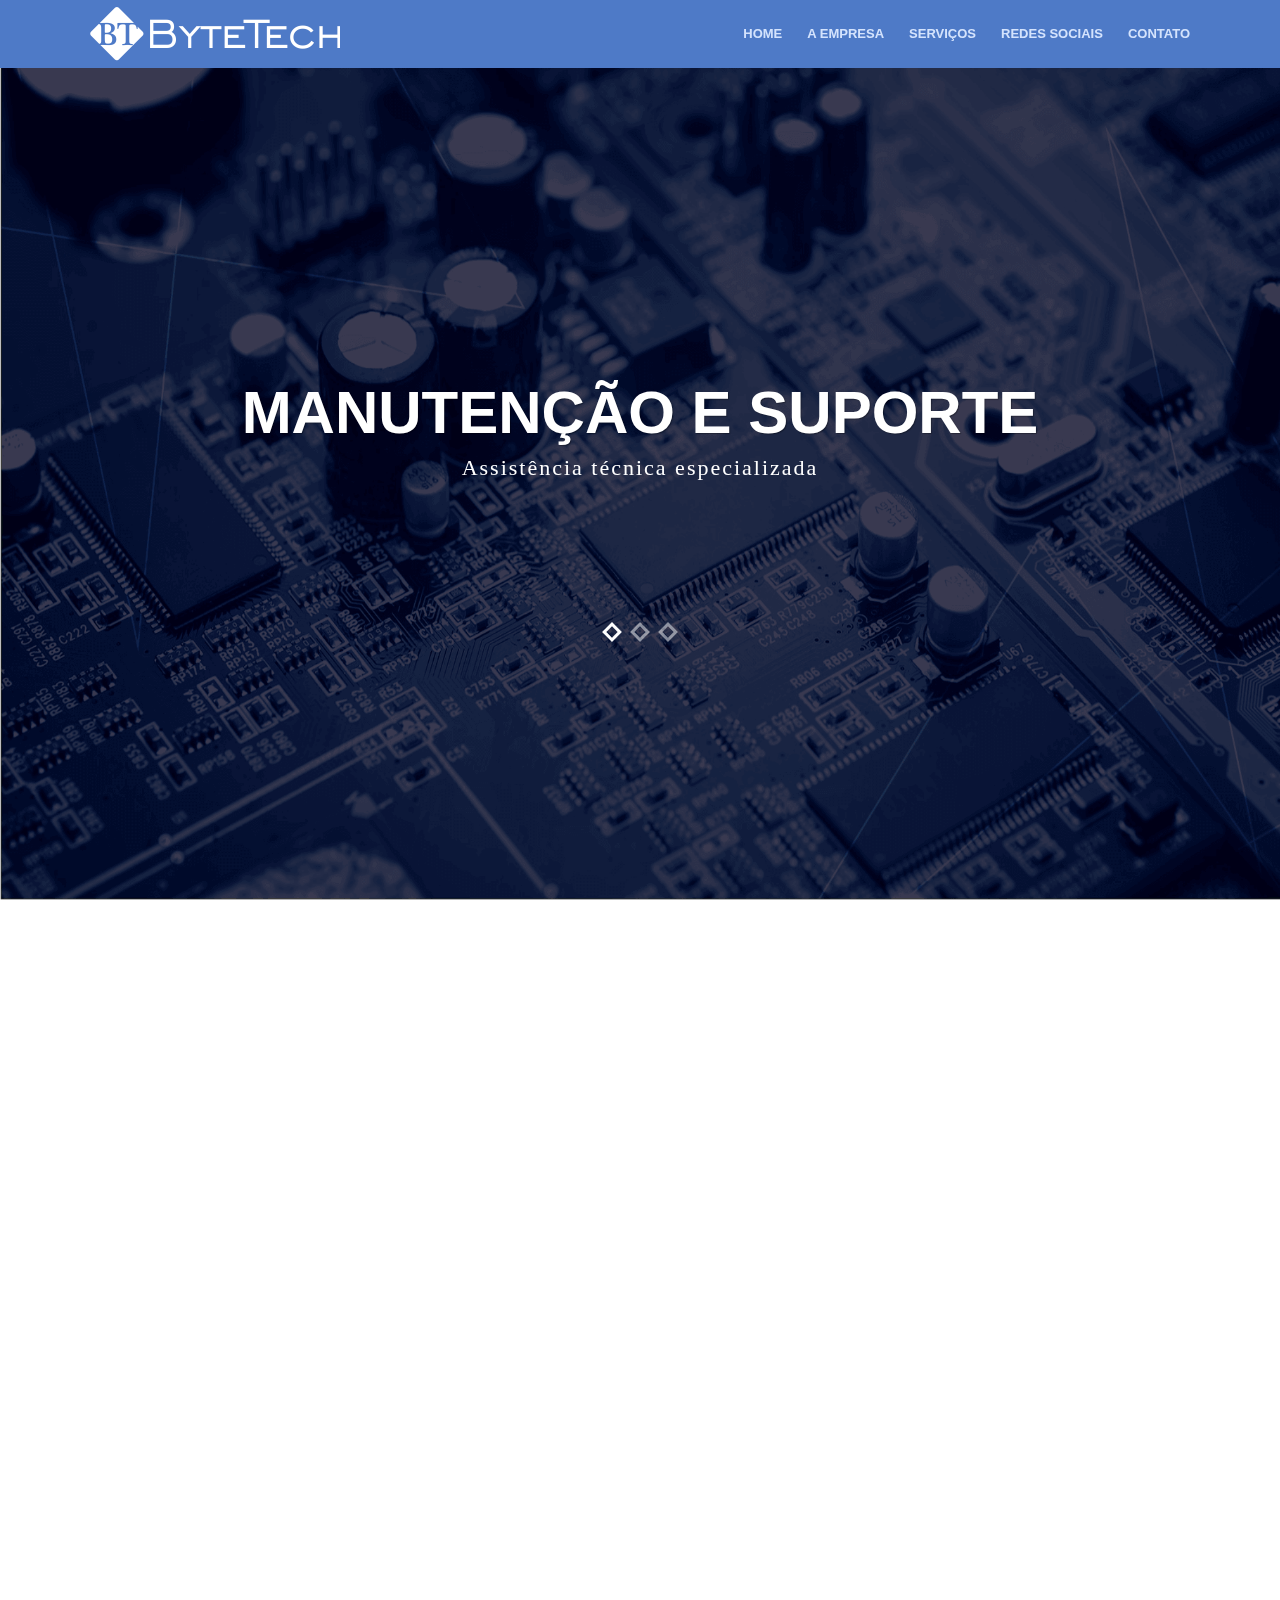
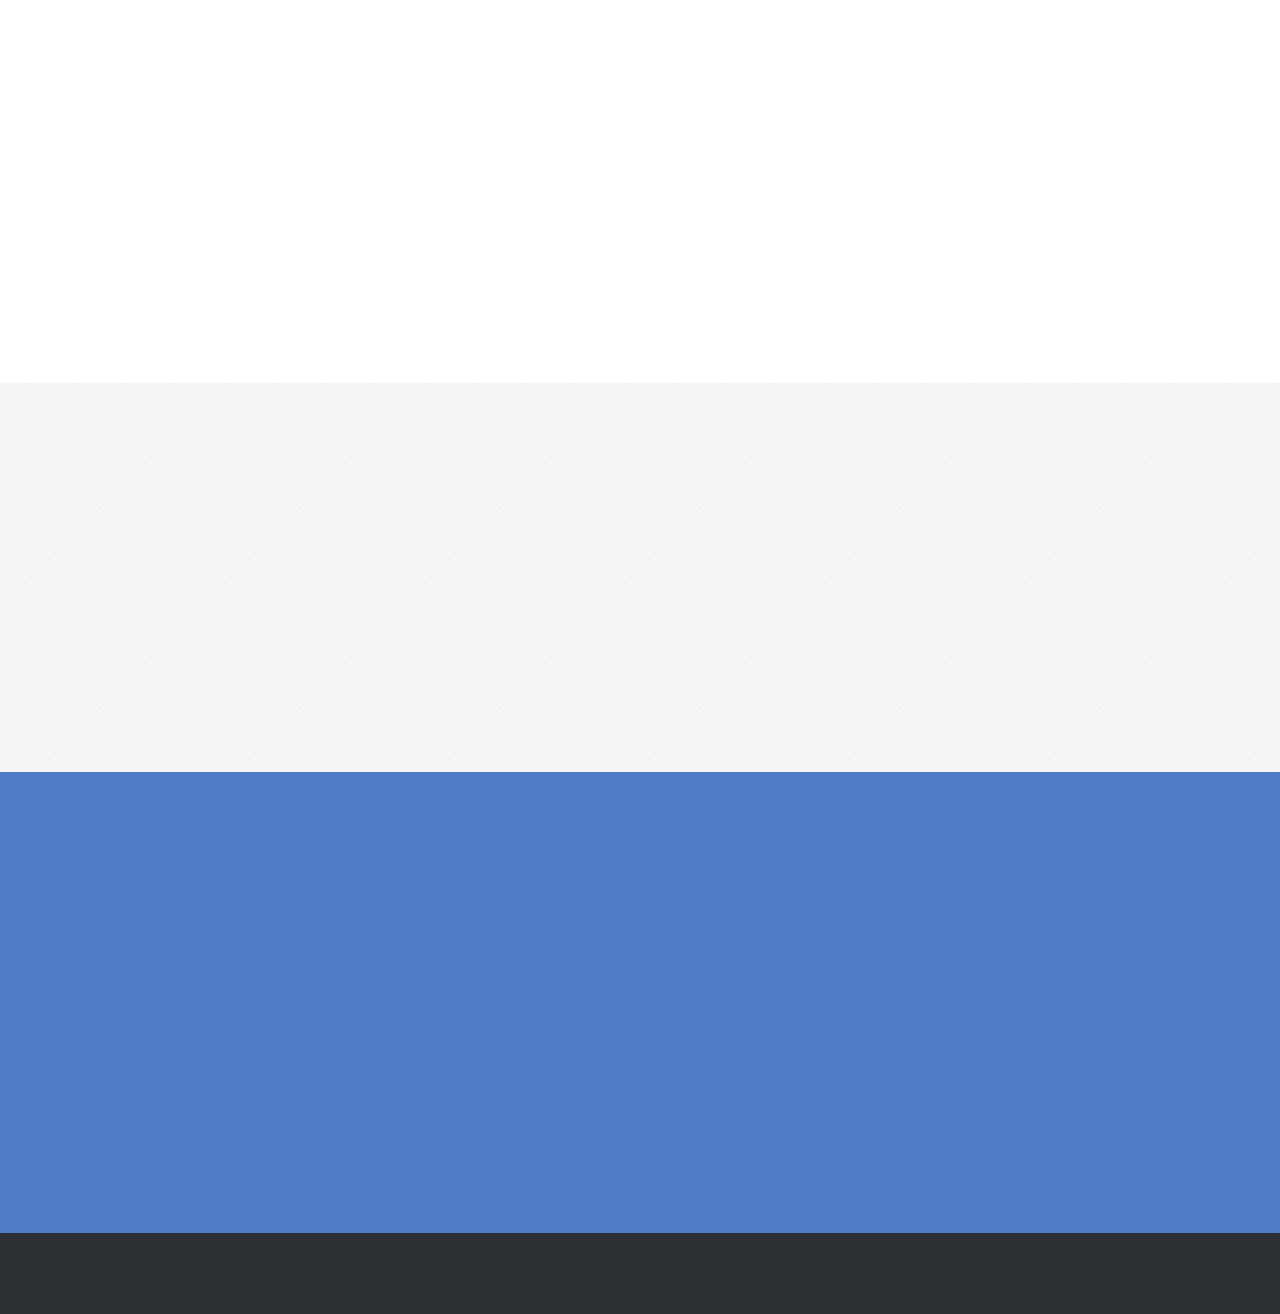
<file: index.html>
<!doctype html>
<!--
	Template:	 Unika - Responsive One Page HTML5 Template
	Author:		 imransdesign.com
	URL:		 http://imransdesign.com/
    Designed By: https://www.behance.net/poljakova
	Version:	1.0	
-->
<html lang="en-US">
	<head>

		<meta charset="utf-8">
		<meta name="google-site-verification" content="ZsbIPXEhCCtHLgmNWfermKuEdiFFv3guz2XHsm5W_A8" />
		<meta http-equiv="X-UA-Compatible" content="IE=edge">
		<title>ByteTech - Informática</title>
		<meta name="description" content="ByteTech Informática, manutenção de computadores, notebooks, servidores, serviços de rede em geral e vendas de equipamentos.">
		<meta name="keywords" content="Informática, Manutenção de equipamentos, formatação, notebook, Serviços de rede, anti-virus, backup, Estrela d' Oeste, Fernandopolis, Jales, São João das Duas Pontes, Turmalina" />
		<meta name="author" content="imransdesign.com">

		<!-- Mobile Metas -->
		<meta name="viewport" content="width=device-width, initial-scale=1">

        <!--<link rel="stylesheet" href="inc/font-awesome/css/font-awesome.min.css">-->
        
        <!-- Google Fonts  -->
		<!--<link href='http://fonts.googleapis.com/css?family=Roboto:400,700,500' rel='stylesheet' type='text/css'>--> <!-- Body font -->
		<!--<link href='http://fonts.googleapis.com/css?family=Lato:300,400' rel='stylesheet' type='text/css'>--> <!-- Navbar font -->

		<!-- Libs and Plugins CSS -->
		<!--<link rel="stylesheet" href="inc/bootstrap/css/bootstrap.min.css">
		<link rel="stylesheet" href="inc/animations/css/animate.min.css">
		<link rel="stylesheet" href="inc/font-awesome/css/font-awesome.min.css">
		<link rel="stylesheet" href="inc/owl-carousel/css/owl.carousel.css">
		<link rel="stylesheet" href="inc/owl-carousel/css/owl.theme.css">-->

        <!--<link rel="stylesheet" href="css/bytetech.min.css">-->
		<!-- Theme CSS -->
<!--        <link rel="stylesheet" href="css/reset.css">
		<link rel="stylesheet" href="css/style.css">-->
		<!--<link rel="stylesheet" href="css/mobile.css">-->

		<!-- Skin CSS -->
		<!--<link rel="stylesheet" href="css/skin/cool-gray.css">-->
        <!--<link rel="stylesheet" href="css/skin/ice-blue.css">-->
        <!-- <link rel="stylesheet" href="css/skin/summer-orange.css"> -->
        <!-- <link rel="stylesheet" href="css/skin/fresh-lime.css"> -->
        <!-- <link rel="stylesheet" href="css/skin/night-purple.css"> -->

        <link rel="stylesheet" href="css/all-in-one.min.css">

		<!-- HTML5 Shim and Respond.js IE8 support of HTML5 elements and media queries -->
		<!-- WARNING: Respond.js doesn't work if you view the page via file:// -->



		<!--[if lt IE 9]>
			<script src="https://oss.maxcdn.com/html5shiv/3.7.2/html5shiv.min.js"></script>
			<script src="https://oss.maxcdn.com/respond/1.4.2/respond.min.js"></script>
		<![endif]-->

	</head>

    <body data-spy="scroll" data-target="#main-navbar">
        <div class="page-loader"></div>  <!-- Display loading image while page loads -->
    	<div class="body">
        
            <!--========== BEGIN HEADER ==========-->
            <header id="header" class="header-main">

                <!-- Begin Navbar -->
                <nav id="main-navbar" class="navbar navbar-default navbar-fixed-top" role="navigation"> <!-- Classes: navbar-default, navbar-inverse, navbar-fixed-top, navbar-fixed-bottom, navbar-transparent. Note: If you use non-transparent navbar, set "height: 98px;" to #header -->

                  <div class="container">

                    <!-- Brand and toggle get grouped for better mobile display -->
                    <div class="navbar-header">
                      <button type="button" class="navbar-toggle collapsed" data-toggle="collapse" data-target="#bs-example-navbar-collapse-1">
                        <span class="sr-only">Toggle navigation</span>
                        <span class="icon-bar"></span>
                        <span class="icon-bar"></span>
                        <span class="icon-bar"></span>
                      </button>
                      <a class="navbar-brand page-scroll" href="index.html">Unika</a>
                    </div>

                    <!-- Collect the nav links, forms, and other content for toggling -->
                    <div class="collapse navbar-collapse" id="bs-example-navbar-collapse-1">
                        <ul class="nav navbar-nav navbar-right">
                            <li><a class="page-scroll" href="body">Home</a></li>
                            <li><a class="page-scroll" href="#about-section">A empresa</a></li>
                            <li><a class="page-scroll" href="#services-section">Serviços</a></li>
                            <li><a class="page-scroll" href="#social-section">Redes Sociais</a></li>
                            <li><a class="page-scroll" href="#contact-section">Contato</a></li>
                        </ul>
                    </div><!-- /.navbar-collapse -->
                  </div><!-- /.container -->
                </nav>
                <!-- End Navbar -->

            </header>
            <!-- ========= END HEADER =========-->
            
            
            
            
        	<!-- Begin text carousel intro section -->
			<section id="text-carousel-intro-section" class="parallax" data-stellar-background-ratio="0.5" style="background-image: url(img/slider-bg.png);">
				
				<div class="container">
					<div class="caption text-center text-white" data-stellar-ratio="0.7">

						<div id="owl-intro-text" class="owl-carousel">
							<div class="item">
								<h1>Manutenção e suporte</h1>
								<p>Assistência técnica especializada</p>
                                <div class="extra-space-l"></div>
							</div>
							<div class="item">
								<h1>Agilidade, compromisso e qualidade</h1>
								<p>Invista no melhor</p>
								<div class="extra-space-l"></div>
							</div>
							<div class="item">
								<h1>Conheça nossos serviços</h1>
								<p><a style="color:white" href="#services-section">Clique aqui</a> </p>
								<div class="extra-space-l"></div>
							</div>
						</div>

					</div> <!-- /.caption -->
				</div> <!-- /.container -->

			</section>
			<!-- End text carousel intro section -->
                
                
                
                
            <!-- Begin about section -->
			<section id="about-section" class="page bg-style1">
                <!-- Begin page header-->
                <div class="page-header-wrapper">
                    <div class="container">
                        <div class="page-header text-center wow fadeInUp" data-wow-delay="0.3s">
                            <h2>A empresa</h2>
                            <div class="devider"></div>
                            <p class="subtitle">ByteTech</p>
                        </div>
                    </div>
                </div>
                <!-- End page header-->

                <!-- Begin rotate box-1 -->
                <div class="rotate-box-1-wrapper">
                    <div class="container">
                        <div class="row">
                            <div class="col-md-3 col-sm-6">
                                <a href="#" class="rotate-box-1 square-icon wow zoomIn" data-wow-delay="0">
                                    <span class="rotate-box-icon"><i class="fa fa-users"></i></span>
                                    <div class="rotate-box-info">
                                        <h4>Quem somos</h4>
                                        <p>A ByteTech foi criada no ano de 2016 por um jovem compromissado e empenhado, João Luis Osti da Silva, que tem em sua prestação de serviço grandes diferenciais e seu maior triunfo, a honestidade, fazendo desta a melhor empresa do ramo.</p>
                                    </div>
                                </a>
                            </div>

                            <div class="col-md-3 col-sm-6">
                                <a href="#" class="rotate-box-1 square-icon wow zoomIn" data-wow-delay="0.2s">
                                    <span class="rotate-box-icon"><i class="fa fa-gears"></i></span>
                                    <div class="rotate-box-info">
                                        <h4>Missão</h4>
                                        <p>Nossa missão é prestar serviços de qualidade no ramo de T.I, com compromisso, dedicação e agilidade com o objetivo de levar 100% de satisfação aos nossos clientes, levando sempre em consideração a honestidade e bom atendimento.</p>
                                    </div>
                                </a>
                            </div>

                            <div class="col-md-3 col-sm-6">
                                <a href="#" class="rotate-box-1 square-icon wow zoomIn" data-wow-delay="0.4s">
                                    <span class="rotate-box-icon"><i class="fa fa-trophy"></i></span>
                                    <div class="rotate-box-info">
                                        <h4>Visão</h4>
                                        <p>Ser referência regional na prestação de serviço e tecnologia da informação (T.I). Uma empresa admirada e respeitada no mercado.</p>
                                    </div>
                                </a>
                            </div>
                            
                            <div class="col-md-3 col-sm-6">
                                <a href="#" class="rotate-box-1 square-icon wow zoomIn" data-wow-delay="0.6s">
                                    <span class="rotate-box-icon"><i class="fa fa-diamond"></i></span>
                                    <div class="rotate-box-info">
                                        <h4>Valores</h4>
                                        <p>Ética</p>
                                            <p>Sustentabilidade</p>
                                            <p>Respeito por nossos clientes</p>
                                            <p>Liderança</p>
                                            <p>Honestidade</p>
                                    </div>
                                </a>
                            </div>
                            
                        </div> <!-- /.row -->
                    </div> <!-- /.container -->
                </div>
                <!-- End rotate box-1 -->
                
                <div class="extra-space-l"></div>
                
          </section>
          <!-- End about section -->
              
            <!-- Begin Services -->
            <section id="services-section" class="page text-center">
                <!-- Begin page header-->
                <div class="page-header-wrapper">
                    <div class="container">
                        <div class="page-header text-center wow fadeInDown" data-wow-delay="0.4s">
                            <h2>Serviços</h2>
                            <div class="devider"></div>
                        </div>
                    </div>
                </div>
                <!-- End page header-->
            
                <!-- Begin roatet box-2 -->
                <div class="rotate-box-2-wrapper">
                    <div class="container">
                        <div class="row">
                            <div class="col-md-3 col-sm-6">
                                <a href="#" class="rotate-box-2 square-icon text-center wow zoomIn" data-wow-delay="0">
                                    <span class="rotate-box-icon"><i class="fa fa-wrench"></i></span>
                                    <div class="rotate-box-info">
                                        <h4>Assistência Técnica</h4>
                                        <p>Manutenção em computadores, notebooks e servidores</p>
                                        <p></p>
                                    </div>
                                </a>
                            </div>
            
                            <div class="col-md-3 col-sm-6">
                                <a href="#" class="rotate-box-2 square-icon text-center wow zoomIn" data-wow-delay="0.2s">
                                    <span class="rotate-box-icon"><i class="fa fa-support"></i></span>
                                    <div class="rotate-box-info">
                                        <h4>Suporte</h4>
                                        <p>Suporte aos clientes com atendimento presencial e remoto</p>
                                    </div>
                                </a>
                            </div>
            
                            <div class="col-md-3 col-sm-6">
                                <a href="#" class="rotate-box-2 square-icon text-center wow zoomIn" data-wow-delay="0.4s">
                                    <span class="rotate-box-icon"><i class="fa fa-cloud"></i></span>
                                    <div class="rotate-box-info">
                                        <h4>Serviços de Rede</h4>
                                        <p>Configuração de roteadores</p>
                                        <p>Projeto de redes</p>
                                        <p>Instalação de redes domésticas e corporativas</p>
                                    </div>
                                </a>
                            </div>
                            
                            <div class="col-md-3 col-sm-6">
                                <a href="#" class="rotate-box-2 square-icon text-center wow zoomIn" data-wow-delay="0.6s">
                                    <span class="rotate-box-icon"><i class="fa fa-laptop"></i></span>
                                    <div class="rotate-box-info">
                                        <h4>Venda de Equipamentos</h4>
                                        <p>Equipamentos de informática em geral com o melhor preço. Venha conferir!</p>
                                    </div>
                                </a>
                            </div>
                            
                        </div> <!-- /.row -->
                    </div> <!-- /.container -->
                                     
                </div>
                <!-- End rotate-box-2 -->
            </section>
            <!-- End Services -->
           
            <!-- Begin social section -->
			<section id="social-section">
            
                 <!-- Begin page header-->
                <div class="page-header-wrapper">
                    <div class="container">
                        <div class="page-header text-center wow fadeInDown" data-wow-delay="0.4s">
                            <h2>Junte-se a nós</h2>
                            <div class="devider"></div>
                            <p class="subtitle">Siga-nos nas redes sociais</p>
                        </div>
                    </div>
                </div>
                <!-- End page header-->
                
                <div class="container">
                	<ul class="social-list">
                		<li style="margin-right: -20px !important;"> <a target="_blank" href="http://www.facebook.com/bytetechinf/" class="rotate-box-1 square-icon text-center wow zoomIn" data-wow-delay="0.3s"><span class="rotate-box-icon"><i class="fa fa-facebook"></i></span></a></li>
                		<!--<li> <a href="#" class="rotate-box-1 square-icon text-center wow zoomIn" data-wow-delay="0.4s"><span class="rotate-box-icon"><i class="fa fa-twitter"></i></span></a></li>
                		<li> <a href="#" class="rotate-box-1 square-icon text-center wow zoomIn" data-wow-delay="0.5s"><span class="rotate-box-icon"><i class="fa fa-google-plus"></i></span></a></li>
                		<li> <a href="#" class="rotate-box-1 square-icon text-center wow zoomIn" data-wow-delay="0.6s"><span class="rotate-box-icon"><i class="fa fa-pinterest-p"></i></span></a></li>
                		<li> <a href="#" class="rotate-box-1 square-icon text-center wow zoomIn" data-wow-delay="0.7s"><span class="rotate-box-icon"><i class="fa fa-tumblr"></i></span></a></li>
                		<li> <a href="#" class="rotate-box-1 square-icon text-center wow zoomIn" data-wow-delay="0.8s"><span class="rotate-box-icon"><i class="fa fa-dribbble"></i></span></a></li>-->
                    </ul>
                </div>
                
            </section>
            <!-- End social section -->
                
                
                
                
            <!-- Begin contact section -->
			<section id="contact-section" class="page text-white parallax" data-stellar-background-ratio="0.5">
                 <!-- Begin page header-->
                <div class="page-header-wrapper">
                    <div class="container">
                        <div class="page-header text-center wow fadeInDown" data-wow-delay="0.4s">
                            <h2 style="color:white">Contato</h2>
                            <div class="devider"></div>
                            <p class="subtitle" style="color:white">Abaixo contato da empresa</p>
                        </div>
                    </div>
                </div>
                <!-- End page header-->
                
                <div class="contact wow bounceInRight" data-wow-delay="0.4s">
                    <div class="container">
                    	<div class="row">
                        
                            <div class="col-sm-6">
                                <div class="contact-info">
                                    <h4>Endereço</h4>
                                    <ul class="contact-address">
			                            <li><i class="fa fa-map-marker fa-lg"></i>&nbsp; Rua Paraíba, 860, Centro <br><br>Estrela d' Oeste/SP  <br><br>CEP: 15650-000</li> 
			                            <li><i class="fa fa-phone"></i>&nbsp; 17 - 99636-7650</li>
			                            <li><i class="fa fa-envelope"></i> contato@bytetech.com.br</li>
			                           <!-- <li><i class="fa fa-skype"></i> Unika-Design</li> -->
			                        </ul>
                                </div>
                            </div>
                        
                        	<div class="col-sm-6">
                                <div id='tawk_579a8b18c0f4ac7924b25f37'></div>

                            </div>
                                                                                
                        </div> <!-- /.row -->
                    </div> <!-- /.container -->
                </div>
            </section>
            <!-- End contact section -->
                
                

                
            <!-- Begin footer -->
            <footer class="text-off-white">
                
                <div class="footer">
                    <div class="container text-center wow fadeIn" data-wow-delay="0.4s">
                        <p class="copyright">Copyright &copy; 2016 - ByteTech Informática - Desenvolvido por <a href="http://ipedev.com.br/" target="_blank" class="theme-author">Ipê Desenvolvimento</a></p>
                    </div>
                </div>

            </footer>
            <!-- End footer -->

            <a href="#" class="scrolltotop"><i class="fa fa-arrow-up"></i></a> <!-- Scroll to top button -->
                                              
        </div><!-- body ends -->

        <script src="inc/all-in-one.min.js"></script>
        <script src="inc/jquery.easing.min.js"></script>
        <script src="js/theme.js"></script>
        <!-- Plugins JS -->
		<!--<script src="inc/jquery/jquery-1.11.1.min.js"></script>
		<script src="inc/bootstrap/js/bootstrap.min.js"></script>
		<script src="inc/owl-carousel/js/owl.carousel.min.js"></script>
		<script src="inc/stellar/js/jquery.stellar.min.js"></script>
		<script src="inc/animations/js/wow.min.js"></script>
        <script src="inc/waypoints.min.js"></script>
		<script src="inc/isotope.pkgd.min.js"></script>
		<script src="inc/classie.js"></script>
		<script src="inc/jquery.easing.min.js"></script>
		<script src="inc/smoothscroll.js"></script>-->

		<!-- Theme JS -->
		<!--<script src="js/theme.js"></script>-->

        <!--Start of Tawk.to Script-->
        <!--<script type="text/javascript">
            var Tawk_API=Tawk_API||{}, Tawk_LoadStart=new Date(); Tawk_API.embedded='tawk_579a8b18c0f4ac7924b25f37';
            (function(){
                var s1=document.createElement("script"),s0=document.getElementsByTagName("script")[0];
                s1.async=true;
                s1.src='https://embed.tawk.to/579a8b18c0f4ac7924b25f37/1aopr14dg';
                s1.charset='UTF-8';
                s1.setAttribute('crossorigin','*');
                s0.parentNode.insertBefore(s1,s0);})();
        </script>-->
        <!--End of Tawk.to Script-->

    </body> 
        
            
</html>
</file>
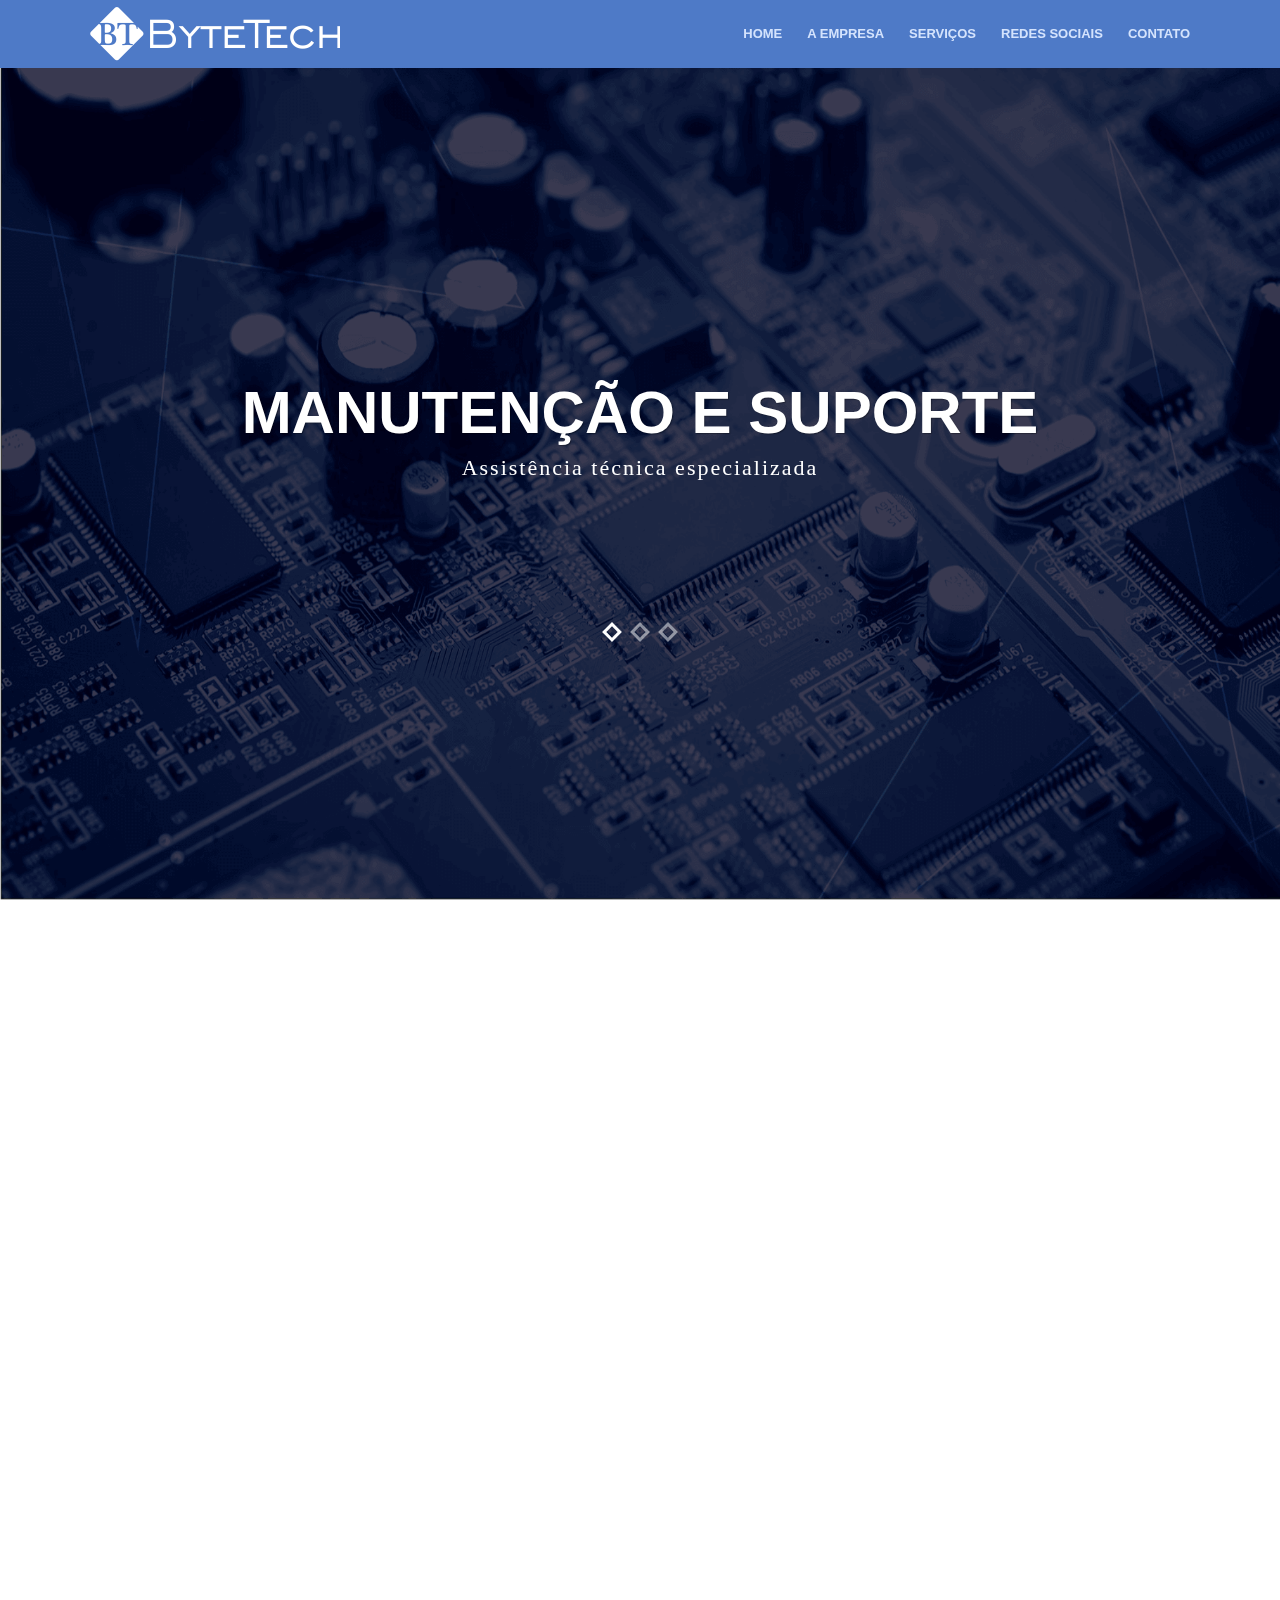
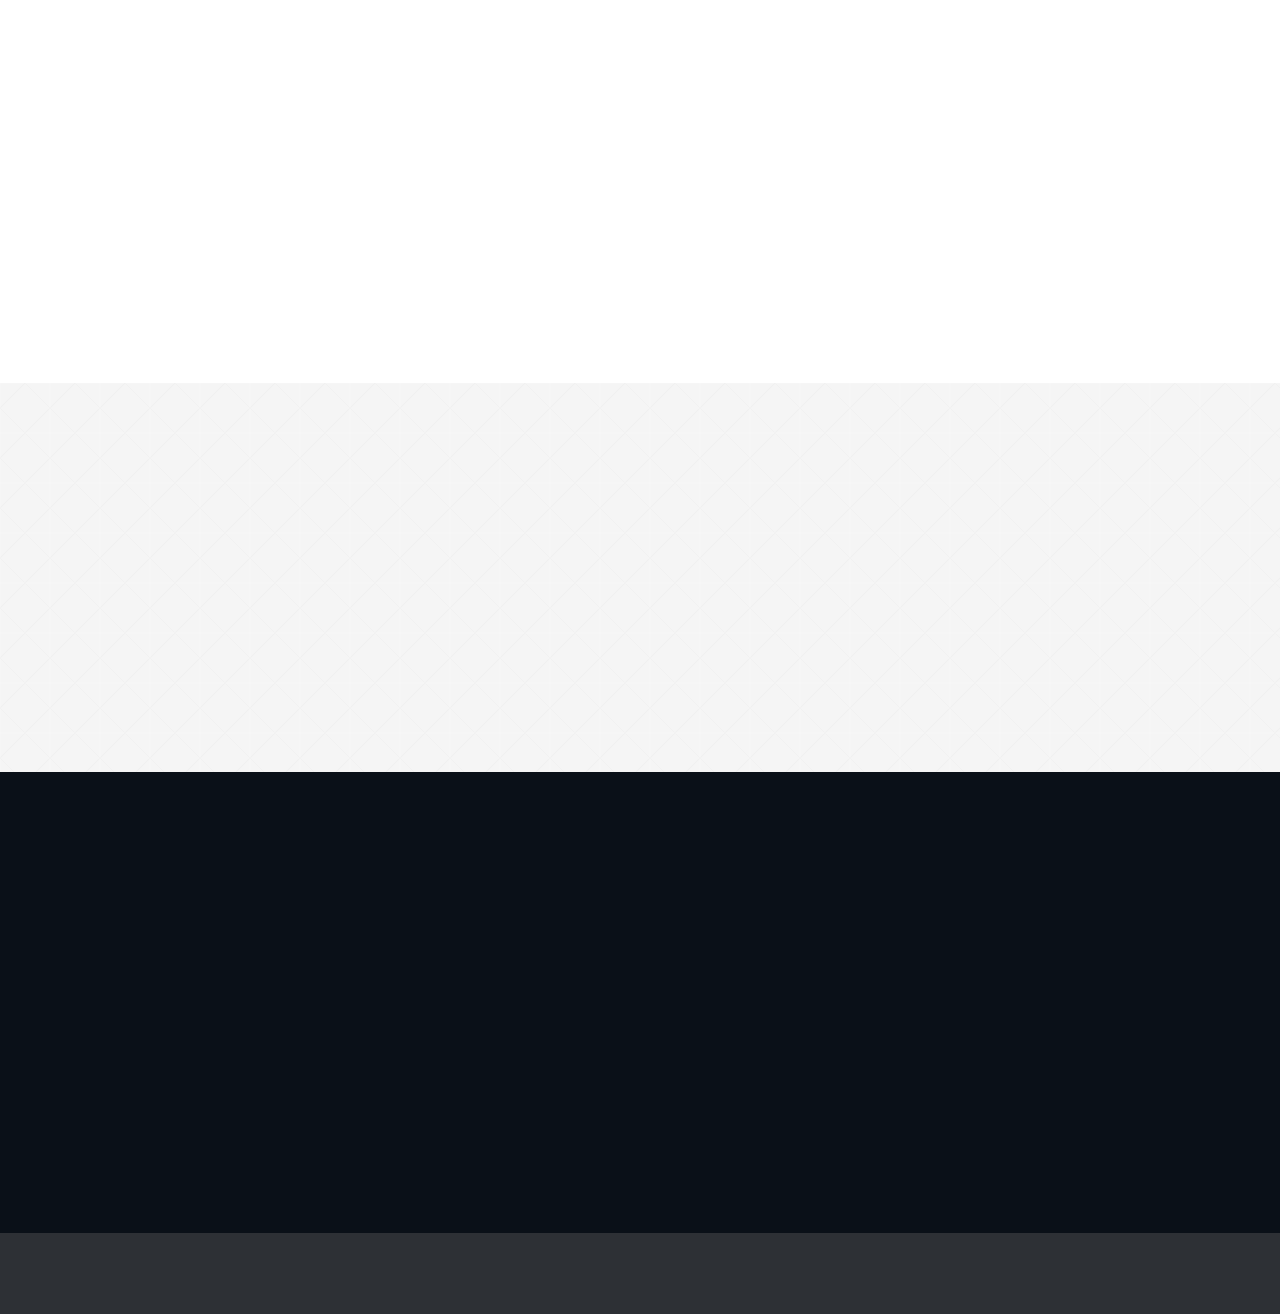
<file: web/index.html>
<!doctype html>
<!--
	Template:	 Unika - Responsive One Page HTML5 Template
	Author:		 imransdesign.com
	URL:		 http://imransdesign.com/
    Designed By: https://www.behance.net/poljakova
	Version:	1.0	
-->
<html lang="en-US">
	<head>

		<meta charset="utf-8">
		<meta http-equiv="X-UA-Compatible" content="IE=edge">
		<title>ByteTech - Informática</title>
		<meta name="description" content="ByteTech - Informática">
		<meta name="keywords" content="bytetech, informática" />
		<meta name="author" content="alan echer">

		<!-- Mobile Metas -->
		<meta name="viewport" content="width=device-width, initial-scale=1">

        <!--<link rel="stylesheet" href="inc/font-awesome/css/font-awesome.min.css">-->
        
        <!-- Google Fonts  -->
		<!--<link href='http://fonts.googleapis.com/css?family=Roboto:400,700,500' rel='stylesheet' type='text/css'>--> <!-- Body font -->
		<!--<link href='http://fonts.googleapis.com/css?family=Lato:300,400' rel='stylesheet' type='text/css'>--> <!-- Navbar font -->

		<!-- Libs and Plugins CSS -->
		<!--<link rel="stylesheet" href="inc/bootstrap/css/bootstrap.min.css">
		<link rel="stylesheet" href="inc/animations/css/animate.min.css">
		<link rel="stylesheet" href="inc/font-awesome/css/font-awesome.min.css">
		<link rel="stylesheet" href="inc/owl-carousel/css/owl.carousel.css">
		<link rel="stylesheet" href="inc/owl-carousel/css/owl.theme.css">-->

        <!--<link rel="stylesheet" href="css/bytetech.min.css">-->
		<!-- Theme CSS -->
<!--        <link rel="stylesheet" href="css/reset.css">
		<link rel="stylesheet" href="css/style.css">-->
		<!--<link rel="stylesheet" href="css/mobile.css">-->

		<!-- Skin CSS -->
		<!--<link rel="stylesheet" href="css/skin/cool-gray.css">-->
        <!--<link rel="stylesheet" href="css/skin/ice-blue.css">-->
        <!-- <link rel="stylesheet" href="css/skin/summer-orange.css"> -->
        <!-- <link rel="stylesheet" href="css/skin/fresh-lime.css"> -->
        <!-- <link rel="stylesheet" href="css/skin/night-purple.css"> -->

        <link rel="stylesheet" href="css/all-in-one.min.css">

		<!-- HTML5 Shim and Respond.js IE8 support of HTML5 elements and media queries -->
		<!-- WARNING: Respond.js doesn't work if you view the page via file:// -->



		<!--[if lt IE 9]>
			<script src="https://oss.maxcdn.com/html5shiv/3.7.2/html5shiv.min.js"></script>
			<script src="https://oss.maxcdn.com/respond/1.4.2/respond.min.js"></script>
		<![endif]-->

	</head>

    <body data-spy="scroll" data-target="#main-navbar">
        <div class="page-loader"></div>  <!-- Display loading image while page loads -->
    	<div class="body">
        
            <!--========== BEGIN HEADER ==========-->
            <header id="header" class="header-main">

                <!-- Begin Navbar -->
                <nav id="main-navbar" class="navbar navbar-default navbar-fixed-top" role="navigation"> <!-- Classes: navbar-default, navbar-inverse, navbar-fixed-top, navbar-fixed-bottom, navbar-transparent. Note: If you use non-transparent navbar, set "height: 98px;" to #header -->

                  <div class="container">

                    <!-- Brand and toggle get grouped for better mobile display -->
                    <div class="navbar-header">
                      <button type="button" class="navbar-toggle collapsed" data-toggle="collapse" data-target="#bs-example-navbar-collapse-1">
                        <span class="sr-only">Toggle navigation</span>
                        <span class="icon-bar"></span>
                        <span class="icon-bar"></span>
                        <span class="icon-bar"></span>
                      </button>
                      <a class="navbar-brand page-scroll" href="index.html">Unika</a>
                    </div>

                    <!-- Collect the nav links, forms, and other content for toggling -->
                    <div class="collapse navbar-collapse" id="bs-example-navbar-collapse-1">
                        <ul class="nav navbar-nav navbar-right">
                            <li><a class="page-scroll" href="body">Home</a></li>
                            <li><a class="page-scroll" href="#about-section">A empresa</a></li>
                            <li><a class="page-scroll" href="#services-section">Serviços</a></li>
                            <li><a class="page-scroll" href="#social-section">Redes Sociais</a></li>
                            <li><a class="page-scroll" href="#contact-section">Contato</a></li>
                        </ul>
                    </div><!-- /.navbar-collapse -->
                  </div><!-- /.container -->
                </nav>
                <!-- End Navbar -->

            </header>
            <!-- ========= END HEADER =========-->
            
            
            
            
        	<!-- Begin text carousel intro section -->
			<section id="text-carousel-intro-section" class="parallax" data-stellar-background-ratio="0.5" style="background-image: url(img/slider-bg.png);">
				
				<div class="container">
					<div class="caption text-center text-white" data-stellar-ratio="0.7">

						<div id="owl-intro-text" class="owl-carousel">
							<div class="item">
								<h1>Manutenção e suporte</h1>
								<p>Assistência técnica especializada</p>
                                <div class="extra-space-l"></div>
							</div>
							<div class="item">
								<h1>Agilidade, compromisso e qualidade</h1>
								<p>Invista no melhor</p>
								<div class="extra-space-l"></div>
							</div>
							<div class="item">
								<h1>Conheça nossos serviços</h1>
								<p><a style="color:white" href="#contact-section">Clique aqui</a> </p>
								<div class="extra-space-l"></div>
							</div>
						</div>

					</div> <!-- /.caption -->
				</div> <!-- /.container -->

			</section>
			<!-- End text carousel intro section -->
                
                
                
                
            <!-- Begin about section -->
			<section id="about-section" class="page bg-style1">
                <!-- Begin page header-->
                <div class="page-header-wrapper">
                    <div class="container">
                        <div class="page-header text-center wow fadeInUp" data-wow-delay="0.3s">
                            <h2>A empresa</h2>
                            <div class="devider"></div>
                            <p class="subtitle">ByteTech</p>
                        </div>
                    </div>
                </div>
                <!-- End page header-->

                <!-- Begin rotate box-1 -->
                <div class="rotate-box-1-wrapper">
                    <div class="container">
                        <div class="row">
                            <div class="col-md-3 col-sm-6">
                                <a href="#" class="rotate-box-1 square-icon wow zoomIn" data-wow-delay="0">
                                    <span class="rotate-box-icon"><i class="fa fa-users"></i></span>
                                    <div class="rotate-box-info">
                                        <h4>Quem somos</h4>
                                        <p>A ByteTech foi criada no ano de 2016 por um jovem compromissado e empenhado, João Luis Osti da Silva, que tem em sua prestação de serviço grandes diferenciais e seu maior triunfo, a honestidade, fazendo desta a melhor empresa do ramo.</p>
                                    </div>
                                </a>
                            </div>

                            <div class="col-md-3 col-sm-6">
                                <a href="#" class="rotate-box-1 square-icon wow zoomIn" data-wow-delay="0.2s">
                                    <span class="rotate-box-icon"><i class="fa fa-gears"></i></span>
                                    <div class="rotate-box-info">
                                        <h4>Missão</h4>
                                        <p>Nossa missão é prestar serviços de qualidade no ramo de T.I, com compromisso, dedicação e agilidade com o objetivo de levar 100% de satisfação aos nossos clientes, levando sempre em consideração a honestidade e bom atendimento.</p>
                                    </div>
                                </a>
                            </div>

                            <div class="col-md-3 col-sm-6">
                                <a href="#" class="rotate-box-1 square-icon wow zoomIn" data-wow-delay="0.4s">
                                    <span class="rotate-box-icon"><i class="fa fa-trophy"></i></span>
                                    <div class="rotate-box-info">
                                        <h4>Visão</h4>
                                        <p>Ser referência regional na prestação de serviço e tecnologia da informação (T.I). Uma empresa admirada e respeitada no mercado.</p>
                                    </div>
                                </a>
                            </div>
                            
                            <div class="col-md-3 col-sm-6">
                                <a href="#" class="rotate-box-1 square-icon wow zoomIn" data-wow-delay="0.6s">
                                    <span class="rotate-box-icon"><i class="fa fa-diamond"></i></span>
                                    <div class="rotate-box-info">
                                        <h4>Valores</h4>
                                        <p>Ética</p>
                                            <p>Sustentabilidade</p>
                                            <p>Respeito por nossos clientes</p>
                                            <p>Liderança</p>
                                            <p>Honestidade</p>
                                    </div>
                                </a>
                            </div>
                            
                        </div> <!-- /.row -->
                    </div> <!-- /.container -->
                </div>
                <!-- End rotate box-1 -->
                
                <div class="extra-space-l"></div>
                
          </section>
          <!-- End about section -->
              
            <!-- Begin Services -->
            <section id="services-section" class="page text-center">
                <!-- Begin page header-->
                <div class="page-header-wrapper">
                    <div class="container">
                        <div class="page-header text-center wow fadeInDown" data-wow-delay="0.4s">
                            <h2>Serviços</h2>
                            <div class="devider"></div>
                        </div>
                    </div>
                </div>
                <!-- End page header-->
            
                <!-- Begin roatet box-2 -->
                <div class="rotate-box-2-wrapper">
                    <div class="container">
                        <div class="row">
                            <div class="col-md-3 col-sm-6">
                                <a href="#" class="rotate-box-2 square-icon text-center wow zoomIn" data-wow-delay="0">
                                    <span class="rotate-box-icon"><i class="fa fa-wrench"></i></span>
                                    <div class="rotate-box-info">
                                        <h4>Assistência Técnica</h4>
                                        <p>Manutenção em computadores, notebooks e servidores</p>
                                        <p></p>
                                    </div>
                                </a>
                            </div>
            
                            <div class="col-md-3 col-sm-6">
                                <a href="#" class="rotate-box-2 square-icon text-center wow zoomIn" data-wow-delay="0.2s">
                                    <span class="rotate-box-icon"><i class="fa fa-support"></i></span>
                                    <div class="rotate-box-info">
                                        <h4>Suporte</h4>
                                        <p>Suporte aos clientes com atendimento presencial e remoto</p>
                                    </div>
                                </a>
                            </div>
            
                            <div class="col-md-3 col-sm-6">
                                <a href="#" class="rotate-box-2 square-icon text-center wow zoomIn" data-wow-delay="0.4s">
                                    <span class="rotate-box-icon"><i class="fa fa-cloud"></i></span>
                                    <div class="rotate-box-info">
                                        <h4>Serviços de Rede</h4>
                                        <p>Configuração de roteadores</p>
                                        <p>Projeto de redes</p>
                                        <p>Instalação de redes domésticas e corporativas</p>
                                    </div>
                                </a>
                            </div>
                            
                            <div class="col-md-3 col-sm-6">
                                <a href="#" class="rotate-box-2 square-icon text-center wow zoomIn" data-wow-delay="0.6s">
                                    <span class="rotate-box-icon"><i class="fa fa-laptop"></i></span>
                                    <div class="rotate-box-info">
                                        <h4>Venda de Equipamentos</h4>
                                        <p>Equipamentos de informática em geral com o melhor preço. Venha conferir!</p>
                                    </div>
                                </a>
                            </div>
                            
                        </div> <!-- /.row -->
                    </div> <!-- /.container -->
                                     
                </div>
                <!-- End rotate-box-2 -->
            </section>
            <!-- End Services -->
           
            <!-- Begin social section -->
			<section id="social-section">
            
                 <!-- Begin page header-->
                <div class="page-header-wrapper">
                    <div class="container">
                        <div class="page-header text-center wow fadeInDown" data-wow-delay="0.4s">
                            <h2>Junte-se a nós</h2>
                            <div class="devider"></div>
                            <p class="subtitle">Siga-nos nas redes sociais</p>
                        </div>
                    </div>
                </div>
                <!-- End page header-->
                
                <div class="container">
                	<ul class="social-list">
                		<li style="margin-right: -20px !important;"> <a target="_blank" href="http://www.facebook.com/bytetechinf/" class="rotate-box-1 square-icon text-center wow zoomIn" data-wow-delay="0.3s"><span class="rotate-box-icon"><i class="fa fa-facebook"></i></span></a></li>
                		<!--<li> <a href="#" class="rotate-box-1 square-icon text-center wow zoomIn" data-wow-delay="0.4s"><span class="rotate-box-icon"><i class="fa fa-twitter"></i></span></a></li>
                		<li> <a href="#" class="rotate-box-1 square-icon text-center wow zoomIn" data-wow-delay="0.5s"><span class="rotate-box-icon"><i class="fa fa-google-plus"></i></span></a></li>
                		<li> <a href="#" class="rotate-box-1 square-icon text-center wow zoomIn" data-wow-delay="0.6s"><span class="rotate-box-icon"><i class="fa fa-pinterest-p"></i></span></a></li>
                		<li> <a href="#" class="rotate-box-1 square-icon text-center wow zoomIn" data-wow-delay="0.7s"><span class="rotate-box-icon"><i class="fa fa-tumblr"></i></span></a></li>
                		<li> <a href="#" class="rotate-box-1 square-icon text-center wow zoomIn" data-wow-delay="0.8s"><span class="rotate-box-icon"><i class="fa fa-dribbble"></i></span></a></li>-->
                    </ul>
                </div>
                
            </section>
            <!-- End social section -->
                
                
                
                
            <!-- Begin contact section -->
			<section id="contact-section" class="page text-white parallax" data-stellar-background-ratio="0.5">
            <div class="cover"></div>
            
                 <!-- Begin page header-->
                <div class="page-header-wrapper">
                    <div class="container">
                        <div class="page-header text-center wow fadeInDown" data-wow-delay="0.4s">
                            <h2>Contato</h2>
                            <div class="devider"></div>
                            <p class="subtitle">Abaixo contato da empresa</p>
                        </div>
                    </div>
                </div>
                <!-- End page header-->
                
                <div class="contact wow bounceInRight" data-wow-delay="0.4s">
                    <div class="container">
                    	<div class="row">
                        
                            <div class="col-sm-6">
                                <div class="contact-info">
                                    <h4>Endereço</h4>
                                    <ul class="contact-address">
			                            <li><i class="fa fa-map-marker fa-lg"></i>&nbsp; Rua Paraíba, 860, Centro <br><br>Estrela d' Oeste/SP  <br><br>CEP: 15650-000</li> 
			                            <li><i class="fa fa-phone"></i>&nbsp; 17 - 99636-7650</li>
			                            <li><i class="fa fa-envelope"></i> bytetechinf@gmail.com</li>
			                           <!-- <li><i class="fa fa-skype"></i> Unika-Design</li> -->
			                        </ul>
                                </div>
                            </div>
                        
                        	<div class="col-sm-6">
                                <div id='tawk_579a8b18c0f4ac7924b25f37'></div>

                            </div>
                                                                                
                        </div> <!-- /.row -->
                    </div> <!-- /.container -->
                </div>
            </section>
            <!-- End contact section -->
                
                

                
            <!-- Begin footer -->
            <footer class="text-off-white">
                
                <div class="footer">
                    <div class="container text-center wow fadeIn" data-wow-delay="0.4s">
                        <p class="copyright">Copyright &copy; 2016 - ByteTech Informática - Desenvolvido por <a href="http://ipedev.com.br/" target="_blank" class="theme-author">Ipe Desenvolvimento</a></p>
                    </div>
                </div>

            </footer>
            <!-- End footer -->

            <a href="#" class="scrolltotop"><i class="fa fa-arrow-up"></i></a> <!-- Scroll to top button -->
                                              
        </div><!-- body ends -->

        <script src="inc/all-in-one.min.js"></script>
        <script src="inc/jquery.easing.min.js"></script>
        <script src="js/theme.js"></script>
        <!-- Plugins JS -->
		<!--<script src="inc/jquery/jquery-1.11.1.min.js"></script>
		<script src="inc/bootstrap/js/bootstrap.min.js"></script>
		<script src="inc/owl-carousel/js/owl.carousel.min.js"></script>
		<script src="inc/stellar/js/jquery.stellar.min.js"></script>
		<script src="inc/animations/js/wow.min.js"></script>
        <script src="inc/waypoints.min.js"></script>
		<script src="inc/isotope.pkgd.min.js"></script>
		<script src="inc/classie.js"></script>
		<script src="inc/jquery.easing.min.js"></script>
		<script src="inc/smoothscroll.js"></script>-->

		<!-- Theme JS -->
		<!--<script src="js/theme.js"></script>-->

        <!--Start of Tawk.to Script-->
        <!--<script type="text/javascript">
            var Tawk_API=Tawk_API||{}, Tawk_LoadStart=new Date(); Tawk_API.embedded='tawk_579a8b18c0f4ac7924b25f37';
            (function(){
                var s1=document.createElement("script"),s0=document.getElementsByTagName("script")[0];
                s1.async=true;
                s1.src='https://embed.tawk.to/579a8b18c0f4ac7924b25f37/1aopr14dg';
                s1.charset='UTF-8';
                s1.setAttribute('crossorigin','*');
                s0.parentNode.insertBefore(s1,s0);})();
        </script>-->
        <!--End of Tawk.to Script-->

    </body> 
        
            
</html>
</file>
<file: css/style.css>
/*---------------------------------------------------------------------------------

Master Stylesheet

	Template:	 Unika - Responsive One Page HTML5 Template
	Author:		 imransdesign.com
	URL:		 http://imransdesign.com/
    Designed By: https://www.behance.net/poljakova
	Version:	1.0	

---------------------------------------------------------------------------------*/

html {
	height: 100% !important;
}
body {
	position: relative;
	height: 100%;
	font-size: 14px;
	color: #363940;
}
body .body {
	height: 100%;
}
.cover {
	position: absolute;
	width: 100%;
	height: 100%;
	left: 0px;
	top: 0px;
	background-color: rgba(0, 46, 82, 0.15);
	padding: 20px;
}
.page {
  overflow: hidden;
  background-color: #fff;
  padding: 50px 0;
}
* {
	border-radius: 0 !important;
	-webkit-border-radius: 0 !important;
	-moz-border-radius: 0 !important;
}
*:focus { 
	outline: none !important;
	box-shadow: none !important;
}

/* Begin Fonts */
body {
	font-family: 'Roboto', Helvetica, Arial, sans-serif;
}
h1, h2, h3, h4, h5, h6 {
	font-family: 'Roboto', Helvetica, Arial, sans-serif;
	font-weight: 700;
	margin-bottom: 10px;
}
h1 {
	font-size: 36px;
}
h2 {
	font-size: 30px;
}
h3 {
	font-size: 26px;
}
h4 {
	font-size: 22px;
}
h5 {
	font-size: 18px;
}
p {
	font: 14px/1.5em "Roboto";
}
.navbar-nav > li > a {
	font-family: "Lato", Helvetica, Arial, sans-serif;
}
/* End Fonts */


section {
	position: relative;
}
.page-loader {
	position: fixed;
	left: 0px;
	top: 0px;
	width: 100%;
	height: 100%;
	z-index: 99999;
	background: #FFF url(../img/page-loader.gif) center center no-repeat;
}
.devider {
	width: 100%;
	height: 23px;
	background: url('../img/devider.png') no-repeat center center;
	margin: 5px 0 10px;
}
.thumbnail {
	padding: 15px;
	margin-bottom: 20px;
	background-color: #FFF;
	border: 1px solid #DDD;
	-webkit-transition: all 0.2s ease-in-out;
	-moz-transition: all 0.2s ease-in-out;
	-o-transition: all 0.2s ease-in-out;
	-ms-transition: all 0.2s ease-in-out;
	transition: all 0.2s ease-in-out;
}
.form-control {
	-webkit-box-shadow: none;
	box-shadow: none;
}
.parallax {
	position: relative;
	background-position: 0 0;
	background-repeat: no-repeat;
	background-attachment: fixed;
	-webkit-background-size: cover;
  	background-size: cover;
}

#header {
	/* height: 98px; */
}


/* ===== Begin text colors ===== */
.text-main { color: #363940; } /* Theme main color */
.text-white { color: #FFF; }
.text-off-white { color: #e7e7e7;}
.text-dark { color: #000; }


/* ===== Begin navbar ===== */
.navbar {
	margin: 0;
	border: none;
	-webkit-transition: all 0.2s ease-in-out;
	-moz-transition: all 0.2s ease-in-out;
	-o-transition: all 0.2s ease-in-out;
	-ms-transition: all 0.2s ease-in-out;
	transition: all 0.2s ease-in-out;
}
.navbar .container {
	padding-left: 50px;
	padding-right: 50px;
}


/* Navbar brand (logo) */
.navbar-brand {
	background-repeat: no-repeat;
	background-position: left center;
	width: 250px;
	height: auto;
	padding: 24px 0;
	text-indent: -99999px;
	font-size: 24px;
	font-weight: 600;
	line-height: 20px;
	letter-spacing: 4px;
	-webkit-transition: all 0.2s ease-in-out;
	-moz-transition: all 0.2s ease-in-out;
	-o-transition: all 0.2s ease-in-out;
	-ms-transition: all 0.2s ease-in-out;
	transition: all 0.2s ease-in-out;
}
.navbar-default .navbar-brand {
	background-image: url(../img/logo.png);
}
.navbar-shrink .navbar-brand {
	background-image: url(../img/logo.png);
}
.navbar-transparent .navbar-brand {
	background-image: url(../img/logo.png);
}
.navbar-inverse .navbar-brand {
	background-image: url(../img/logo.png);
}

/* Navbar links */
.navbar-nav > li > a {
	padding: 24px 0;
	margin-left: 25px;
	text-transform: uppercase;
	font-size: 13px;
	font-weight: 600;
}

/* Navbar dropdown */
.dropdown-left {
	left: 0 !important;
	right: auto !important;
}
.dropdown-right {
	right: 0 !important;
	left: auto !important;
}
.navbar-default .navbar-nav > .open > a, .navbar-default .navbar-nav > .open > a:hover, .navbar-default .navbar-nav > .open > a:focus {
	background-color: transparent;
}
.navbar-default .dropdown-menu {
	padding: 10px 0;
}
.dropdown-menu > li > a {
	padding: 4px 20px;
	text-transform: uppercase;
}
.dropdown-menu > li > a:hover, .dropdown-menu > li > a:focus, .dropdown-menu > li > a.active, .dropdown-menu > .active > a, .dropdown-menu > .active > a:hover, .dropdown-menu > .active > a:focus {
	text-decoration: none;
	background-color: transparent;
}

/* Navbar inverse dropdown */
.navbar-inverse .dropdown-menu {
	padding: 10px 0;
}

/* Navbar fixed */
.navbar-fixed-top .container {
	-webkit-transition: all 0.2s ease-in-out;
	-moz-transition: all 0.2s ease-in-out;
	-o-transition: all 0.2s ease-in-out;
	-ms-transition: all 0.2s ease-in-out;
	transition: all 0.2s ease-in-out;
}

.navbar-shrink {
	z-index: 9999;
	-webkit-box-shadow: 0 1px 3px rgba(0, 0, 0, 0.12);
	-moz-box-shadow: 0 1px 3px rgba(0, 0, 0, 0.12);
	box-shadow: 0 1px 3px rgba(0, 0, 0, 0.12);
}
.navbar-shrink .navbar-brand {
	font-size: 20px;
}
.navbar-default.navbar-fixed-top.navbar-shrink .container {
}
.navbar-fixed-top.navbar-shrink .container {
	padding-top: 0 !important;
	padding-bottom: 0 !important;
}
.navbar-default.navbar-fixed-top.navbar-shrink .navbar-nav > li > a {
	padding-top: 24px;
	padding-bottom: 24px;
}

/* Navbar transparent */
.navbar-transparent {
	background-color: rgba(0, 0, 0, 0);
}
.navbar-fixed-top.navbar-transparent .container {
	padding-top: 30px;
	padding-bottom: 0;
}
.navbar-fixed-bottom.navbar-transparent .container {
	padding-top: 0;
	padding-bottom: 30px;
}
.navbar-transparent .navbar-nav > li > a {
	color: #FFF;
}
.navbar-transparent .navbar-brand, .navbar-transparent .navbar-brand:focus {
	color: #FFF;
}
/* ===== End navbar ===== */


/* ===== Begin intro ===== */
/* Begin text carousel intro */
#text-carousel-intro-section {
	height: 100%;
}
#text-carousel-intro-section .container {
	height: 100%;
}
#text-carousel-intro-section .caption {
	position: relative;
	top: 50%;
	margin-top: -70px;
}
#text-carousel-intro-section .caption h1 {
	margin-top: 0;
	margin-bottom: 5px;
	font-size: 60px;
	text-transform: uppercase;
	text-shadow: 1px 1px 1px rgba(0,0,0,0.3);
}
#text-carousel-intro-section .caption p {
	letter-spacing: 2px;
	font-size: 22px;
}
/* End text carousel intro */
/* ===== End intro ===== */


/* ===== Begin roatet boxes ===== */
/* Begin rotate box-1 */
.rotate-box-1, .rotate-box-2 {
	display: inline-block;
	margin: 30px 0;
	-webkit-transition: all 0.2s ease-in-out;
	-moz-transition: all 0.2s ease-in-out;
	-o-transition: all 0.2s ease-in-out;
	-ms-transition: all 0.2s ease-in-out;
	transition: all 0.2s ease-in-out;
}
a.rotate-box-1, a.rotate-box-2 {
	text-decoration: none;
	color: #363940;
}
a.rotate-box-1:hover, a.rotate-box-2:hover {
	color: #676D75;
}
.rotate-box-1 .rotate-box-icon {
	display: inline-block;
	text-align: center;
	margin-bottom: 15px;
	margin-right: 25px;
	margin-top: 10px;
	float:left;
	-webkit-transition: all 0.2s ease-in-out;
	-moz-transition: all 0.2s ease-in-out;
	-o-transition: all 0.2s ease-in-out;
	-ms-transition: all 0.2s ease-in-out;
	transition: all 0.2s ease-in-out;
}
.rotate-box-1.square-icon .rotate-box-icon, .rotate-box-2.square-icon .rotate-box-icon {
	width: 45px;
	height: 45px;
	line-height: 45px;
	color: #FFF !important;
	font-size: 18px;
	-webkit-transform: rotate(45deg);
	-moz-transform: rotate(45deg);
	-o-transform: rotate(45deg);
	transform: rotate(45deg);
}
.rotate-box-1.square-icon .rotate-box-icon:after, .rotate-box-2.square-icon .rotate-box-icon:after {
	content: "";
	position: absolute;
	top: 3px;
	right: 3px;
	bottom: 3px;
	left: 3px;
	border: 2px solid #FFF;
}
.rotate-box-1:hover.square-icon .rotate-box-icon , .rotate-box-2:hover.square-icon .rotate-box-icon{
	-webkit-transform: rotate(0deg);
	-moz-transform: rotate(0deg);
	-o-transform: rotate(0deg);
	transform: rotate(0deg);
}
.rotate-box-1.square-icon .rotate-box-icon .fa, .rotate-box-2.square-icon .rotate-box-icon .fa{
	-webkit-transition: all 0.2s ease-in-out;
	-moz-transition: all 0.2s ease-in-out;
	-o-transition: all 0.2s ease-in-out;
	-ms-transition: all 0.2s ease-in-out;
	transition: all 0.2s ease-in-out;
	-webkit-transform: rotate(-45deg);
	-moz-transform: rotate(-45deg);
	-o-transform: rotate(-45deg);
	transform: rotate(-45deg);
}
.rotate-box-1:hover.square-icon .rotate-box-icon .fa, .rotate-box-2:hover.square-icon .rotate-box-icon .fa{
	-webkit-transform: rotate(0deg);
	-moz-transform: rotate(0deg);
	-o-transform: rotate(0deg);
	transform: rotate(0deg);
}

.rotate-box-1 .rotate-box-info a, .rotate-box-2 .rotate-box-info a {
	-webkit-transition: all 0.2s ease-in-out;
	-moz-transition: all 0.2s ease-in-out;
	-o-transition: all 0.2s ease-in-out;
	-ms-transition: all 0.2s ease-in-out;
	transition: all 0.2s ease-in-out;
}
.rotate-box-1 h4, .rotate-box-2 h4 {
	font-weight: 400;
}
.rotate-box-1 p {
	padding: 0 10px;
}
.rotate-box-1 .rotate-box-info {
	padding-left: 60px;
}

/* End rotate box-1 */


/* Begin rotate box-2 */
.rotate-box-2 .rotate-box-icon {
	display: inline-block;
	text-align: center;
	margin-bottom: 15px;
	-webkit-transition: all 0.2s ease-in-out;
	-moz-transition: all 0.2s ease-in-out;
	-o-transition: all 0.2s ease-in-out;
	-ms-transition: all 0.2s ease-in-out;
	transition: all 0.2s ease-in-out;
}

.rotate-box-2.square-icon .rotate-box-icon {
	width: 75px;
	height: 75px;
	line-height: 75px;
	font-size: 36px;
}

.rotate-box-2.square-icon .rotate-box-info {
	margin-top: 30px;
}
/* End rotate box-2 */
/* ===== End rotate boxes ===== */


/* ===== Begin progress bar ===== */
.skill-bar {
}
.progress {
	overflow: visible;
	height: 25px;
	margin-bottom: 20px;
	-webkit-box-shadow: none;
	box-shadow: none;
}
.progress .percent {
	position: relative;
	background-color: #222;
	padding: 7px;
	color: #FFF;
	top: -23px;
}
.progress .percent:after {
	content: "";
	position: absolute;
	left: 50%;
	margin-left: -4px;
	bottom: -4px;
	width: 0;
	height: 0;
	border-left: 4px solid rgba(0, 0, 0, 0);
	border-right: 4px solid rgba(0, 0, 0, 0);
	border-top: 4px solid #222;
}
.progress-bar {
	font-size: 10px;
	line-height: 7px;
	text-align: right;
	-webkit-box-shadow: none;
	box-shadow: none;
}
.progress-lebel h6{
	margin-bottom: 10px;
	letter-spacing: 2px;
}
/* ===== End progress bar ===== */


/* Begin cta section */
#cta-section {
	padding: 70px 0 80px;
}
.cta-btn {
	margin-top: 30px;
}
/* End cta section */


/* ===== Begin testimonial ===== */
.testimonial {
	position: relative;
	overflow: hidden;
	padding: 80px 0;
}

.testimonial .cover {
	background-color: rgba(0, 7, 11, 0.87);
}
.testimonial-inner {
	position: relative;
	max-width: 800px;
	z-index: 9;
}
.testimonial-inner .heading {
	margin-bottom: 20px;
}
.testimonial-inner blockquote {
	border: none;
}
.testimonial-inner blockquote p {
	letter-spacing: 2px;
	padding-bottom: 20px;
}
.testimonial-inner blockquote cite {
	font-style: normal;
	color: #fff;
	font-size: 1.5em;
}
/* ===== End testimonial ===== */


/* ===== Begin Portfolio===== */
.portfolio_area{}
.portfolio{}
.portfoloi_top{}
.portfoloi_content_area{}
.portfolio_menu{
	text-align: center;
	overflow: hidden;
	margin-top:22px;
	margin-bottom:48px;
}
.portfolio_menu ul{
	list-style: none outside none;
    text-align: center;
}
.portfolio_menu ul li{
    display: inline-block;
}
.portfolio_menu ul li a{
	color: #363940;
	background: transparent;
    display: inline-block;
    margin: 4px;
    padding: 8px 10px;
    text-decoration: none;
    text-transform: uppercase;
}
.portfolio_content{}
.portfolio_single_content{
	position: relative;
	top: 0;
	left: 0;
	width: 100%;
	z-index: 5;
	margin-bottom:30px;
	overflow:hidden;
	
}
.portfolio_single_content:hover img{
	 -o-transform: scale(2);
	 -webkit-transform: scale(2);
	 -moz-transform: scale(2);
	 -ms-transform: scale(2);
	 transform: scale(2);
}
.portfolio_single_content img{
	width: 100%;
	position: relative;
	top: 0;
	left: 0;
	z-index: 6;
	cursor:pointer;
	-moz-transition:all 1s;
	-webkit-transition:all 1s;
	-o-transition:all 1s;
	-ms-transition:all 1s;
	transition:all 1s;
}
.portfolio_single_content .canv{
	width:100% !important;
	height:100% !important;
}
.portfolio_single_content div+div{
	background: none repeat scroll 0 0 rgba(255,255,255,.9);
	bottom: -100%;
	color: #FFC000;
	font-weight: bold;
	left: 0;
	margin: 0;
	min-height: 90px;
	padding:31px 5px 0 10px;
	position: absolute;
	width: 100%;
	z-index: 12;
	border-top:0;
}
/*.portfolio_single_content:hover div+div{bottom: 0;}*/
.portfolio_single_content div{
	position:absolute;
	top:0;
	left:0;
	z-index:10;
	width:100%;
	height:100%;
	text-align:center;
	transform:scale(0);
	transition:all .6s;
	opacity:0;
}
.portfolio_single_content:hover div{
	transform:scale(1);
	opacity:1;
}
.portfolio_single_content div a{
	color: #FFFFFF;
	display: block;
	font-size: 18px;
	font-weight: bold;
	margin-top: 40%;
	padding-bottom: 10px;
	text-decoration: none;
	text-transform: uppercase;
}
.portfolio_single_content div span{
	color: #FFFFFF;
	font-size: 14px;
	font-weight: normal;
	margin: 0;
	padding: 0;
	text-transform: uppercase;
}
.portfolio_content{}
.portfolio_content{
    margin-top: 36px;
    overflow: hidden;
}
/* ===== End Portfolio===== */


/* ===== Begin Counter-Up ===== */
.counter-up {
	position: relative;
	background-color: #171717;
	padding: 80px 0 50px 0;
}
.counter-up .cover {
	background-color: rgba(0, 7, 11, 0.8);
}
.counter-up .fact {
}
.counter-up .fact.last {
	border-right: none;
}
.counter-up .fact-inner {
	padding-bottom: 30px;
}
.counter-up .fact-inner .counter {
	font-size: 60px;
}
/* ===== End Counter-Up ===== */


/* ===== Begin team ===== */
.team-item {
	height: 120px;
}	
.team-item .team-triangle {
	width: 120px;
	height: 120px;
	background: transparent;
	-ms-transform: rotate(45deg);
	-webkit-transform: rotate(45deg);
	transform: rotate(45deg);
	margin: 0 auto;
	position: relative;
	top: 25px;
	box-shadow: 0 0 0 6px #FFFFFF, 0 0 0 7px #dadbdb;
	overflow: hidden;
}
.team-item img {
    max-width: 100%;
}
.team-items {
	margin-bottom: 50px;
	padding-top: 10px;
	margin-top: 0;
}
.team-triangle .content {
	-ms-transform: rotate(-45deg);
	-webkit-transform: rotate(-45deg);
	transform: rotate(-45deg);
	top: -35px;
	position: absolute;
	left: -37px;
	width: 190px;
	height: 190px;
}
.team-hover {
	position: absolute;
	top: 0;
	left: 0;
	width: 100%;
	height: 100%;
	background: rgba( 103, 109, 117, 0.9);
	opacity: 0;
	-webkit-transition: opacity 0.4s ease-in; /* For Safari 3.1 to 6.0 */
    transition: opacity 0.4s ease-in;
}
.team-item .team-triangle:hover .team-hover {
	opacity: 1;
}
.team-hover i {
    color: rgba(255, 255, 255,.75);
    font-size: 28px;
    margin-top: 57px;
    position: relative;
}
.team-hover p {
    color: #ffffff;
    font-size: 16px;
    font-weight: 400;
    margin-top: 0;
}
.team-items .col-md-2:nth-child(7n+5) {
	clear: left;
	margin-left: 24.9999999%;
}
.team-items .col-md-2:nth-child(7n+1) {
	clear: left;
	margin-left: 16.6666666%;
}
/* ===== End team ===== */


/* ===== Begin partners ===== */
#partners-section {
	padding: 80px 0;
}
.partners {
	background-color: #252320;
}

.partners img {
	max-width: 100%;
	padding: 0 15px;
}
/* ===== End partners ===== */


/* ===== Begin panels ===== */
.panel, .panel-heading, .panel-footer  {
}
/* ===== End panels ===== */

/* ===== Begin prices ===== */
.prices .panel {
	position: relative;
	overflow: hidden;
	border: none;
}
.prices .panel-body .lead {
	margin: 0;
	font-size: 48px;
}
.prices .panel-footer {
	padding: 25px 15px;
}

/* panel-default */
.prices .panel-default .panel-heading {
	padding-top: 25px;
	border: none;
}
.prices .panel-default .panel-body {
	background-color: #EEE;
}
.prices .panel-default .list-group-item {
	color: #222;
	border: none;
}
.prices .panel-default .panel-footer {
	background-color: #EEE;
}

/* price-box-featured */
.price-box-featured {
	z-index: 9;
}
.price-box-featured .panel {
	box-shadow: 0 0 15px 2px rgba(0, 0, 0, 0.21);
	-webkit-transform: scale(1.1);
	-moz-transform: scale(1.1);
	-ms-transform: scale(1.1);
	-o-transform: scale(1.1);
	transform: scale(1.1);
}
.prices .price-box-featured .price-box-ribbon {
	position: absolute;
	width: 150px;
	top: 25px;
	right: -35px;
	text-align: center;
	padding: 5px 20px;
	background: #FFF;
	color: #E83F33;
	-webkit-transform: rotate(45deg);
	-moz-transform: rotate(45deg);
	-ms-transform: rotate(45deg);
	-o-transform: rotate(45deg);
	transform: rotate(45deg);
}
/* ===== End prices ===== */


/* ===== Begin social ===== */
#social-section {
	padding: 80px 0;
}
ul.social-list {
	text-align: center;
	margin: 0 auto;
}
ul.social-list li{
	display: inline-block;
	margin-right: 20px;
}
ul.social-list li .rotate-box-1 {
	margin: 0;
}
ul.social-list li a i {
	color: #fff;
	font-size:20px;
}
/* ===== End social ===== */


/* ===== Begin contact ===== */
#contact-section {
	position: relative;
}
#contact-section h4 {
	font-weight: 400;
}
#contact-section .cover {
	background-color: rgba(5, 8, 11, 0.93);
}
#contact-section .contact .contact-form {
	margin-bottom: 40px;
}
#contact-section .contact .contact-form h4 {
	margin-bottom: 25px;
}
#contact-section .contact .contact-form .input-lg {
	font-size: 14px;
}
#contact-section .contact .contact-form button {
	width: 100%;
	height: 40px;
}
#contact-section .contact .contact-form button:hover {
	color: #fff;
}
#contact-section .contact .form-control {
	background-color: rgba(255, 255, 255, 0.06);
	border-color: #2A2A2A;
}
#contact-section .contact .form-control:focus {
	background-color: #171717;
	box-shadow: none;
}

ul.contact-address {
	float: left;
	width: 100%;
	padding: 0;
	margin: 15px 0 ;
}
ul.contact-address li {
	padding: 0 0 20px;
	margin: 0;
}
ul.contact-address li:last-child {
	padding-bottom: 0;
}
ul.contact-address li i {
	margin-right: 10px;
}
/* ===== End contact ===== */


/* ===== Begin footer ===== */
.footer-top {
	padding: 60px 0 35px;
}
.footer-top .col-md-4 {
	margin-bottom: 25px;
}
.footer {
	padding: 30px 0;
}
.footer a{
	text-decoration: none;
}

/*Widget1: Useful Links*/
ul.imp-links {
	margin-top: 15px;
}
ul.imp-links li {
	padding: 5px 0;
}
ul.imp-links li a {
	text-decoration: none;
	color: #fff;
}

/*Widget2: subscribe form*/
#subscribe #result {
    display: block;
    width: 100% !important;
}
#footer_signup {
    margin: 20px 0;
}
#subscribe > input[type="text"] {
    border: 0 none;
    color: #99abb7;
    font-style: italic;
    font-size: 0.9em;
    padding: 7px 10px;
    width: 170px;
    height: 30px;
}
#subscribe > button[type="submit"] {
    background: none repeat scroll 0 0 #21c2f8;
    border: 0 none;
    color: #ffffff;
    font-style: normal;
    font-weight: 300;
    padding: 7px 20px;
    height: 30px;
    transition: all 0.4s ease-in;
}

/*Widget3: twitter*/
.single-tweet {
    overflow: hidden;
    padding-bottom: 15px;
    padding-top: 10px;
    word-spacing: 2px;
}

.tweet-content {
    padding-bottom: 10px;
    line-height: 1.5em;
}
/* ===== End footer ===== */


/* ===== Begin page header ===== */
.page-header {
	margin: 0 0 60px 0;
	padding: 0;
	border: none;
}
.page-header h2 {
	text-transform: uppercase;
}
p.subtitle {
	letter-spacing: 2px;
	margin-top: 10px;
}
/* ===== End page header ===== */


/* ===== Begin extra-space ===== */
.extra-space-m {
	width: 100%;
	height: 20px;
}
.extra-space-l {
	width: 100%;
	height: 40px;
}
.extra-space-xl {
	width: 100%;
	height: 60px;
}
.extra-space-xxl {
	width: 100%;
	height: 80px;
}
/* ===== End more-space ===== */


/* ===== Begin OWL carousel ===== */
.owl-carousel {
	cursor: e-resize;
}
.owl-theme .owl-controls {
	margin-top: 30px;
}
.owl-theme .owl-controls .owl-page span {
	background: rgba(0, 0, 0, 0);
	width: 14px;
	height: 14px;
	border: 3px solid #fff;
	-webkit-transform: rotate(45deg);
	-moz-transform: rotate(45deg);
	-o-transform: rotate(45deg);
	transform: rotate(45deg);
}
.owl-theme .owl-controls .owl-page.active span, .owl-theme .owl-controls.clickable .owl-page:hover span {
	background: rgba(0, 0, 0, 0);
	border: 3px solid #fff;
}
.owl-buttons {
	position: absolute;
	top: 50%;
	margin-top: -25px;
	width: 100%;
}
.owl-theme .owl-controls .owl-buttons div {
	position: absolute;
	width: 100px;
	height: 100px;
	line-height: 100px;
	margin: 0;
	text-align: center;
	background: transparent;
	opacity: 1;
}
.owl-theme .owl-controls.clickable .owl-buttons div:hover {
	opacity: .5;
}
.owl-next {
	background-image: url(../img/arrow-right.png) !important;
	background-repeat: no-repeat !important;
	background-position: center !important;
	right: 0;
}
.owl-prev {
	background-image: url(../img/arrow-left.png) !important;
	background-repeat: no-repeat !important;
	background-position: center !important;
	left: 0;
}
/* ===== End OWL carousel ===== */


/* ===== Begin buttons ===== */
.btn {
	position: relative;
	letter-spacing: 1.5px;
	border: none;
}
.btn:active {
	top: 2px;
}

/* Button default */
.btn-default, .btn-default:focus, .btn-default.focus, .btn-default:active, .btn-default.active {
	-webkit-transition: all 0.6s ease-in-out;
	-moz-transition: all 0.6s ease-in-out;
	-o-transition: all 0.6s ease-in-out;
	-ms-transition: all 0.6s ease-in-out;
	transition: all 0.6s ease-in-out;
}

/* Button blank */
.btn-blank {
	border: 2px solid #fff;
	color: #fff;
	padding: 8px 12px;
	display: inline-block;
	vertical-align: middle;
	-webkit-transform: translateZ(0);
	transform: translateZ(0);
	box-shadow: 0 0 1px rgba(0, 0, 0, 0);
	-webkit-backface-visibility: hidden;
	backface-visibility: hidden;
	-moz-osx-font-smoothing: grayscale;
	position: relative;
	-webkit-transition-property: color;
	transition-property: color;
	-webkit-transition-duration: 0.3s;
	transition-duration: 0.3s;
}
.btn-blank:before {
	content: "";
	position: absolute;
	z-index: -1;
	top: 0;
	left: 0;
	right: 0;
	bottom: 0;
	background: #fff;
	-webkit-transform: scaleY(0);
	transform: scaleY(0);
	-webkit-transform-origin: 50% 100%;
	transform-origin: 50% 100%;
	-webkit-transition-property: transform;
	transition-property: transform;
	-webkit-transition-duration: 0.3s;
	transition-duration: 0.3s;
	-webkit-transition-timing-function: ease-out;
	transition-timing-function: ease-out;
}
.btn-blank:hover, .btn-blank:focus, .btn-blank:active {
	color: #333;
}
.btn-blank:hover:before, .btn-blank:focus:before, .btn-blank:active:before {
	-webkit-transform: scaleY(1);
	transform: scaleY(1);
}

/* Button active */
.btn:active, .btn.active {
	-webkit-box-shadow: inset 0 3px 5px rgba(0, 0, 0, 0.16);
	box-shadow: inset 0 3px 5px rgba(0, 0, 0, 0.16);
}

/* Button large */
.btn-lg {
	font-size: 1.3em;
	padding: 10px 40px;
}
.btn-lg-xl {
	font-size: 1.4em;
	padding: 10px 80px;
}


/* Scroll to top button */
.scrolltotop {
	position: fixed;
	display: none;
	bottom: 20px;
	right: 30px;
	width: 34px;
	height: 34px;
	line-height: 34px;
	text-align: center;
	text-decoration: none;
	z-index: 9999;
	-webkit-transform: rotate(45deg);
	-moz-transform: rotate(45deg);
	-o-transform: rotate(45deg);
	transform: rotate(45deg);
}
.scrolltotop .fa {
	padding-left: 4px;
	-webkit-transform: rotate(-45deg);
	-moz-transform: rotate(-45deg);
	-o-transform: rotate(-45deg);
	transform: rotate(-45deg);
}
/* ===== End buttons ===== */
</file>
<file: css/skin/cool-gray.css>
a, a:hover, a:focus {
	color: #676D75;
}

/* === Navbar === */
.navbar-default .navbar-brand, .navbar-default .navbar-brand:focus {
	color: #fff;
}
.navbar-default .navbar-brand:hover {
	color: #fff;
}
.navbar-default, .navbar-default.navbar-fixed-top.navbar-shrink {
  background-color: #363940;
}
.navbar-default .navbar-nav > li > a {
	color: #a9a9a9;
}
.navbar-default .navbar-nav > li > a:hover, .navbar-default .navbar-nav > li > a:focus, .navbar-default .navbar-nav > li.active > a, .navbar-default .navbar-nav>.active>a {
	color: #fff !important;
}
.navbar-default.navbar-fixed-top.navbar-shrink .navbar-nav > li > a {
	color: #a9a9a9;
}
.navbar-default.navbar-shrink .navbar-nav > li > a:hover, .navbar-default.navbar-shrink .navbar-nav > li > a:focus, .navbar-default.navbar-shrink .navbar-nav > li.active > a {
	color: #fff;
}
.navbar-default.navbar-shrink .navbar-nav > li.active > a {
	-webkit-box-shadow: inset 0 3px #fff !important;
	-moz-box-shadow: inset 0 3px #fff !important;
	box-shadow: inset 0 3px #fff !important;
}
.navbar-default .dropdown-menu {
	border: 1px solid #fff;
	border-top: 2px solid #fff;
	-webkit-box-shadow: 0 6px 10px rgba(0, 0, 0, 0.08);
	box-shadow: 0 6px 10px rgba(0, 0, 0, 0.08);
}
.dropdown-menu > li > a:hover, .dropdown-menu > li > a:focus, .dropdown-menu > li > a.active, .dropdown-menu > .active > a, .dropdown-menu > .active > a:hover, .dropdown-menu > .active > a:focus {
	color: #ffff;
}
.navbar-default .navbar-nav > .open > a, .navbar-default .navbar-nav > .open > a:hover, .navbar-default .navbar-nav > .open > a:focus {
	color: #fff;
}
.navbar-default .navbar-nav > .active > a, .navbar-default .navbar-nav > .active > a:hover, .navbar-default .navbar-nav > .active > a:focus {
	background-color: transparent;
	
}
.navbar-default .navbar-nav > li > a:hover, .navbar-default .navbar-nav > li > a:focus, .navbar-default .navbar-nav > li.active > a {
	
}
/* Navbar inverse */
.navbar-inverse {
	background-color: #111;
	color: #CCC;
}
.navbar-inverse .navbar-brand {
	color: #CCC;
}
.navbar-inverse .navbar-nav > li > a {
	color: #CCC;
}
.navbar-inverse .navbar-nav > .active > a, .navbar-inverse .navbar-nav > .active > a:hover, .navbar-inverse .navbar-nav > .active > a:focus {
	background-color: transparent;
	color: #111;
}
.navbar-inverse .navbar-nav > li > a:hover, .navbar-inverse .navbar-nav > li > a:focus, .navbar-inverse .navbar-nav > li.active > a {
	color: #111;
}
/* Navbar inverse dropdown */
.navbar-inverse .navbar-nav > .open > a, .navbar-inverse .navbar-nav > .open > a:hover, .navbar-inverse .navbar-nav > .open > a:focus {
	color: #111;
}
.navbar-inverse .dropdown-menu {
	background-color: #1F1F1F;
	border: 1px solid #111;
	border-top: 2px solid #111;
}
.navbar-inverse .dropdown-menu > li > a {
	color: #CCC;
}
.navbar-inverse .dropdown-menu > li > a:hover, .navbar-inverse .dropdown-menu > li > a:focus {
	color: #111;
}
/* Navbar fixed */
.navbar-default.navbar-fixed-top.navbar-shrink .navbar-brand {
	color: #fff;
}
.navbar-default.navbar-fixed-top.navbar-shrink .navbar-brand:hover {
	color: #111;
}
/* Navbar fixed inverse */
.navbar-inverse.navbar-fixed-top.navbar-shrink {
	background-color: #111;
}

.navbar-inverse.navbar-fixed-top.navbar-shrink .navbar-nav > li > a {
	color: #CCC;
}
.navbar-inverse.navbar-fixed-top.navbar-shrink .navbar-nav > .active > a, .navbar-inverse.navbar-fixed-top.navbar-shrink .navbar-nav > .active > a:hover, .navbar-inverse.navbar-fixed-top.navbar-shrink .navbar-nav > .active > a:focus,
.navbar-inverse.navbar-fixed-top.navbar-shrink .navbar-nav > li > a:hover, .navbar-inverse.navbar-fixed-top.navbar-shrink .navbar-nav > li > a:focus, .navbar-inverse.navbar-fixed-top.navbar-shrink .navbar-nav > li.active > a {
	background-color: transparent;
	color: #111;
}

.navbar-fixed-top.navbar-shrink .navbar-brand, .navbar-fixed-top.navbar-shrink .navbar-brand:focus, body.boxed .body .navbar-inverse.navbar-transparent.navbar-shrink .navbar-brand {
	color: #CCC;
}
.navbar-fixed-top.navbar-shrink .navbar-brand:hover {
	color: #111;
}



/* === Text Carousel === */
#text-carousel-intro-section {
	background-color: #25282a;
}



/* === Rotate Box === */
.rotate-box-1.square-icon .rotate-box-icon, .rotate-box-2.square-icon .rotate-box-icon {
	background-color: #363940;
}



/* === Progress Bar === */
.progress {
	border: 3px solid #363940;
	background-color: transparent;
}
.progress-bar {
	background-color: #676D75;
}



/* === CTA Section, Social & Partners === */
#cta-section, #partners-section, #social-section {
	background: #f8f8f8 url('../../img/pat-bg.png') repeat;
}


/* === Portfolio === */
.active_prot_menu a, .portfolio_menu ul li a:hover{
	background: #363940 !important;
	color: #fff !important;
}
.portfolio_single_content div{
	background: none repeat scroll 0 0 rgba( 54, 57, 64, 0.95);
}



/* === Team === */
.team-hover {
	background: none repeat scroll 0 0 rgba( 54, 57, 64, 0.9);
}



/* === Price === */
.prices .panel-default .panel-heading {
	box-shadow: inset 0px 4px 0px #363940;
}
.prices .price-box-featured .panel-heading {
	background-color: #363940;
	color: #FFF;
}
.prices .price-box-featured .panel-footer {
	box-shadow: inset 0px -4px 0px #363940;
}
.prices .price-box-featured .price-box-ribbon {
	color: #363940;
}



/* === Contact === */
#contact-section {
	background-color: #363940;
}
#contact-section .contact .contact-form button {
	background-color: #363940;
}
#contact-section .contact .contact-form button:hover {
	background-color: #676D75;
}



/* === Footer === */
.footer-top {
	background-color: #363940;
}
.footer {
	background-color: #2d3035;
}
#subscribe > button[type="submit"] {
    background: none repeat scroll 0 0 #676D75;
}
#subscribe > button[type="submit"]:hover {
    background: none repeat scroll 0 0 #111;
}
.tweet-content span{
	color:#111;
}



/* === Buttons === */
.btn-default, .btn-default:focus, .btn-default.focus, .btn-default:active, .btn-default.active { 
	background: #363940;
	color: #fff;
}
.btn-default:hover {
	color: #fff;
	background: #676D75;
}
.btn-primary, .btn-primary:focus, .btn-primary.focus, .btn-primary:active, .btn-primary.active {
	background-color: #3078B3;
	color: #FFF;
}
.btn-primary:hover {
	background-color: #1867A8;
	color: #FFF;
}
.btn-danger, .btn-danger:focus, .btn-danger.focus, .btn-danger:active, .btn-danger.active {
	background-color: #E7392D;
	color: #FFF;
}
.btn-danger:hover {
	background-color: #D81508;
	color: #FFF;
}



/* === To Top === */
.scrolltotop {
	color: #676D75;
	border: 2px solid #676D75;
}



/* Small Devices, Tablets */
@media only screen and (max-width : 767px) {

.navbar-collapse {
		background-color: #676D75;
		border-color: #fff !important;
	}
.navbar-default.navbar-shrink .navbar-nav > li.active > a {
	box-shadow: none !important;
}
.navbar-nav > li > a:hover, .navbar-nav > li > a:focus, .navbar-nav > li.active > a {
	color: #111;
}


}
</file>
<file: css/skin/ice-blue.css>
a, a:hover, a:focus {
	color: #7FB2F0;
}

/* === Navbar === */
.navbar-default .navbar-brand, .navbar-default .navbar-brand:focus {
	color: #7FB2F0;
}
.navbar-default .navbar-brand:hover {
	color: #254378;
}
.navbar-default, .navbar-default.navbar-fixed-top.navbar-shrink {
  background-color: #4E7AC7;
}
.navbar-default .navbar-nav > li > a {
	color: #d4e3fd;
}
.navbar-default .navbar-nav > li > a:hover, .navbar-default .navbar-nav > li > a:focus, .navbar-default .navbar-nav > li.active > a, .navbar-default .navbar-nav>.active>a {
	color: #fff !important;
}
.navbar-default.navbar-fixed-top.navbar-shrink .navbar-nav > li > a {
	color: #d4e3fd;
}
.navbar-default.navbar-shrink .navbar-nav > li > a:hover, .navbar-default.navbar-shrink .navbar-nav > li > a:focus, .navbar-default.navbar-shrink .navbar-nav > li.active > a {
	color: #fff;
}
.navbar-default.navbar-shrink .navbar-nav > li.active > a {
	-webkit-box-shadow: inset 0 3px #fff !important;
	-moz-box-shadow: inset 0 3px #fff !important;
	box-shadow: inset 0 3px #fff !important;
}
.navbar-default .dropdown-menu {
	border: 1px solid #7FB2F0;
	border-top: 2px solid #7FB2F0;
	-webkit-box-shadow: 0 6px 10px rgba(0, 0, 0, 0.08);
	box-shadow: 0 6px 10px rgba(0, 0, 0, 0.08);
}
.dropdown-menu > li > a:hover, .dropdown-menu > li > a:focus, .dropdown-menu > li > a.active, .dropdown-menu > .active > a, .dropdown-menu > .active > a:hover, .dropdown-menu > .active > a:focus {
	color: #254378;
}
.navbar-default .navbar-nav > .open > a, .navbar-default .navbar-nav > .open > a:hover, .navbar-default .navbar-nav > .open > a:focus {
	color: #254378;
}
.navbar-default .navbar-nav > .active > a, .navbar-default .navbar-nav > .active > a:hover, .navbar-default .navbar-nav > .active > a:focus {
	background-color: transparent;
	
}
.navbar-default .navbar-nav > li > a:hover, .navbar-default .navbar-nav > li > a:focus, .navbar-default .navbar-nav > li.active > a {
	
}
/* Navbar inverse */
.navbar-inverse {
	background-color: #111;
	color: #CCC;
}
.navbar-inverse .navbar-brand {
	color: #CCC;
}
.navbar-inverse .navbar-nav > li > a {
	color: #CCC;
}
.navbar-inverse .navbar-nav > .active > a, .navbar-inverse .navbar-nav > .active > a:hover, .navbar-inverse .navbar-nav > .active > a:focus {
	background-color: transparent;
	color: #254378;
}
.navbar-inverse .navbar-nav > li > a:hover, .navbar-inverse .navbar-nav > li > a:focus, .navbar-inverse .navbar-nav > li.active > a {
	color: #254378;
}
/* Navbar inverse dropdown */
.navbar-inverse .navbar-nav > .open > a, .navbar-inverse .navbar-nav > .open > a:hover, .navbar-inverse .navbar-nav > .open > a:focus {
	color: #254378;
}
.navbar-inverse .dropdown-menu {
	background-color: #1F1F1F;
	border: 1px solid #111;
	border-top: 2px solid #254378;
}
.navbar-inverse .dropdown-menu > li > a {
	color: #CCC;
}
.navbar-inverse .dropdown-menu > li > a:hover, .navbar-inverse .dropdown-menu > li > a:focus {
	color: #254378;
}
/* Navbar fixed */
.navbar-default.navbar-fixed-top.navbar-shrink .navbar-brand {
	color: #fff;
}
.navbar-default.navbar-fixed-top.navbar-shrink .navbar-brand:hover {
	color: #254378;
}
/* Navbar fixed inverse */
.navbar-inverse.navbar-fixed-top.navbar-shrink {
	background-color: #111;
}

.navbar-inverse.navbar-fixed-top.navbar-shrink .navbar-nav > li > a {
	color: #CCC;
}
.navbar-inverse.navbar-fixed-top.navbar-shrink .navbar-nav > .active > a, .navbar-inverse.navbar-fixed-top.navbar-shrink .navbar-nav > .active > a:hover, .navbar-inverse.navbar-fixed-top.navbar-shrink .navbar-nav > .active > a:focus,
.navbar-inverse.navbar-fixed-top.navbar-shrink .navbar-nav > li > a:hover, .navbar-inverse.navbar-fixed-top.navbar-shrink .navbar-nav > li > a:focus, .navbar-inverse.navbar-fixed-top.navbar-shrink .navbar-nav > li.active > a {
	background-color: transparent;
	color: #254378;
}

.navbar-fixed-top.navbar-shrink .navbar-brand, .navbar-fixed-top.navbar-shrink .navbar-brand:focus, body.boxed .body .navbar-inverse.navbar-transparent.navbar-shrink .navbar-brand {
	color: #CCC;
}
.navbar-fixed-top.navbar-shrink .navbar-brand:hover {
	color: #254378;
}



/* === Text Carousel === */
#text-carousel-intro-section {
	background-color: #25282a;
}



/* === Rotate Box === */
.rotate-box-1.square-icon .rotate-box-icon, .rotate-box-2.square-icon .rotate-box-icon {
	background-color: #4E7AC7;
}



/* === Progress Bar === */
.progress {
	border: 3px solid #4E7AC7;
	background-color: transparent;
}
.progress-bar {
	background-color: #7FB2F0;
}



/* === CTA Section, Social & Partners === */
#cta-section, #partners-section, #social-section {
	background: #f8f8f8 url('../../img/pat-bg.png') repeat;
}


/* === Portfolio === */
.active_prot_menu a, .portfolio_menu ul li a:hover{
	background: #4E7AC7 !important;
	color: #fff !important;
}
.portfolio_single_content div{
	background: none repeat scroll 0 0 rgba( 78, 122, 199, 0.95);
}



/* === Team === */
.team-hover {
	background: none repeat scroll 0 0 rgba( 78, 122, 199, 0.9);
}



/* === Price === */
.prices .panel-default .panel-heading {
	box-shadow: inset 0px 4px 0px #4E7AC7;
}
.prices .price-box-featured .panel-heading {
	background-color: #4E7AC7;
	color: #FFF;
}
.prices .price-box-featured .panel-footer {
	box-shadow: inset 0px -4px 0px #4E7AC7;
}
.prices .price-box-featured .price-box-ribbon {
	color: #4E7AC7;
}



/* === Contact === */
#contact-section {
	background-color: #4E7AC7;
}
#contact-section .contact .contact-form button {
	background-color: #4E7AC7;
}
#contact-section .contact .contact-form button:hover {
	background-color: #7FB2F0;
}



/* === Footer === */
.footer-top {
	background-color: #4E7AC7;
}
.footer {
	background-color: #2d3035;
}
#subscribe > button[type="submit"] {
    background: none repeat scroll 0 0 #7FB2F0;
}
#subscribe > button[type="submit"]:hover {
    background: none repeat scroll 0 0 #254378;
}
.tweet-content span{
	color:#254378;
}



/* === Buttons === */
.btn-default, .btn-default:focus, .btn-default.focus, .btn-default:active, .btn-default.active { 
	background: #4E7AC7;
	color: #fff;
}
.btn-default:hover {
	color: #fff;
	background: #7FB2F0;
}
.btn-primary, .btn-primary:focus, .btn-primary.focus, .btn-primary:active, .btn-primary.active {
	background-color: #3078B3;
	color: #FFF;
}
.btn-primary:hover {
	background-color: #1867A8;
	color: #FFF;
}
.btn-danger, .btn-danger:focus, .btn-danger.focus, .btn-danger:active, .btn-danger.active {
	background-color: #E7392D;
	color: #FFF;
}
.btn-danger:hover {
	background-color: #D81508;
	color: #FFF;
}



/* === To Top === */
.scrolltotop {
	color: #7FB2F0;
	border: 2px solid #7FB2F0;
}



/* Small Devices, Tablets */
@media only screen and (max-width : 767px) {

.navbar-collapse {
		background-color: #7FB2F0;
		border-color: #fff !important;
	}
.navbar-default.navbar-shrink .navbar-nav > li.active > a {
	box-shadow: none !important;
}
.navbar-nav > li > a:hover, .navbar-nav > li > a:focus, .navbar-nav > li.active > a {
	color: #254378;
}


}
</file>
<file: css/skin/summer-orange.css>
a, a:hover, a:focus {
	color: #F28F38;
}

/* === Navbar === */
.navbar-default .navbar-brand, .navbar-default .navbar-brand:focus {
	color: #F28F38;
}
.navbar-default .navbar-brand:hover {
	color: #9f3a00;
}
.navbar-default, .navbar-default.navbar-fixed-top.navbar-shrink {
  background-color: #F26B1D;
}
.navbar-default .navbar-nav > li > a {
	color: #fde1d1;
}
.navbar-default .navbar-nav > li > a:hover, .navbar-default .navbar-nav > li > a:focus, .navbar-default .navbar-nav > li.active > a, .navbar-default .navbar-nav>.active>a {
	color: #fff !important;
}
.navbar-default.navbar-fixed-top.navbar-shrink .navbar-nav > li > a {
	color: #fde1d1;
}
.navbar-default.navbar-shrink .navbar-nav > li > a:hover, .navbar-default.navbar-shrink .navbar-nav > li > a:focus, .navbar-default.navbar-shrink .navbar-nav > li.active > a {
	color: #fff;
}
.navbar-default.navbar-shrink .navbar-nav > li.active > a {
	-webkit-box-shadow: inset 0 3px #fff !important;
	-moz-box-shadow: inset 0 3px #fff !important;
	box-shadow: inset 0 3px #fff !important;
}
.navbar-default .dropdown-menu {
	border: 1px solid #F28F38;
	border-top: 2px solid #F28F38;
	-webkit-box-shadow: 0 6px 10px rgba(0, 0, 0, 0.08);
	box-shadow: 0 6px 10px rgba(0, 0, 0, 0.08);
}
.dropdown-menu > li > a:hover, .dropdown-menu > li > a:focus, .dropdown-menu > li > a.active, .dropdown-menu > .active > a, .dropdown-menu > .active > a:hover, .dropdown-menu > .active > a:focus {
	color: #9f3a00;
}
.navbar-default .navbar-nav > .open > a, .navbar-default .navbar-nav > .open > a:hover, .navbar-default .navbar-nav > .open > a:focus {
	color: #9f3a00;
}
.navbar-default .navbar-nav > .active > a, .navbar-default .navbar-nav > .active > a:hover, .navbar-default .navbar-nav > .active > a:focus {
	background-color: transparent;
	
}
.navbar-default .navbar-nav > li > a:hover, .navbar-default .navbar-nav > li > a:focus, .navbar-default .navbar-nav > li.active > a {
	
}
/* Navbar inverse */
.navbar-inverse {
	background-color: #111;
	color: #CCC;
}
.navbar-inverse .navbar-brand {
	color: #CCC;
}
.navbar-inverse .navbar-nav > li > a {
	color: #CCC;
}
.navbar-inverse .navbar-nav > .active > a, .navbar-inverse .navbar-nav > .active > a:hover, .navbar-inverse .navbar-nav > .active > a:focus {
	background-color: transparent;
	color: #9f3a00;
}
.navbar-inverse .navbar-nav > li > a:hover, .navbar-inverse .navbar-nav > li > a:focus, .navbar-inverse .navbar-nav > li.active > a {
	color: #9f3a00;
}
/* Navbar inverse dropdown */
.navbar-inverse .navbar-nav > .open > a, .navbar-inverse .navbar-nav > .open > a:hover, .navbar-inverse .navbar-nav > .open > a:focus {
	color: #9f3a00;
}
.navbar-inverse .dropdown-menu {
	background-color: #1F1F1F;
	border: 1px solid #111;
	border-top: 2px solid #9f3a00;
}
.navbar-inverse .dropdown-menu > li > a {
	color: #CCC;
}
.navbar-inverse .dropdown-menu > li > a:hover, .navbar-inverse .dropdown-menu > li > a:focus {
	color: #9f3a00;
}
/* Navbar fixed */
.navbar-default.navbar-fixed-top.navbar-shrink .navbar-brand {
	color: #fff;
}
.navbar-default.navbar-fixed-top.navbar-shrink .navbar-brand:hover {
	color: #9f3a00;
}
/* Navbar fixed inverse */
.navbar-inverse.navbar-fixed-top.navbar-shrink {
	background-color: #111;
}

.navbar-inverse.navbar-fixed-top.navbar-shrink .navbar-nav > li > a {
	color: #CCC;
}
.navbar-inverse.navbar-fixed-top.navbar-shrink .navbar-nav > .active > a, .navbar-inverse.navbar-fixed-top.navbar-shrink .navbar-nav > .active > a:hover, .navbar-inverse.navbar-fixed-top.navbar-shrink .navbar-nav > .active > a:focus,
.navbar-inverse.navbar-fixed-top.navbar-shrink .navbar-nav > li > a:hover, .navbar-inverse.navbar-fixed-top.navbar-shrink .navbar-nav > li > a:focus, .navbar-inverse.navbar-fixed-top.navbar-shrink .navbar-nav > li.active > a {
	background-color: transparent;
	color: #9f3a00;
}

.navbar-fixed-top.navbar-shrink .navbar-brand, .navbar-fixed-top.navbar-shrink .navbar-brand:focus, body.boxed .body .navbar-inverse.navbar-transparent.navbar-shrink .navbar-brand {
	color: #CCC;
}
.navbar-fixed-top.navbar-shrink .navbar-brand:hover {
	color: #9f3a00;
}



/* === Text Carousel === */
#text-carousel-intro-section {
	background-color: #25282a;
}



/* === Rotate Box === */
.rotate-box-1.square-icon .rotate-box-icon, .rotate-box-2.square-icon .rotate-box-icon {
	background-color: #F26B1D;
}



/* === Progress Bar === */
.progress {
	border: 3px solid #F26B1D;
	background-color: transparent;
}
.progress-bar {
	background-color: #F28F38;
}



/* === CTA Section, Social & Partners === */
#cta-section, #partners-section, #social-section {
	background: #f8f8f8 url('../../img/pat-bg.png') repeat;
}


/* === Portfolio === */
.active_prot_menu a, .portfolio_menu ul li a:hover{
	background: #F26B1D !important;
	color: #fff !important;
}
.portfolio_single_content div{
	background: none repeat scroll 0 0 rgba( 242, 107, 29, 0.95);
}



/* === Team === */
.team-hover {
	background: none repeat scroll 0 0 rgba( 242, 107, 29, 0.9);
}



/* === Price === */
.prices .panel-default .panel-heading {
	box-shadow: inset 0px 4px 0px #F26B1D;
}
.prices .price-box-featured .panel-heading {
	background-color: #F26B1D;
	color: #FFF;
}
.prices .price-box-featured .panel-footer {
	box-shadow: inset 0px -4px 0px #F26B1D;
}
.prices .price-box-featured .price-box-ribbon {
	color: #F26B1D;
}



/* === Contact === */
#contact-section {
	background-color: #F26B1D;
}
#contact-section .contact .contact-form button {
	background-color: #F26B1D;
}
#contact-section .contact .contact-form button:hover {
	background-color: #F28F38;
}



/* === Footer === */
.footer-top {
	background-color: #F26B1D;
}
.footer {
	background-color: #2d3035;
}
#subscribe > button[type="submit"] {
    background: none repeat scroll 0 0 #F28F38;
}
#subscribe > button[type="submit"]:hover {
    background: none repeat scroll 0 0 #9f3a00;
}
.tweet-content span{
	color:#9f3a00;
}



/* === Buttons === */
.btn-default, .btn-default:focus, .btn-default.focus, .btn-default:active, .btn-default.active { 
	background: #F26B1D;
	color: #fff;
}
.btn-default:hover {
	color: #fff;
	background: #F28F38;
}
.btn-primary, .btn-primary:focus, .btn-primary.focus, .btn-primary:active, .btn-primary.active {
	background-color: #3078B3;
	color: #FFF;
}
.btn-primary:hover {
	background-color: #1867A8;
	color: #FFF;
}
.btn-danger, .btn-danger:focus, .btn-danger.focus, .btn-danger:active, .btn-danger.active {
	background-color: #E7392D;
	color: #FFF;
}
.btn-danger:hover {
	background-color: #D81508;
	color: #FFF;
}



/* === To Top === */
.scrolltotop {
	color: #F28F38;
	border: 2px solid #F28F38;
}



/* Small Devices, Tablets */
@media only screen and (max-width : 767px) {

.navbar-collapse {
		background-color: #F28F38;
		border-color: #fff !important;
	}
.navbar-default.navbar-shrink .navbar-nav > li.active > a {
	box-shadow: none !important;
}
.navbar-nav > li > a:hover, .navbar-nav > li > a:focus, .navbar-nav > li.active > a {
	color: #9f3a00;
}


}
</file>
<file: css/skin/fresh-lime.css>
a, a:hover, a:focus {
	color: #9fc906;
}

/* === Navbar === */
.navbar-default .navbar-brand, .navbar-default .navbar-brand:focus {
	color: #9fc906;
}
.navbar-default .navbar-brand:hover {
	color: #385200;
}
.navbar-default, .navbar-default.navbar-fixed-top.navbar-shrink {
  background-color: #72A603;
}
.navbar-default .navbar-nav > li > a {
	color: #e6fcb7;
}
.navbar-default .navbar-nav > li > a:hover, .navbar-default .navbar-nav > li > a:focus, .navbar-default .navbar-nav > li.active > a, .navbar-default .navbar-nav>.active>a {
	color: #fff !important;
}
.navbar-default.navbar-fixed-top.navbar-shrink .navbar-nav > li > a {
	color: #e6fcb7;
}
.navbar-default.navbar-shrink .navbar-nav > li > a:hover, .navbar-default.navbar-shrink .navbar-nav > li > a:focus, .navbar-default.navbar-shrink .navbar-nav > li.active > a {
	color: #fff;
}
.navbar-default.navbar-shrink .navbar-nav > li.active > a {
	-webkit-box-shadow: inset 0 3px #fff !important;
	-moz-box-shadow: inset 0 3px #fff !important;
	box-shadow: inset 0 3px #fff !important;
}
.navbar-default .dropdown-menu {
	border: 1px solid #9fc906;
	border-top: 2px solid #9fc906;
	-webkit-box-shadow: 0 6px 10px rgba(0, 0, 0, 0.08);
	box-shadow: 0 6px 10px rgba(0, 0, 0, 0.08);
}
.dropdown-menu > li > a:hover, .dropdown-menu > li > a:focus, .dropdown-menu > li > a.active, .dropdown-menu > .active > a, .dropdown-menu > .active > a:hover, .dropdown-menu > .active > a:focus {
	color: #385200;
}
.navbar-default .navbar-nav > .open > a, .navbar-default .navbar-nav > .open > a:hover, .navbar-default .navbar-nav > .open > a:focus {
	color: #385200;
}
.navbar-default .navbar-nav > .active > a, .navbar-default .navbar-nav > .active > a:hover, .navbar-default .navbar-nav > .active > a:focus {
	background-color: transparent;
	
}
.navbar-default .navbar-nav > li > a:hover, .navbar-default .navbar-nav > li > a:focus, .navbar-default .navbar-nav > li.active > a {
	
}
/* Navbar inverse */
.navbar-inverse {
	background-color: #111;
	color: #CCC;
}
.navbar-inverse .navbar-brand {
	color: #CCC;
}
.navbar-inverse .navbar-nav > li > a {
	color: #CCC;
}
.navbar-inverse .navbar-nav > .active > a, .navbar-inverse .navbar-nav > .active > a:hover, .navbar-inverse .navbar-nav > .active > a:focus {
	background-color: transparent;
	color: #385200;
}
.navbar-inverse .navbar-nav > li > a:hover, .navbar-inverse .navbar-nav > li > a:focus, .navbar-inverse .navbar-nav > li.active > a {
	color: #385200;
}
/* Navbar inverse dropdown */
.navbar-inverse .navbar-nav > .open > a, .navbar-inverse .navbar-nav > .open > a:hover, .navbar-inverse .navbar-nav > .open > a:focus {
	color: #385200;
}
.navbar-inverse .dropdown-menu {
	background-color: #1F1F1F;
	border: 1px solid #111;
	border-top: 2px solid #385200;
}
.navbar-inverse .dropdown-menu > li > a {
	color: #CCC;
}
.navbar-inverse .dropdown-menu > li > a:hover, .navbar-inverse .dropdown-menu > li > a:focus {
	color: #385200;
}
/* Navbar fixed */
.navbar-default.navbar-fixed-top.navbar-shrink .navbar-brand {
	color: #fff;
}
.navbar-default.navbar-fixed-top.navbar-shrink .navbar-brand:hover {
	color: #385200;
}
/* Navbar fixed inverse */
.navbar-inverse.navbar-fixed-top.navbar-shrink {
	background-color: #111;
}

.navbar-inverse.navbar-fixed-top.navbar-shrink .navbar-nav > li > a {
	color: #CCC;
}
.navbar-inverse.navbar-fixed-top.navbar-shrink .navbar-nav > .active > a, .navbar-inverse.navbar-fixed-top.navbar-shrink .navbar-nav > .active > a:hover, .navbar-inverse.navbar-fixed-top.navbar-shrink .navbar-nav > .active > a:focus,
.navbar-inverse.navbar-fixed-top.navbar-shrink .navbar-nav > li > a:hover, .navbar-inverse.navbar-fixed-top.navbar-shrink .navbar-nav > li > a:focus, .navbar-inverse.navbar-fixed-top.navbar-shrink .navbar-nav > li.active > a {
	background-color: transparent;
	color: #385200;
}

.navbar-fixed-top.navbar-shrink .navbar-brand, .navbar-fixed-top.navbar-shrink .navbar-brand:focus, body.boxed .body .navbar-inverse.navbar-transparent.navbar-shrink .navbar-brand {
	color: #CCC;
}
.navbar-fixed-top.navbar-shrink .navbar-brand:hover {
	color: #385200;
}



/* === Text Carousel === */
#text-carousel-intro-section {
	background-color: #25282a;
}



/* === Rotate Box === */
.rotate-box-1.square-icon .rotate-box-icon, .rotate-box-2.square-icon .rotate-box-icon {
	background-color: #72A603;
}



/* === Progress Bar === */
.progress {
	border: 3px solid #72A603;
	background-color: transparent;
}
.progress-bar {
	background-color: #9fc906;
}



/* === CTA Section, Social & Partners === */
#cta-section, #partners-section, #social-section {
	background: #f8f8f8 url('../../img/pat-bg.png') repeat;
}


/* === Portfolio === */
.active_prot_menu a, .portfolio_menu ul li a:hover{
	background: #72A603 !important;
	color: #fff !important;
}
.portfolio_single_content div{
	background: none repeat scroll 0 0 rgba( 114, 166, 3, 0.95);
}



/* === Team === */
.team-hover {
	background: none repeat scroll 0 0 rgba( 114, 166, 3, 0.9);
}



/* === Price === */
.prices .panel-default .panel-heading {
	box-shadow: inset 0px 4px 0px #72A603;
}
.prices .price-box-featured .panel-heading {
	background-color: #72A603;
	color: #FFF;
}
.prices .price-box-featured .panel-footer {
	box-shadow: inset 0px -4px 0px #72A603;
}
.prices .price-box-featured .price-box-ribbon {
	color: #72A603;
}



/* === Contact === */
#contact-section {
	background-color: #72A603;
}
#contact-section .contact .contact-form button {
	background-color: #72A603;
}
#contact-section .contact .contact-form button:hover {
	background-color: #9fc906;
}



/* === Footer === */
.footer-top {
	background-color: #72A603;
}
.footer {
	background-color: #2d3035;
}
#subscribe > button[type="submit"] {
    background: none repeat scroll 0 0 #9fc906;
}
#subscribe > button[type="submit"]:hover {
    background: none repeat scroll 0 0 #385200;
}
.tweet-content span{
	color:#385200;
}



/* === Buttons === */
.btn-default, .btn-default:focus, .btn-default.focus, .btn-default:active, .btn-default.active { 
	background: #72A603;
	color: #fff;
}
.btn-default:hover {
	color: #fff;
	background: #9fc906;
}
.btn-primary, .btn-primary:focus, .btn-primary.focus, .btn-primary:active, .btn-primary.active {
	background-color: #3078B3;
	color: #FFF;
}
.btn-primary:hover {
	background-color: #1867A8;
	color: #FFF;
}
.btn-danger, .btn-danger:focus, .btn-danger.focus, .btn-danger:active, .btn-danger.active {
	background-color: #E7392D;
	color: #FFF;
}
.btn-danger:hover {
	background-color: #D81508;
	color: #FFF;
}



/* === To Top === */
.scrolltotop {
	color: #9fc906;
	border: 2px solid #9fc906;
}



/* Small Devices, Tablets */
@media only screen and (max-width : 767px) {

.navbar-collapse {
		background-color: #9fc906;
		border-color: #fff !important;
	}
.navbar-default.navbar-shrink .navbar-nav > li.active > a {
	box-shadow: none !important;
}
.navbar-nav > li > a:hover, .navbar-nav > li > a:focus, .navbar-nav > li.active > a {
	color: #385200;
}


}
</file>
<file: css/skin/night-purple.css>
a, a:hover, a:focus {
	color: #796DBF;
}

/* === Navbar === */
.navbar-default .navbar-brand, .navbar-default .navbar-brand:focus {
	color: #796DBF;
}
.navbar-default .navbar-brand:hover {
	color: #251e4c;
}
.navbar-default, .navbar-default.navbar-fixed-top.navbar-shrink {
  background-color: #51497F;
}
.navbar-default .navbar-nav > li > a {
	color: #dbd5fe;
}
.navbar-default .navbar-nav > li > a:hover, .navbar-default .navbar-nav > li > a:focus, .navbar-default .navbar-nav > li.active > a, .navbar-default .navbar-nav>.active>a {
	color: #fff !important;
}
.navbar-default.navbar-fixed-top.navbar-shrink .navbar-nav > li > a {
	color: #dbd5fe;
}
.navbar-default.navbar-shrink .navbar-nav > li > a:hover, .navbar-default.navbar-shrink .navbar-nav > li > a:focus, .navbar-default.navbar-shrink .navbar-nav > li.active > a {
	color: #fff;
}
.navbar-default.navbar-shrink .navbar-nav > li.active > a {
	-webkit-box-shadow: inset 0 3px #fff !important;
	-moz-box-shadow: inset 0 3px #fff !important;
	box-shadow: inset 0 3px #fff !important;
}
.navbar-default .dropdown-menu {
	border: 1px solid #796DBF;
	border-top: 2px solid #796DBF;
	-webkit-box-shadow: 0 6px 10px rgba(0, 0, 0, 0.08);
	box-shadow: 0 6px 10px rgba(0, 0, 0, 0.08);
}
.dropdown-menu > li > a:hover, .dropdown-menu > li > a:focus, .dropdown-menu > li > a.active, .dropdown-menu > .active > a, .dropdown-menu > .active > a:hover, .dropdown-menu > .active > a:focus {
	color: #251e4c;
}
.navbar-default .navbar-nav > .open > a, .navbar-default .navbar-nav > .open > a:hover, .navbar-default .navbar-nav > .open > a:focus {
	color: #251e4c;
}
.navbar-default .navbar-nav > .active > a, .navbar-default .navbar-nav > .active > a:hover, .navbar-default .navbar-nav > .active > a:focus {
	background-color: transparent;
	
}
.navbar-default .navbar-nav > li > a:hover, .navbar-default .navbar-nav > li > a:focus, .navbar-default .navbar-nav > li.active > a {
	
}
/* Navbar inverse */
.navbar-inverse {
	background-color: #111;
	color: #CCC;
}
.navbar-inverse .navbar-brand {
	color: #CCC;
}
.navbar-inverse .navbar-nav > li > a {
	color: #CCC;
}
.navbar-inverse .navbar-nav > .active > a, .navbar-inverse .navbar-nav > .active > a:hover, .navbar-inverse .navbar-nav > .active > a:focus {
	background-color: transparent;
	color: #251e4c;
}
.navbar-inverse .navbar-nav > li > a:hover, .navbar-inverse .navbar-nav > li > a:focus, .navbar-inverse .navbar-nav > li.active > a {
	color: #251e4c;
}
/* Navbar inverse dropdown */
.navbar-inverse .navbar-nav > .open > a, .navbar-inverse .navbar-nav > .open > a:hover, .navbar-inverse .navbar-nav > .open > a:focus {
	color: #251e4c;
}
.navbar-inverse .dropdown-menu {
	background-color: #1F1F1F;
	border: 1px solid #111;
	border-top: 2px solid #251e4c;
}
.navbar-inverse .dropdown-menu > li > a {
	color: #CCC;
}
.navbar-inverse .dropdown-menu > li > a:hover, .navbar-inverse .dropdown-menu > li > a:focus {
	color: #251e4c;
}
/* Navbar fixed */
.navbar-default.navbar-fixed-top.navbar-shrink .navbar-brand {
	color: #fff;
}
.navbar-default.navbar-fixed-top.navbar-shrink .navbar-brand:hover {
	color: #251e4c;
}
/* Navbar fixed inverse */
.navbar-inverse.navbar-fixed-top.navbar-shrink {
	background-color: #111;
}

.navbar-inverse.navbar-fixed-top.navbar-shrink .navbar-nav > li > a {
	color: #CCC;
}
.navbar-inverse.navbar-fixed-top.navbar-shrink .navbar-nav > .active > a, .navbar-inverse.navbar-fixed-top.navbar-shrink .navbar-nav > .active > a:hover, .navbar-inverse.navbar-fixed-top.navbar-shrink .navbar-nav > .active > a:focus,
.navbar-inverse.navbar-fixed-top.navbar-shrink .navbar-nav > li > a:hover, .navbar-inverse.navbar-fixed-top.navbar-shrink .navbar-nav > li > a:focus, .navbar-inverse.navbar-fixed-top.navbar-shrink .navbar-nav > li.active > a {
	background-color: transparent;
	color: #251e4c;
}

.navbar-fixed-top.navbar-shrink .navbar-brand, .navbar-fixed-top.navbar-shrink .navbar-brand:focus, body.boxed .body .navbar-inverse.navbar-transparent.navbar-shrink .navbar-brand {
	color: #CCC;
}
.navbar-fixed-top.navbar-shrink .navbar-brand:hover {
	color: #251e4c;
}



/* === Text Carousel === */
#text-carousel-intro-section {
	background-color: #25282a;
}



/* === Rotate Box === */
.rotate-box-1.square-icon .rotate-box-icon, .rotate-box-2.square-icon .rotate-box-icon {
	background-color: #51497F;
}



/* === Progress Bar === */
.progress {
	border: 3px solid #51497F;
	background-color: transparent;
}
.progress-bar {
	background-color: #796DBF;
}



/* === CTA Section, Social & Partners === */
#cta-section, #partners-section, #social-section {
	background: #f8f8f8 url('../../img/pat-bg.png') repeat;
}


/* === Portfolio === */
.active_prot_menu a, .portfolio_menu ul li a:hover{
	background: #51497F !important;
	color: #fff !important;
}
.portfolio_single_content div{
	background: none repeat scroll 0 0 rgba( 81, 73, 127, 0.95);
}



/* === Team === */
.team-hover {
	background: none repeat scroll 0 0 rgba( 81, 73, 127, 0.9);
}



/* === Price === */
.prices .panel-default .panel-heading {
	box-shadow: inset 0px 4px 0px #51497F;
}
.prices .price-box-featured .panel-heading {
	background-color: #51497F;
	color: #FFF;
}
.prices .price-box-featured .panel-footer {
	box-shadow: inset 0px -4px 0px #51497F;
}
.prices .price-box-featured .price-box-ribbon {
	color: #51497F;
}



/* === Contact === */
#contact-section {
	background-color: #51497F;
}
#contact-section .contact .contact-form button {
	background-color: #51497F;
}
#contact-section .contact .contact-form button:hover {
	background-color: #796DBF;
}



/* === Footer === */
.footer-top {
	background-color: #51497F;
}
.footer {
	background-color: #2d3035;
}
#subscribe > button[type="submit"] {
    background: none repeat scroll 0 0 #796DBF;
}
#subscribe > button[type="submit"]:hover {
    background: none repeat scroll 0 0 #251e4c;
}
.tweet-content span{
	color:#251e4c;
}



/* === Buttons === */
.btn-default, .btn-default:focus, .btn-default.focus, .btn-default:active, .btn-default.active { 
	background: #51497F;
	color: #fff;
}
.btn-default:hover {
	color: #fff;
	background: #796DBF;
}
.btn-primary, .btn-primary:focus, .btn-primary.focus, .btn-primary:active, .btn-primary.active {
	background-color: #3078B3;
	color: #FFF;
}
.btn-primary:hover {
	background-color: #1867A8;
	color: #FFF;
}
.btn-danger, .btn-danger:focus, .btn-danger.focus, .btn-danger:active, .btn-danger.active {
	background-color: #E7392D;
	color: #FFF;
}
.btn-danger:hover {
	background-color: #D81508;
	color: #FFF;
}



/* === To Top === */
.scrolltotop {
	color: #796DBF;
	border: 2px solid #796DBF;
}



/* Small Devices, Tablets */
@media only screen and (max-width : 767px) {

.navbar-collapse {
		background-color: #796DBF;
		border-color: #fff !important;
	}
.navbar-default.navbar-shrink .navbar-nav > li.active > a {
	box-shadow: none !important;
}
.navbar-nav > li > a:hover, .navbar-nav > li > a:focus, .navbar-nav > li.active > a {
	color: #251e4c;
}


}
</file>
<file: web/css/style.css>
/*---------------------------------------------------------------------------------

Master Stylesheet

	Template:	 Unika - Responsive One Page HTML5 Template
	Author:		 imransdesign.com
	URL:		 http://imransdesign.com/
    Designed By: https://www.behance.net/poljakova
	Version:	1.0	

---------------------------------------------------------------------------------*/

html {
	height: 100% !important;
}
body {
	position: relative;
	height: 100%;
	font-size: 14px;
	color: #363940;
}
body .body {
	height: 100%;
}
.cover {
	position: absolute;
	width: 100%;
	height: 100%;
	left: 0px;
	top: 0px;
	background-color: rgba(0, 46, 82, 0.15);
	padding: 20px;
}
.page {
  overflow: hidden;
  background-color: #fff;
  padding: 50px 0;
}
* {
	border-radius: 0 !important;
	-webkit-border-radius: 0 !important;
	-moz-border-radius: 0 !important;
}
*:focus { 
	outline: none !important;
	box-shadow: none !important;
}

/* Begin Fonts */
body {
	font-family: 'Roboto', Helvetica, Arial, sans-serif;
}
h1, h2, h3, h4, h5, h6 {
	font-family: 'Roboto', Helvetica, Arial, sans-serif;
	font-weight: 700;
	margin-bottom: 10px;
}
h1 {
	font-size: 36px;
}
h2 {
	font-size: 30px;
}
h3 {
	font-size: 26px;
}
h4 {
	font-size: 22px;
}
h5 {
	font-size: 18px;
}
p {
	font: 14px/1.5em "Roboto";
}
.navbar-nav > li > a {
	font-family: "Lato", Helvetica, Arial, sans-serif;
}
/* End Fonts */


section {
	position: relative;
}
.page-loader {
	position: fixed;
	left: 0px;
	top: 0px;
	width: 100%;
	height: 100%;
	z-index: 99999;
	background: #FFF url(../img/page-loader.gif) center center no-repeat;
}
.devider {
	width: 100%;
	height: 23px;
	background: url('../img/devider.png') no-repeat center center;
	margin: 5px 0 10px;
}
.thumbnail {
	padding: 15px;
	margin-bottom: 20px;
	background-color: #FFF;
	border: 1px solid #DDD;
	-webkit-transition: all 0.2s ease-in-out;
	-moz-transition: all 0.2s ease-in-out;
	-o-transition: all 0.2s ease-in-out;
	-ms-transition: all 0.2s ease-in-out;
	transition: all 0.2s ease-in-out;
}
.form-control {
	-webkit-box-shadow: none;
	box-shadow: none;
}
.parallax {
	position: relative;
	background-position: 0 0;
	background-repeat: no-repeat;
	background-attachment: fixed;
	-webkit-background-size: cover;
  	background-size: cover;
}

#header {
	/* height: 98px; */
}


/* ===== Begin text colors ===== */
.text-main { color: #363940; } /* Theme main color */
.text-white { color: #FFF; }
.text-off-white { color: #e7e7e7;}
.text-dark { color: #000; }


/* ===== Begin navbar ===== */
.navbar {
	margin: 0;
	border: none;
	-webkit-transition: all 0.2s ease-in-out;
	-moz-transition: all 0.2s ease-in-out;
	-o-transition: all 0.2s ease-in-out;
	-ms-transition: all 0.2s ease-in-out;
	transition: all 0.2s ease-in-out;
}
.navbar .container {
	padding-left: 50px;
	padding-right: 50px;
}


/* Navbar brand (logo) */
.navbar-brand {
	background-repeat: no-repeat;
	background-position: left center;
	width: 250px;
	height: auto;
	padding: 24px 0;
	text-indent: -99999px;
	font-size: 24px;
	font-weight: 600;
	line-height: 20px;
	letter-spacing: 4px;
	-webkit-transition: all 0.2s ease-in-out;
	-moz-transition: all 0.2s ease-in-out;
	-o-transition: all 0.2s ease-in-out;
	-ms-transition: all 0.2s ease-in-out;
	transition: all 0.2s ease-in-out;
}
.navbar-default .navbar-brand {
	background-image: url(../img/logo.png);
}
.navbar-shrink .navbar-brand {
	background-image: url(../img/logo.png);
}
.navbar-transparent .navbar-brand {
	background-image: url(../img/logo.png);
}
.navbar-inverse .navbar-brand {
	background-image: url(../img/logo.png);
}

/* Navbar links */
.navbar-nav > li > a {
	padding: 24px 0;
	margin-left: 25px;
	text-transform: uppercase;
	font-size: 13px;
	font-weight: 600;
}

/* Navbar dropdown */
.dropdown-left {
	left: 0 !important;
	right: auto !important;
}
.dropdown-right {
	right: 0 !important;
	left: auto !important;
}
.navbar-default .navbar-nav > .open > a, .navbar-default .navbar-nav > .open > a:hover, .navbar-default .navbar-nav > .open > a:focus {
	background-color: transparent;
}
.navbar-default .dropdown-menu {
	padding: 10px 0;
}
.dropdown-menu > li > a {
	padding: 4px 20px;
	text-transform: uppercase;
}
.dropdown-menu > li > a:hover, .dropdown-menu > li > a:focus, .dropdown-menu > li > a.active, .dropdown-menu > .active > a, .dropdown-menu > .active > a:hover, .dropdown-menu > .active > a:focus {
	text-decoration: none;
	background-color: transparent;
}

/* Navbar inverse dropdown */
.navbar-inverse .dropdown-menu {
	padding: 10px 0;
}

/* Navbar fixed */
.navbar-fixed-top .container {
	-webkit-transition: all 0.2s ease-in-out;
	-moz-transition: all 0.2s ease-in-out;
	-o-transition: all 0.2s ease-in-out;
	-ms-transition: all 0.2s ease-in-out;
	transition: all 0.2s ease-in-out;
}

.navbar-shrink {
	z-index: 9999;
	-webkit-box-shadow: 0 1px 3px rgba(0, 0, 0, 0.12);
	-moz-box-shadow: 0 1px 3px rgba(0, 0, 0, 0.12);
	box-shadow: 0 1px 3px rgba(0, 0, 0, 0.12);
}
.navbar-shrink .navbar-brand {
	font-size: 20px;
}
.navbar-default.navbar-fixed-top.navbar-shrink .container {
}
.navbar-fixed-top.navbar-shrink .container {
	padding-top: 0 !important;
	padding-bottom: 0 !important;
}
.navbar-default.navbar-fixed-top.navbar-shrink .navbar-nav > li > a {
	padding-top: 24px;
	padding-bottom: 24px;
}

/* Navbar transparent */
.navbar-transparent {
	background-color: rgba(0, 0, 0, 0);
}
.navbar-fixed-top.navbar-transparent .container {
	padding-top: 30px;
	padding-bottom: 0;
}
.navbar-fixed-bottom.navbar-transparent .container {
	padding-top: 0;
	padding-bottom: 30px;
}
.navbar-transparent .navbar-nav > li > a {
	color: #FFF;
}
.navbar-transparent .navbar-brand, .navbar-transparent .navbar-brand:focus {
	color: #FFF;
}
/* ===== End navbar ===== */


/* ===== Begin intro ===== */
/* Begin text carousel intro */
#text-carousel-intro-section {
	height: 100%;
}
#text-carousel-intro-section .container {
	height: 100%;
}
#text-carousel-intro-section .caption {
	position: relative;
	top: 50%;
	margin-top: -70px;
}
#text-carousel-intro-section .caption h1 {
	margin-top: 0;
	margin-bottom: 5px;
	font-size: 60px;
	text-transform: uppercase;
	text-shadow: 1px 1px 1px rgba(0,0,0,0.3);
}
#text-carousel-intro-section .caption p {
	letter-spacing: 2px;
	font-size: 22px;
}
/* End text carousel intro */
/* ===== End intro ===== */


/* ===== Begin roatet boxes ===== */
/* Begin rotate box-1 */
.rotate-box-1, .rotate-box-2 {
	display: inline-block;
	margin: 30px 0;
	-webkit-transition: all 0.2s ease-in-out;
	-moz-transition: all 0.2s ease-in-out;
	-o-transition: all 0.2s ease-in-out;
	-ms-transition: all 0.2s ease-in-out;
	transition: all 0.2s ease-in-out;
}
a.rotate-box-1, a.rotate-box-2 {
	text-decoration: none;
	color: #363940;
}
a.rotate-box-1:hover, a.rotate-box-2:hover {
	color: #676D75;
}
.rotate-box-1 .rotate-box-icon {
	display: inline-block;
	text-align: center;
	margin-bottom: 15px;
	margin-right: 25px;
	margin-top: 10px;
	float:left;
	-webkit-transition: all 0.2s ease-in-out;
	-moz-transition: all 0.2s ease-in-out;
	-o-transition: all 0.2s ease-in-out;
	-ms-transition: all 0.2s ease-in-out;
	transition: all 0.2s ease-in-out;
}
.rotate-box-1.square-icon .rotate-box-icon, .rotate-box-2.square-icon .rotate-box-icon {
	width: 45px;
	height: 45px;
	line-height: 45px;
	color: #FFF !important;
	font-size: 18px;
	-webkit-transform: rotate(45deg);
	-moz-transform: rotate(45deg);
	-o-transform: rotate(45deg);
	transform: rotate(45deg);
}
.rotate-box-1.square-icon .rotate-box-icon:after, .rotate-box-2.square-icon .rotate-box-icon:after {
	content: "";
	position: absolute;
	top: 3px;
	right: 3px;
	bottom: 3px;
	left: 3px;
	border: 2px solid #FFF;
}
.rotate-box-1:hover.square-icon .rotate-box-icon , .rotate-box-2:hover.square-icon .rotate-box-icon{
	-webkit-transform: rotate(0deg);
	-moz-transform: rotate(0deg);
	-o-transform: rotate(0deg);
	transform: rotate(0deg);
}
.rotate-box-1.square-icon .rotate-box-icon .fa, .rotate-box-2.square-icon .rotate-box-icon .fa{
	-webkit-transition: all 0.2s ease-in-out;
	-moz-transition: all 0.2s ease-in-out;
	-o-transition: all 0.2s ease-in-out;
	-ms-transition: all 0.2s ease-in-out;
	transition: all 0.2s ease-in-out;
	-webkit-transform: rotate(-45deg);
	-moz-transform: rotate(-45deg);
	-o-transform: rotate(-45deg);
	transform: rotate(-45deg);
}
.rotate-box-1:hover.square-icon .rotate-box-icon .fa, .rotate-box-2:hover.square-icon .rotate-box-icon .fa{
	-webkit-transform: rotate(0deg);
	-moz-transform: rotate(0deg);
	-o-transform: rotate(0deg);
	transform: rotate(0deg);
}

.rotate-box-1 .rotate-box-info a, .rotate-box-2 .rotate-box-info a {
	-webkit-transition: all 0.2s ease-in-out;
	-moz-transition: all 0.2s ease-in-out;
	-o-transition: all 0.2s ease-in-out;
	-ms-transition: all 0.2s ease-in-out;
	transition: all 0.2s ease-in-out;
}
.rotate-box-1 h4, .rotate-box-2 h4 {
	font-weight: 400;
}
.rotate-box-1 p {
	padding: 0 10px;
}
.rotate-box-1 .rotate-box-info {
	padding-left: 60px;
}

/* End rotate box-1 */


/* Begin rotate box-2 */
.rotate-box-2 .rotate-box-icon {
	display: inline-block;
	text-align: center;
	margin-bottom: 15px;
	-webkit-transition: all 0.2s ease-in-out;
	-moz-transition: all 0.2s ease-in-out;
	-o-transition: all 0.2s ease-in-out;
	-ms-transition: all 0.2s ease-in-out;
	transition: all 0.2s ease-in-out;
}

.rotate-box-2.square-icon .rotate-box-icon {
	width: 75px;
	height: 75px;
	line-height: 75px;
	font-size: 36px;
}

.rotate-box-2.square-icon .rotate-box-info {
	margin-top: 30px;
}
/* End rotate box-2 */
/* ===== End rotate boxes ===== */


/* ===== Begin progress bar ===== */
.skill-bar {
}
.progress {
	overflow: visible;
	height: 25px;
	margin-bottom: 20px;
	-webkit-box-shadow: none;
	box-shadow: none;
}
.progress .percent {
	position: relative;
	background-color: #222;
	padding: 7px;
	color: #FFF;
	top: -23px;
}
.progress .percent:after {
	content: "";
	position: absolute;
	left: 50%;
	margin-left: -4px;
	bottom: -4px;
	width: 0;
	height: 0;
	border-left: 4px solid rgba(0, 0, 0, 0);
	border-right: 4px solid rgba(0, 0, 0, 0);
	border-top: 4px solid #222;
}
.progress-bar {
	font-size: 10px;
	line-height: 7px;
	text-align: right;
	-webkit-box-shadow: none;
	box-shadow: none;
}
.progress-lebel h6{
	margin-bottom: 10px;
	letter-spacing: 2px;
}
/* ===== End progress bar ===== */


/* Begin cta section */
#cta-section {
	padding: 70px 0 80px;
}
.cta-btn {
	margin-top: 30px;
}
/* End cta section */


/* ===== Begin testimonial ===== */
.testimonial {
	position: relative;
	overflow: hidden;
	padding: 80px 0;
}

.testimonial .cover {
	background-color: rgba(0, 7, 11, 0.87);
}
.testimonial-inner {
	position: relative;
	max-width: 800px;
	z-index: 9;
}
.testimonial-inner .heading {
	margin-bottom: 20px;
}
.testimonial-inner blockquote {
	border: none;
}
.testimonial-inner blockquote p {
	letter-spacing: 2px;
	padding-bottom: 20px;
}
.testimonial-inner blockquote cite {
	font-style: normal;
	color: #fff;
	font-size: 1.5em;
}
/* ===== End testimonial ===== */


/* ===== Begin Portfolio===== */
.portfolio_area{}
.portfolio{}
.portfoloi_top{}
.portfoloi_content_area{}
.portfolio_menu{
	text-align: center;
	overflow: hidden;
	margin-top:22px;
	margin-bottom:48px;
}
.portfolio_menu ul{
	list-style: none outside none;
    text-align: center;
}
.portfolio_menu ul li{
    display: inline-block;
}
.portfolio_menu ul li a{
	color: #363940;
	background: transparent;
    display: inline-block;
    margin: 4px;
    padding: 8px 10px;
    text-decoration: none;
    text-transform: uppercase;
}
.portfolio_content{}
.portfolio_single_content{
	position: relative;
	top: 0;
	left: 0;
	width: 100%;
	z-index: 5;
	margin-bottom:30px;
	overflow:hidden;
	
}
.portfolio_single_content:hover img{
	 -o-transform: scale(2);
	 -webkit-transform: scale(2);
	 -moz-transform: scale(2);
	 -ms-transform: scale(2);
	 transform: scale(2);
}
.portfolio_single_content img{
	width: 100%;
	position: relative;
	top: 0;
	left: 0;
	z-index: 6;
	cursor:pointer;
	-moz-transition:all 1s;
	-webkit-transition:all 1s;
	-o-transition:all 1s;
	-ms-transition:all 1s;
	transition:all 1s;
}
.portfolio_single_content .canv{
	width:100% !important;
	height:100% !important;
}
.portfolio_single_content div+div{
	background: none repeat scroll 0 0 rgba(255,255,255,.9);
	bottom: -100%;
	color: #FFC000;
	font-weight: bold;
	left: 0;
	margin: 0;
	min-height: 90px;
	padding:31px 5px 0 10px;
	position: absolute;
	width: 100%;
	z-index: 12;
	border-top:0;
}
/*.portfolio_single_content:hover div+div{bottom: 0;}*/
.portfolio_single_content div{
	position:absolute;
	top:0;
	left:0;
	z-index:10;
	width:100%;
	height:100%;
	text-align:center;
	transform:scale(0);
	transition:all .6s;
	opacity:0;
}
.portfolio_single_content:hover div{
	transform:scale(1);
	opacity:1;
}
.portfolio_single_content div a{
	color: #FFFFFF;
	display: block;
	font-size: 18px;
	font-weight: bold;
	margin-top: 40%;
	padding-bottom: 10px;
	text-decoration: none;
	text-transform: uppercase;
}
.portfolio_single_content div span{
	color: #FFFFFF;
	font-size: 14px;
	font-weight: normal;
	margin: 0;
	padding: 0;
	text-transform: uppercase;
}
.portfolio_content{}
.portfolio_content{
    margin-top: 36px;
    overflow: hidden;
}
/* ===== End Portfolio===== */


/* ===== Begin Counter-Up ===== */
.counter-up {
	position: relative;
	background-color: #171717;
	padding: 80px 0 50px 0;
}
.counter-up .cover {
	background-color: rgba(0, 7, 11, 0.8);
}
.counter-up .fact {
}
.counter-up .fact.last {
	border-right: none;
}
.counter-up .fact-inner {
	padding-bottom: 30px;
}
.counter-up .fact-inner .counter {
	font-size: 60px;
}
/* ===== End Counter-Up ===== */


/* ===== Begin team ===== */
.team-item {
	height: 120px;
}	
.team-item .team-triangle {
	width: 120px;
	height: 120px;
	background: transparent;
	-ms-transform: rotate(45deg);
	-webkit-transform: rotate(45deg);
	transform: rotate(45deg);
	margin: 0 auto;
	position: relative;
	top: 25px;
	box-shadow: 0 0 0 6px #FFFFFF, 0 0 0 7px #dadbdb;
	overflow: hidden;
}
.team-item img {
    max-width: 100%;
}
.team-items {
	margin-bottom: 50px;
	padding-top: 10px;
	margin-top: 0;
}
.team-triangle .content {
	-ms-transform: rotate(-45deg);
	-webkit-transform: rotate(-45deg);
	transform: rotate(-45deg);
	top: -35px;
	position: absolute;
	left: -37px;
	width: 190px;
	height: 190px;
}
.team-hover {
	position: absolute;
	top: 0;
	left: 0;
	width: 100%;
	height: 100%;
	background: rgba( 103, 109, 117, 0.9);
	opacity: 0;
	-webkit-transition: opacity 0.4s ease-in; /* For Safari 3.1 to 6.0 */
    transition: opacity 0.4s ease-in;
}
.team-item .team-triangle:hover .team-hover {
	opacity: 1;
}
.team-hover i {
    color: rgba(255, 255, 255,.75);
    font-size: 28px;
    margin-top: 57px;
    position: relative;
}
.team-hover p {
    color: #ffffff;
    font-size: 16px;
    font-weight: 400;
    margin-top: 0;
}
.team-items .col-md-2:nth-child(7n+5) {
	clear: left;
	margin-left: 24.9999999%;
}
.team-items .col-md-2:nth-child(7n+1) {
	clear: left;
	margin-left: 16.6666666%;
}
/* ===== End team ===== */


/* ===== Begin partners ===== */
#partners-section {
	padding: 80px 0;
}
.partners {
	background-color: #252320;
}

.partners img {
	max-width: 100%;
	padding: 0 15px;
}
/* ===== End partners ===== */


/* ===== Begin panels ===== */
.panel, .panel-heading, .panel-footer  {
}
/* ===== End panels ===== */

/* ===== Begin prices ===== */
.prices .panel {
	position: relative;
	overflow: hidden;
	border: none;
}
.prices .panel-body .lead {
	margin: 0;
	font-size: 48px;
}
.prices .panel-footer {
	padding: 25px 15px;
}

/* panel-default */
.prices .panel-default .panel-heading {
	padding-top: 25px;
	border: none;
}
.prices .panel-default .panel-body {
	background-color: #EEE;
}
.prices .panel-default .list-group-item {
	color: #222;
	border: none;
}
.prices .panel-default .panel-footer {
	background-color: #EEE;
}

/* price-box-featured */
.price-box-featured {
	z-index: 9;
}
.price-box-featured .panel {
	box-shadow: 0 0 15px 2px rgba(0, 0, 0, 0.21);
	-webkit-transform: scale(1.1);
	-moz-transform: scale(1.1);
	-ms-transform: scale(1.1);
	-o-transform: scale(1.1);
	transform: scale(1.1);
}
.prices .price-box-featured .price-box-ribbon {
	position: absolute;
	width: 150px;
	top: 25px;
	right: -35px;
	text-align: center;
	padding: 5px 20px;
	background: #FFF;
	color: #E83F33;
	-webkit-transform: rotate(45deg);
	-moz-transform: rotate(45deg);
	-ms-transform: rotate(45deg);
	-o-transform: rotate(45deg);
	transform: rotate(45deg);
}
/* ===== End prices ===== */


/* ===== Begin social ===== */
#social-section {
	padding: 80px 0;
}
ul.social-list {
	text-align: center;
	margin: 0 auto;
}
ul.social-list li{
	display: inline-block;
	margin-right: 20px;
}
ul.social-list li .rotate-box-1 {
	margin: 0;
}
ul.social-list li a i {
	color: #fff;
	font-size:20px;
}
/* ===== End social ===== */


/* ===== Begin contact ===== */
#contact-section {
	position: relative;
}
#contact-section h4 {
	font-weight: 400;
}
#contact-section .cover {
	background-color: rgba(5, 8, 11, 0.93);
}
#contact-section .contact .contact-form {
	margin-bottom: 40px;
}
#contact-section .contact .contact-form h4 {
	margin-bottom: 25px;
}
#contact-section .contact .contact-form .input-lg {
	font-size: 14px;
}
#contact-section .contact .contact-form button {
	width: 100%;
	height: 40px;
}
#contact-section .contact .contact-form button:hover {
	color: #fff;
}
#contact-section .contact .form-control {
	background-color: rgba(255, 255, 255, 0.06);
	border-color: #2A2A2A;
}
#contact-section .contact .form-control:focus {
	background-color: #171717;
	box-shadow: none;
}

ul.contact-address {
	float: left;
	width: 100%;
	padding: 0;
	margin: 15px 0 ;
}
ul.contact-address li {
	padding: 0 0 20px;
	margin: 0;
}
ul.contact-address li:last-child {
	padding-bottom: 0;
}
ul.contact-address li i {
	margin-right: 10px;
}
/* ===== End contact ===== */


/* ===== Begin footer ===== */
.footer-top {
	padding: 60px 0 35px;
}
.footer-top .col-md-4 {
	margin-bottom: 25px;
}
.footer {
	padding: 30px 0;
}
.footer a{
	text-decoration: none;
}

/*Widget1: Useful Links*/
ul.imp-links {
	margin-top: 15px;
}
ul.imp-links li {
	padding: 5px 0;
}
ul.imp-links li a {
	text-decoration: none;
	color: #fff;
}

/*Widget2: subscribe form*/
#subscribe #result {
    display: block;
    width: 100% !important;
}
#footer_signup {
    margin: 20px 0;
}
#subscribe > input[type="text"] {
    border: 0 none;
    color: #99abb7;
    font-style: italic;
    font-size: 0.9em;
    padding: 7px 10px;
    width: 170px;
    height: 30px;
}
#subscribe > button[type="submit"] {
    background: none repeat scroll 0 0 #21c2f8;
    border: 0 none;
    color: #ffffff;
    font-style: normal;
    font-weight: 300;
    padding: 7px 20px;
    height: 30px;
    transition: all 0.4s ease-in;
}

/*Widget3: twitter*/
.single-tweet {
    overflow: hidden;
    padding-bottom: 15px;
    padding-top: 10px;
    word-spacing: 2px;
}

.tweet-content {
    padding-bottom: 10px;
    line-height: 1.5em;
}
/* ===== End footer ===== */


/* ===== Begin page header ===== */
.page-header {
	margin: 0 0 60px 0;
	padding: 0;
	border: none;
}
.page-header h2 {
	text-transform: uppercase;
}
p.subtitle {
	letter-spacing: 2px;
	margin-top: 10px;
}
/* ===== End page header ===== */


/* ===== Begin extra-space ===== */
.extra-space-m {
	width: 100%;
	height: 20px;
}
.extra-space-l {
	width: 100%;
	height: 40px;
}
.extra-space-xl {
	width: 100%;
	height: 60px;
}
.extra-space-xxl {
	width: 100%;
	height: 80px;
}
/* ===== End more-space ===== */


/* ===== Begin OWL carousel ===== */
.owl-carousel {
	cursor: e-resize;
}
.owl-theme .owl-controls {
	margin-top: 30px;
}
.owl-theme .owl-controls .owl-page span {
	background: rgba(0, 0, 0, 0);
	width: 14px;
	height: 14px;
	border: 3px solid #fff;
	-webkit-transform: rotate(45deg);
	-moz-transform: rotate(45deg);
	-o-transform: rotate(45deg);
	transform: rotate(45deg);
}
.owl-theme .owl-controls .owl-page.active span, .owl-theme .owl-controls.clickable .owl-page:hover span {
	background: rgba(0, 0, 0, 0);
	border: 3px solid #fff;
}
.owl-buttons {
	position: absolute;
	top: 50%;
	margin-top: -25px;
	width: 100%;
}
.owl-theme .owl-controls .owl-buttons div {
	position: absolute;
	width: 100px;
	height: 100px;
	line-height: 100px;
	margin: 0;
	text-align: center;
	background: transparent;
	opacity: 1;
}
.owl-theme .owl-controls.clickable .owl-buttons div:hover {
	opacity: .5;
}
.owl-next {
	background-image: url(../img/arrow-right.png) !important;
	background-repeat: no-repeat !important;
	background-position: center !important;
	right: 0;
}
.owl-prev {
	background-image: url(../img/arrow-left.png) !important;
	background-repeat: no-repeat !important;
	background-position: center !important;
	left: 0;
}
/* ===== End OWL carousel ===== */


/* ===== Begin buttons ===== */
.btn {
	position: relative;
	letter-spacing: 1.5px;
	border: none;
}
.btn:active {
	top: 2px;
}

/* Button default */
.btn-default, .btn-default:focus, .btn-default.focus, .btn-default:active, .btn-default.active {
	-webkit-transition: all 0.6s ease-in-out;
	-moz-transition: all 0.6s ease-in-out;
	-o-transition: all 0.6s ease-in-out;
	-ms-transition: all 0.6s ease-in-out;
	transition: all 0.6s ease-in-out;
}

/* Button blank */
.btn-blank {
	border: 2px solid #fff;
	color: #fff;
	padding: 8px 12px;
	display: inline-block;
	vertical-align: middle;
	-webkit-transform: translateZ(0);
	transform: translateZ(0);
	box-shadow: 0 0 1px rgba(0, 0, 0, 0);
	-webkit-backface-visibility: hidden;
	backface-visibility: hidden;
	-moz-osx-font-smoothing: grayscale;
	position: relative;
	-webkit-transition-property: color;
	transition-property: color;
	-webkit-transition-duration: 0.3s;
	transition-duration: 0.3s;
}
.btn-blank:before {
	content: "";
	position: absolute;
	z-index: -1;
	top: 0;
	left: 0;
	right: 0;
	bottom: 0;
	background: #fff;
	-webkit-transform: scaleY(0);
	transform: scaleY(0);
	-webkit-transform-origin: 50% 100%;
	transform-origin: 50% 100%;
	-webkit-transition-property: transform;
	transition-property: transform;
	-webkit-transition-duration: 0.3s;
	transition-duration: 0.3s;
	-webkit-transition-timing-function: ease-out;
	transition-timing-function: ease-out;
}
.btn-blank:hover, .btn-blank:focus, .btn-blank:active {
	color: #333;
}
.btn-blank:hover:before, .btn-blank:focus:before, .btn-blank:active:before {
	-webkit-transform: scaleY(1);
	transform: scaleY(1);
}

/* Button active */
.btn:active, .btn.active {
	-webkit-box-shadow: inset 0 3px 5px rgba(0, 0, 0, 0.16);
	box-shadow: inset 0 3px 5px rgba(0, 0, 0, 0.16);
}

/* Button large */
.btn-lg {
	font-size: 1.3em;
	padding: 10px 40px;
}
.btn-lg-xl {
	font-size: 1.4em;
	padding: 10px 80px;
}


/* Scroll to top button */
.scrolltotop {
	position: fixed;
	display: none;
	bottom: 20px;
	right: 30px;
	width: 34px;
	height: 34px;
	line-height: 34px;
	text-align: center;
	text-decoration: none;
	z-index: 9999;
	-webkit-transform: rotate(45deg);
	-moz-transform: rotate(45deg);
	-o-transform: rotate(45deg);
	transform: rotate(45deg);
}
.scrolltotop .fa {
	padding-left: 4px;
	-webkit-transform: rotate(-45deg);
	-moz-transform: rotate(-45deg);
	-o-transform: rotate(-45deg);
	transform: rotate(-45deg);
}
/* ===== End buttons ===== */
</file>
<file: web/css/skin/cool-gray.css>
a, a:hover, a:focus {
	color: #676D75;
}

/* === Navbar === */
.navbar-default .navbar-brand, .navbar-default .navbar-brand:focus {
	color: #fff;
}
.navbar-default .navbar-brand:hover {
	color: #fff;
}
.navbar-default, .navbar-default.navbar-fixed-top.navbar-shrink {
  background-color: #363940;
}
.navbar-default .navbar-nav > li > a {
	color: #a9a9a9;
}
.navbar-default .navbar-nav > li > a:hover, .navbar-default .navbar-nav > li > a:focus, .navbar-default .navbar-nav > li.active > a, .navbar-default .navbar-nav>.active>a {
	color: #fff !important;
}
.navbar-default.navbar-fixed-top.navbar-shrink .navbar-nav > li > a {
	color: #a9a9a9;
}
.navbar-default.navbar-shrink .navbar-nav > li > a:hover, .navbar-default.navbar-shrink .navbar-nav > li > a:focus, .navbar-default.navbar-shrink .navbar-nav > li.active > a {
	color: #fff;
}
.navbar-default.navbar-shrink .navbar-nav > li.active > a {
	-webkit-box-shadow: inset 0 3px #fff !important;
	-moz-box-shadow: inset 0 3px #fff !important;
	box-shadow: inset 0 3px #fff !important;
}
.navbar-default .dropdown-menu {
	border: 1px solid #fff;
	border-top: 2px solid #fff;
	-webkit-box-shadow: 0 6px 10px rgba(0, 0, 0, 0.08);
	box-shadow: 0 6px 10px rgba(0, 0, 0, 0.08);
}
.dropdown-menu > li > a:hover, .dropdown-menu > li > a:focus, .dropdown-menu > li > a.active, .dropdown-menu > .active > a, .dropdown-menu > .active > a:hover, .dropdown-menu > .active > a:focus {
	color: #ffff;
}
.navbar-default .navbar-nav > .open > a, .navbar-default .navbar-nav > .open > a:hover, .navbar-default .navbar-nav > .open > a:focus {
	color: #fff;
}
.navbar-default .navbar-nav > .active > a, .navbar-default .navbar-nav > .active > a:hover, .navbar-default .navbar-nav > .active > a:focus {
	background-color: transparent;
	
}
.navbar-default .navbar-nav > li > a:hover, .navbar-default .navbar-nav > li > a:focus, .navbar-default .navbar-nav > li.active > a {
	
}
/* Navbar inverse */
.navbar-inverse {
	background-color: #111;
	color: #CCC;
}
.navbar-inverse .navbar-brand {
	color: #CCC;
}
.navbar-inverse .navbar-nav > li > a {
	color: #CCC;
}
.navbar-inverse .navbar-nav > .active > a, .navbar-inverse .navbar-nav > .active > a:hover, .navbar-inverse .navbar-nav > .active > a:focus {
	background-color: transparent;
	color: #111;
}
.navbar-inverse .navbar-nav > li > a:hover, .navbar-inverse .navbar-nav > li > a:focus, .navbar-inverse .navbar-nav > li.active > a {
	color: #111;
}
/* Navbar inverse dropdown */
.navbar-inverse .navbar-nav > .open > a, .navbar-inverse .navbar-nav > .open > a:hover, .navbar-inverse .navbar-nav > .open > a:focus {
	color: #111;
}
.navbar-inverse .dropdown-menu {
	background-color: #1F1F1F;
	border: 1px solid #111;
	border-top: 2px solid #111;
}
.navbar-inverse .dropdown-menu > li > a {
	color: #CCC;
}
.navbar-inverse .dropdown-menu > li > a:hover, .navbar-inverse .dropdown-menu > li > a:focus {
	color: #111;
}
/* Navbar fixed */
.navbar-default.navbar-fixed-top.navbar-shrink .navbar-brand {
	color: #fff;
}
.navbar-default.navbar-fixed-top.navbar-shrink .navbar-brand:hover {
	color: #111;
}
/* Navbar fixed inverse */
.navbar-inverse.navbar-fixed-top.navbar-shrink {
	background-color: #111;
}

.navbar-inverse.navbar-fixed-top.navbar-shrink .navbar-nav > li > a {
	color: #CCC;
}
.navbar-inverse.navbar-fixed-top.navbar-shrink .navbar-nav > .active > a, .navbar-inverse.navbar-fixed-top.navbar-shrink .navbar-nav > .active > a:hover, .navbar-inverse.navbar-fixed-top.navbar-shrink .navbar-nav > .active > a:focus,
.navbar-inverse.navbar-fixed-top.navbar-shrink .navbar-nav > li > a:hover, .navbar-inverse.navbar-fixed-top.navbar-shrink .navbar-nav > li > a:focus, .navbar-inverse.navbar-fixed-top.navbar-shrink .navbar-nav > li.active > a {
	background-color: transparent;
	color: #111;
}

.navbar-fixed-top.navbar-shrink .navbar-brand, .navbar-fixed-top.navbar-shrink .navbar-brand:focus, body.boxed .body .navbar-inverse.navbar-transparent.navbar-shrink .navbar-brand {
	color: #CCC;
}
.navbar-fixed-top.navbar-shrink .navbar-brand:hover {
	color: #111;
}



/* === Text Carousel === */
#text-carousel-intro-section {
	background-color: #25282a;
}



/* === Rotate Box === */
.rotate-box-1.square-icon .rotate-box-icon, .rotate-box-2.square-icon .rotate-box-icon {
	background-color: #363940;
}



/* === Progress Bar === */
.progress {
	border: 3px solid #363940;
	background-color: transparent;
}
.progress-bar {
	background-color: #676D75;
}



/* === CTA Section, Social & Partners === */
#cta-section, #partners-section, #social-section {
	background: #f8f8f8 url('../../img/pat-bg.png') repeat;
}


/* === Portfolio === */
.active_prot_menu a, .portfolio_menu ul li a:hover{
	background: #363940 !important;
	color: #fff !important;
}
.portfolio_single_content div{
	background: none repeat scroll 0 0 rgba( 54, 57, 64, 0.95);
}



/* === Team === */
.team-hover {
	background: none repeat scroll 0 0 rgba( 54, 57, 64, 0.9);
}



/* === Price === */
.prices .panel-default .panel-heading {
	box-shadow: inset 0px 4px 0px #363940;
}
.prices .price-box-featured .panel-heading {
	background-color: #363940;
	color: #FFF;
}
.prices .price-box-featured .panel-footer {
	box-shadow: inset 0px -4px 0px #363940;
}
.prices .price-box-featured .price-box-ribbon {
	color: #363940;
}



/* === Contact === */
#contact-section {
	background-color: #363940;
}
#contact-section .contact .contact-form button {
	background-color: #363940;
}
#contact-section .contact .contact-form button:hover {
	background-color: #676D75;
}



/* === Footer === */
.footer-top {
	background-color: #363940;
}
.footer {
	background-color: #2d3035;
}
#subscribe > button[type="submit"] {
    background: none repeat scroll 0 0 #676D75;
}
#subscribe > button[type="submit"]:hover {
    background: none repeat scroll 0 0 #111;
}
.tweet-content span{
	color:#111;
}



/* === Buttons === */
.btn-default, .btn-default:focus, .btn-default.focus, .btn-default:active, .btn-default.active { 
	background: #363940;
	color: #fff;
}
.btn-default:hover {
	color: #fff;
	background: #676D75;
}
.btn-primary, .btn-primary:focus, .btn-primary.focus, .btn-primary:active, .btn-primary.active {
	background-color: #3078B3;
	color: #FFF;
}
.btn-primary:hover {
	background-color: #1867A8;
	color: #FFF;
}
.btn-danger, .btn-danger:focus, .btn-danger.focus, .btn-danger:active, .btn-danger.active {
	background-color: #E7392D;
	color: #FFF;
}
.btn-danger:hover {
	background-color: #D81508;
	color: #FFF;
}



/* === To Top === */
.scrolltotop {
	color: #676D75;
	border: 2px solid #676D75;
}



/* Small Devices, Tablets */
@media only screen and (max-width : 767px) {

.navbar-collapse {
		background-color: #676D75;
		border-color: #fff !important;
	}
.navbar-default.navbar-shrink .navbar-nav > li.active > a {
	box-shadow: none !important;
}
.navbar-nav > li > a:hover, .navbar-nav > li > a:focus, .navbar-nav > li.active > a {
	color: #111;
}


}
</file>
<file: web/css/skin/ice-blue.css>
a, a:hover, a:focus {
	color: #7FB2F0;
}

/* === Navbar === */
.navbar-default .navbar-brand, .navbar-default .navbar-brand:focus {
	color: #7FB2F0;
}
.navbar-default .navbar-brand:hover {
	color: #254378;
}
.navbar-default, .navbar-default.navbar-fixed-top.navbar-shrink {
  background-color: #4E7AC7;
}
.navbar-default .navbar-nav > li > a {
	color: #d4e3fd;
}
.navbar-default .navbar-nav > li > a:hover, .navbar-default .navbar-nav > li > a:focus, .navbar-default .navbar-nav > li.active > a, .navbar-default .navbar-nav>.active>a {
	color: #fff !important;
}
.navbar-default.navbar-fixed-top.navbar-shrink .navbar-nav > li > a {
	color: #d4e3fd;
}
.navbar-default.navbar-shrink .navbar-nav > li > a:hover, .navbar-default.navbar-shrink .navbar-nav > li > a:focus, .navbar-default.navbar-shrink .navbar-nav > li.active > a {
	color: #fff;
}
.navbar-default.navbar-shrink .navbar-nav > li.active > a {
	-webkit-box-shadow: inset 0 3px #fff !important;
	-moz-box-shadow: inset 0 3px #fff !important;
	box-shadow: inset 0 3px #fff !important;
}
.navbar-default .dropdown-menu {
	border: 1px solid #7FB2F0;
	border-top: 2px solid #7FB2F0;
	-webkit-box-shadow: 0 6px 10px rgba(0, 0, 0, 0.08);
	box-shadow: 0 6px 10px rgba(0, 0, 0, 0.08);
}
.dropdown-menu > li > a:hover, .dropdown-menu > li > a:focus, .dropdown-menu > li > a.active, .dropdown-menu > .active > a, .dropdown-menu > .active > a:hover, .dropdown-menu > .active > a:focus {
	color: #254378;
}
.navbar-default .navbar-nav > .open > a, .navbar-default .navbar-nav > .open > a:hover, .navbar-default .navbar-nav > .open > a:focus {
	color: #254378;
}
.navbar-default .navbar-nav > .active > a, .navbar-default .navbar-nav > .active > a:hover, .navbar-default .navbar-nav > .active > a:focus {
	background-color: transparent;
	
}
.navbar-default .navbar-nav > li > a:hover, .navbar-default .navbar-nav > li > a:focus, .navbar-default .navbar-nav > li.active > a {
	
}
/* Navbar inverse */
.navbar-inverse {
	background-color: #111;
	color: #CCC;
}
.navbar-inverse .navbar-brand {
	color: #CCC;
}
.navbar-inverse .navbar-nav > li > a {
	color: #CCC;
}
.navbar-inverse .navbar-nav > .active > a, .navbar-inverse .navbar-nav > .active > a:hover, .navbar-inverse .navbar-nav > .active > a:focus {
	background-color: transparent;
	color: #254378;
}
.navbar-inverse .navbar-nav > li > a:hover, .navbar-inverse .navbar-nav > li > a:focus, .navbar-inverse .navbar-nav > li.active > a {
	color: #254378;
}
/* Navbar inverse dropdown */
.navbar-inverse .navbar-nav > .open > a, .navbar-inverse .navbar-nav > .open > a:hover, .navbar-inverse .navbar-nav > .open > a:focus {
	color: #254378;
}
.navbar-inverse .dropdown-menu {
	background-color: #1F1F1F;
	border: 1px solid #111;
	border-top: 2px solid #254378;
}
.navbar-inverse .dropdown-menu > li > a {
	color: #CCC;
}
.navbar-inverse .dropdown-menu > li > a:hover, .navbar-inverse .dropdown-menu > li > a:focus {
	color: #254378;
}
/* Navbar fixed */
.navbar-default.navbar-fixed-top.navbar-shrink .navbar-brand {
	color: #fff;
}
.navbar-default.navbar-fixed-top.navbar-shrink .navbar-brand:hover {
	color: #254378;
}
/* Navbar fixed inverse */
.navbar-inverse.navbar-fixed-top.navbar-shrink {
	background-color: #111;
}

.navbar-inverse.navbar-fixed-top.navbar-shrink .navbar-nav > li > a {
	color: #CCC;
}
.navbar-inverse.navbar-fixed-top.navbar-shrink .navbar-nav > .active > a, .navbar-inverse.navbar-fixed-top.navbar-shrink .navbar-nav > .active > a:hover, .navbar-inverse.navbar-fixed-top.navbar-shrink .navbar-nav > .active > a:focus,
.navbar-inverse.navbar-fixed-top.navbar-shrink .navbar-nav > li > a:hover, .navbar-inverse.navbar-fixed-top.navbar-shrink .navbar-nav > li > a:focus, .navbar-inverse.navbar-fixed-top.navbar-shrink .navbar-nav > li.active > a {
	background-color: transparent;
	color: #254378;
}

.navbar-fixed-top.navbar-shrink .navbar-brand, .navbar-fixed-top.navbar-shrink .navbar-brand:focus, body.boxed .body .navbar-inverse.navbar-transparent.navbar-shrink .navbar-brand {
	color: #CCC;
}
.navbar-fixed-top.navbar-shrink .navbar-brand:hover {
	color: #254378;
}



/* === Text Carousel === */
#text-carousel-intro-section {
	background-color: #25282a;
}



/* === Rotate Box === */
.rotate-box-1.square-icon .rotate-box-icon, .rotate-box-2.square-icon .rotate-box-icon {
	background-color: #4E7AC7;
}



/* === Progress Bar === */
.progress {
	border: 3px solid #4E7AC7;
	background-color: transparent;
}
.progress-bar {
	background-color: #7FB2F0;
}



/* === CTA Section, Social & Partners === */
#cta-section, #partners-section, #social-section {
	background: #f8f8f8 url('../../img/pat-bg.png') repeat;
}


/* === Portfolio === */
.active_prot_menu a, .portfolio_menu ul li a:hover{
	background: #4E7AC7 !important;
	color: #fff !important;
}
.portfolio_single_content div{
	background: none repeat scroll 0 0 rgba( 78, 122, 199, 0.95);
}



/* === Team === */
.team-hover {
	background: none repeat scroll 0 0 rgba( 78, 122, 199, 0.9);
}



/* === Price === */
.prices .panel-default .panel-heading {
	box-shadow: inset 0px 4px 0px #4E7AC7;
}
.prices .price-box-featured .panel-heading {
	background-color: #4E7AC7;
	color: #FFF;
}
.prices .price-box-featured .panel-footer {
	box-shadow: inset 0px -4px 0px #4E7AC7;
}
.prices .price-box-featured .price-box-ribbon {
	color: #4E7AC7;
}



/* === Contact === */
#contact-section {
	background-color: #4E7AC7;
}
#contact-section .contact .contact-form button {
	background-color: #4E7AC7;
}
#contact-section .contact .contact-form button:hover {
	background-color: #7FB2F0;
}



/* === Footer === */
.footer-top {
	background-color: #4E7AC7;
}
.footer {
	background-color: #2d3035;
}
#subscribe > button[type="submit"] {
    background: none repeat scroll 0 0 #7FB2F0;
}
#subscribe > button[type="submit"]:hover {
    background: none repeat scroll 0 0 #254378;
}
.tweet-content span{
	color:#254378;
}



/* === Buttons === */
.btn-default, .btn-default:focus, .btn-default.focus, .btn-default:active, .btn-default.active { 
	background: #4E7AC7;
	color: #fff;
}
.btn-default:hover {
	color: #fff;
	background: #7FB2F0;
}
.btn-primary, .btn-primary:focus, .btn-primary.focus, .btn-primary:active, .btn-primary.active {
	background-color: #3078B3;
	color: #FFF;
}
.btn-primary:hover {
	background-color: #1867A8;
	color: #FFF;
}
.btn-danger, .btn-danger:focus, .btn-danger.focus, .btn-danger:active, .btn-danger.active {
	background-color: #E7392D;
	color: #FFF;
}
.btn-danger:hover {
	background-color: #D81508;
	color: #FFF;
}



/* === To Top === */
.scrolltotop {
	color: #7FB2F0;
	border: 2px solid #7FB2F0;
}



/* Small Devices, Tablets */
@media only screen and (max-width : 767px) {

.navbar-collapse {
		background-color: #7FB2F0;
		border-color: #fff !important;
	}
.navbar-default.navbar-shrink .navbar-nav > li.active > a {
	box-shadow: none !important;
}
.navbar-nav > li > a:hover, .navbar-nav > li > a:focus, .navbar-nav > li.active > a {
	color: #254378;
}


}
</file>
<file: web/css/skin/summer-orange.css>
a, a:hover, a:focus {
	color: #F28F38;
}

/* === Navbar === */
.navbar-default .navbar-brand, .navbar-default .navbar-brand:focus {
	color: #F28F38;
}
.navbar-default .navbar-brand:hover {
	color: #9f3a00;
}
.navbar-default, .navbar-default.navbar-fixed-top.navbar-shrink {
  background-color: #F26B1D;
}
.navbar-default .navbar-nav > li > a {
	color: #fde1d1;
}
.navbar-default .navbar-nav > li > a:hover, .navbar-default .navbar-nav > li > a:focus, .navbar-default .navbar-nav > li.active > a, .navbar-default .navbar-nav>.active>a {
	color: #fff !important;
}
.navbar-default.navbar-fixed-top.navbar-shrink .navbar-nav > li > a {
	color: #fde1d1;
}
.navbar-default.navbar-shrink .navbar-nav > li > a:hover, .navbar-default.navbar-shrink .navbar-nav > li > a:focus, .navbar-default.navbar-shrink .navbar-nav > li.active > a {
	color: #fff;
}
.navbar-default.navbar-shrink .navbar-nav > li.active > a {
	-webkit-box-shadow: inset 0 3px #fff !important;
	-moz-box-shadow: inset 0 3px #fff !important;
	box-shadow: inset 0 3px #fff !important;
}
.navbar-default .dropdown-menu {
	border: 1px solid #F28F38;
	border-top: 2px solid #F28F38;
	-webkit-box-shadow: 0 6px 10px rgba(0, 0, 0, 0.08);
	box-shadow: 0 6px 10px rgba(0, 0, 0, 0.08);
}
.dropdown-menu > li > a:hover, .dropdown-menu > li > a:focus, .dropdown-menu > li > a.active, .dropdown-menu > .active > a, .dropdown-menu > .active > a:hover, .dropdown-menu > .active > a:focus {
	color: #9f3a00;
}
.navbar-default .navbar-nav > .open > a, .navbar-default .navbar-nav > .open > a:hover, .navbar-default .navbar-nav > .open > a:focus {
	color: #9f3a00;
}
.navbar-default .navbar-nav > .active > a, .navbar-default .navbar-nav > .active > a:hover, .navbar-default .navbar-nav > .active > a:focus {
	background-color: transparent;
	
}
.navbar-default .navbar-nav > li > a:hover, .navbar-default .navbar-nav > li > a:focus, .navbar-default .navbar-nav > li.active > a {
	
}
/* Navbar inverse */
.navbar-inverse {
	background-color: #111;
	color: #CCC;
}
.navbar-inverse .navbar-brand {
	color: #CCC;
}
.navbar-inverse .navbar-nav > li > a {
	color: #CCC;
}
.navbar-inverse .navbar-nav > .active > a, .navbar-inverse .navbar-nav > .active > a:hover, .navbar-inverse .navbar-nav > .active > a:focus {
	background-color: transparent;
	color: #9f3a00;
}
.navbar-inverse .navbar-nav > li > a:hover, .navbar-inverse .navbar-nav > li > a:focus, .navbar-inverse .navbar-nav > li.active > a {
	color: #9f3a00;
}
/* Navbar inverse dropdown */
.navbar-inverse .navbar-nav > .open > a, .navbar-inverse .navbar-nav > .open > a:hover, .navbar-inverse .navbar-nav > .open > a:focus {
	color: #9f3a00;
}
.navbar-inverse .dropdown-menu {
	background-color: #1F1F1F;
	border: 1px solid #111;
	border-top: 2px solid #9f3a00;
}
.navbar-inverse .dropdown-menu > li > a {
	color: #CCC;
}
.navbar-inverse .dropdown-menu > li > a:hover, .navbar-inverse .dropdown-menu > li > a:focus {
	color: #9f3a00;
}
/* Navbar fixed */
.navbar-default.navbar-fixed-top.navbar-shrink .navbar-brand {
	color: #fff;
}
.navbar-default.navbar-fixed-top.navbar-shrink .navbar-brand:hover {
	color: #9f3a00;
}
/* Navbar fixed inverse */
.navbar-inverse.navbar-fixed-top.navbar-shrink {
	background-color: #111;
}

.navbar-inverse.navbar-fixed-top.navbar-shrink .navbar-nav > li > a {
	color: #CCC;
}
.navbar-inverse.navbar-fixed-top.navbar-shrink .navbar-nav > .active > a, .navbar-inverse.navbar-fixed-top.navbar-shrink .navbar-nav > .active > a:hover, .navbar-inverse.navbar-fixed-top.navbar-shrink .navbar-nav > .active > a:focus,
.navbar-inverse.navbar-fixed-top.navbar-shrink .navbar-nav > li > a:hover, .navbar-inverse.navbar-fixed-top.navbar-shrink .navbar-nav > li > a:focus, .navbar-inverse.navbar-fixed-top.navbar-shrink .navbar-nav > li.active > a {
	background-color: transparent;
	color: #9f3a00;
}

.navbar-fixed-top.navbar-shrink .navbar-brand, .navbar-fixed-top.navbar-shrink .navbar-brand:focus, body.boxed .body .navbar-inverse.navbar-transparent.navbar-shrink .navbar-brand {
	color: #CCC;
}
.navbar-fixed-top.navbar-shrink .navbar-brand:hover {
	color: #9f3a00;
}



/* === Text Carousel === */
#text-carousel-intro-section {
	background-color: #25282a;
}



/* === Rotate Box === */
.rotate-box-1.square-icon .rotate-box-icon, .rotate-box-2.square-icon .rotate-box-icon {
	background-color: #F26B1D;
}



/* === Progress Bar === */
.progress {
	border: 3px solid #F26B1D;
	background-color: transparent;
}
.progress-bar {
	background-color: #F28F38;
}



/* === CTA Section, Social & Partners === */
#cta-section, #partners-section, #social-section {
	background: #f8f8f8 url('../../img/pat-bg.png') repeat;
}


/* === Portfolio === */
.active_prot_menu a, .portfolio_menu ul li a:hover{
	background: #F26B1D !important;
	color: #fff !important;
}
.portfolio_single_content div{
	background: none repeat scroll 0 0 rgba( 242, 107, 29, 0.95);
}



/* === Team === */
.team-hover {
	background: none repeat scroll 0 0 rgba( 242, 107, 29, 0.9);
}



/* === Price === */
.prices .panel-default .panel-heading {
	box-shadow: inset 0px 4px 0px #F26B1D;
}
.prices .price-box-featured .panel-heading {
	background-color: #F26B1D;
	color: #FFF;
}
.prices .price-box-featured .panel-footer {
	box-shadow: inset 0px -4px 0px #F26B1D;
}
.prices .price-box-featured .price-box-ribbon {
	color: #F26B1D;
}



/* === Contact === */
#contact-section {
	background-color: #F26B1D;
}
#contact-section .contact .contact-form button {
	background-color: #F26B1D;
}
#contact-section .contact .contact-form button:hover {
	background-color: #F28F38;
}



/* === Footer === */
.footer-top {
	background-color: #F26B1D;
}
.footer {
	background-color: #2d3035;
}
#subscribe > button[type="submit"] {
    background: none repeat scroll 0 0 #F28F38;
}
#subscribe > button[type="submit"]:hover {
    background: none repeat scroll 0 0 #9f3a00;
}
.tweet-content span{
	color:#9f3a00;
}



/* === Buttons === */
.btn-default, .btn-default:focus, .btn-default.focus, .btn-default:active, .btn-default.active { 
	background: #F26B1D;
	color: #fff;
}
.btn-default:hover {
	color: #fff;
	background: #F28F38;
}
.btn-primary, .btn-primary:focus, .btn-primary.focus, .btn-primary:active, .btn-primary.active {
	background-color: #3078B3;
	color: #FFF;
}
.btn-primary:hover {
	background-color: #1867A8;
	color: #FFF;
}
.btn-danger, .btn-danger:focus, .btn-danger.focus, .btn-danger:active, .btn-danger.active {
	background-color: #E7392D;
	color: #FFF;
}
.btn-danger:hover {
	background-color: #D81508;
	color: #FFF;
}



/* === To Top === */
.scrolltotop {
	color: #F28F38;
	border: 2px solid #F28F38;
}



/* Small Devices, Tablets */
@media only screen and (max-width : 767px) {

.navbar-collapse {
		background-color: #F28F38;
		border-color: #fff !important;
	}
.navbar-default.navbar-shrink .navbar-nav > li.active > a {
	box-shadow: none !important;
}
.navbar-nav > li > a:hover, .navbar-nav > li > a:focus, .navbar-nav > li.active > a {
	color: #9f3a00;
}


}
</file>
<file: web/css/skin/fresh-lime.css>
a, a:hover, a:focus {
	color: #9fc906;
}

/* === Navbar === */
.navbar-default .navbar-brand, .navbar-default .navbar-brand:focus {
	color: #9fc906;
}
.navbar-default .navbar-brand:hover {
	color: #385200;
}
.navbar-default, .navbar-default.navbar-fixed-top.navbar-shrink {
  background-color: #72A603;
}
.navbar-default .navbar-nav > li > a {
	color: #e6fcb7;
}
.navbar-default .navbar-nav > li > a:hover, .navbar-default .navbar-nav > li > a:focus, .navbar-default .navbar-nav > li.active > a, .navbar-default .navbar-nav>.active>a {
	color: #fff !important;
}
.navbar-default.navbar-fixed-top.navbar-shrink .navbar-nav > li > a {
	color: #e6fcb7;
}
.navbar-default.navbar-shrink .navbar-nav > li > a:hover, .navbar-default.navbar-shrink .navbar-nav > li > a:focus, .navbar-default.navbar-shrink .navbar-nav > li.active > a {
	color: #fff;
}
.navbar-default.navbar-shrink .navbar-nav > li.active > a {
	-webkit-box-shadow: inset 0 3px #fff !important;
	-moz-box-shadow: inset 0 3px #fff !important;
	box-shadow: inset 0 3px #fff !important;
}
.navbar-default .dropdown-menu {
	border: 1px solid #9fc906;
	border-top: 2px solid #9fc906;
	-webkit-box-shadow: 0 6px 10px rgba(0, 0, 0, 0.08);
	box-shadow: 0 6px 10px rgba(0, 0, 0, 0.08);
}
.dropdown-menu > li > a:hover, .dropdown-menu > li > a:focus, .dropdown-menu > li > a.active, .dropdown-menu > .active > a, .dropdown-menu > .active > a:hover, .dropdown-menu > .active > a:focus {
	color: #385200;
}
.navbar-default .navbar-nav > .open > a, .navbar-default .navbar-nav > .open > a:hover, .navbar-default .navbar-nav > .open > a:focus {
	color: #385200;
}
.navbar-default .navbar-nav > .active > a, .navbar-default .navbar-nav > .active > a:hover, .navbar-default .navbar-nav > .active > a:focus {
	background-color: transparent;
	
}
.navbar-default .navbar-nav > li > a:hover, .navbar-default .navbar-nav > li > a:focus, .navbar-default .navbar-nav > li.active > a {
	
}
/* Navbar inverse */
.navbar-inverse {
	background-color: #111;
	color: #CCC;
}
.navbar-inverse .navbar-brand {
	color: #CCC;
}
.navbar-inverse .navbar-nav > li > a {
	color: #CCC;
}
.navbar-inverse .navbar-nav > .active > a, .navbar-inverse .navbar-nav > .active > a:hover, .navbar-inverse .navbar-nav > .active > a:focus {
	background-color: transparent;
	color: #385200;
}
.navbar-inverse .navbar-nav > li > a:hover, .navbar-inverse .navbar-nav > li > a:focus, .navbar-inverse .navbar-nav > li.active > a {
	color: #385200;
}
/* Navbar inverse dropdown */
.navbar-inverse .navbar-nav > .open > a, .navbar-inverse .navbar-nav > .open > a:hover, .navbar-inverse .navbar-nav > .open > a:focus {
	color: #385200;
}
.navbar-inverse .dropdown-menu {
	background-color: #1F1F1F;
	border: 1px solid #111;
	border-top: 2px solid #385200;
}
.navbar-inverse .dropdown-menu > li > a {
	color: #CCC;
}
.navbar-inverse .dropdown-menu > li > a:hover, .navbar-inverse .dropdown-menu > li > a:focus {
	color: #385200;
}
/* Navbar fixed */
.navbar-default.navbar-fixed-top.navbar-shrink .navbar-brand {
	color: #fff;
}
.navbar-default.navbar-fixed-top.navbar-shrink .navbar-brand:hover {
	color: #385200;
}
/* Navbar fixed inverse */
.navbar-inverse.navbar-fixed-top.navbar-shrink {
	background-color: #111;
}

.navbar-inverse.navbar-fixed-top.navbar-shrink .navbar-nav > li > a {
	color: #CCC;
}
.navbar-inverse.navbar-fixed-top.navbar-shrink .navbar-nav > .active > a, .navbar-inverse.navbar-fixed-top.navbar-shrink .navbar-nav > .active > a:hover, .navbar-inverse.navbar-fixed-top.navbar-shrink .navbar-nav > .active > a:focus,
.navbar-inverse.navbar-fixed-top.navbar-shrink .navbar-nav > li > a:hover, .navbar-inverse.navbar-fixed-top.navbar-shrink .navbar-nav > li > a:focus, .navbar-inverse.navbar-fixed-top.navbar-shrink .navbar-nav > li.active > a {
	background-color: transparent;
	color: #385200;
}

.navbar-fixed-top.navbar-shrink .navbar-brand, .navbar-fixed-top.navbar-shrink .navbar-brand:focus, body.boxed .body .navbar-inverse.navbar-transparent.navbar-shrink .navbar-brand {
	color: #CCC;
}
.navbar-fixed-top.navbar-shrink .navbar-brand:hover {
	color: #385200;
}



/* === Text Carousel === */
#text-carousel-intro-section {
	background-color: #25282a;
}



/* === Rotate Box === */
.rotate-box-1.square-icon .rotate-box-icon, .rotate-box-2.square-icon .rotate-box-icon {
	background-color: #72A603;
}



/* === Progress Bar === */
.progress {
	border: 3px solid #72A603;
	background-color: transparent;
}
.progress-bar {
	background-color: #9fc906;
}



/* === CTA Section, Social & Partners === */
#cta-section, #partners-section, #social-section {
	background: #f8f8f8 url('../../img/pat-bg.png') repeat;
}


/* === Portfolio === */
.active_prot_menu a, .portfolio_menu ul li a:hover{
	background: #72A603 !important;
	color: #fff !important;
}
.portfolio_single_content div{
	background: none repeat scroll 0 0 rgba( 114, 166, 3, 0.95);
}



/* === Team === */
.team-hover {
	background: none repeat scroll 0 0 rgba( 114, 166, 3, 0.9);
}



/* === Price === */
.prices .panel-default .panel-heading {
	box-shadow: inset 0px 4px 0px #72A603;
}
.prices .price-box-featured .panel-heading {
	background-color: #72A603;
	color: #FFF;
}
.prices .price-box-featured .panel-footer {
	box-shadow: inset 0px -4px 0px #72A603;
}
.prices .price-box-featured .price-box-ribbon {
	color: #72A603;
}



/* === Contact === */
#contact-section {
	background-color: #72A603;
}
#contact-section .contact .contact-form button {
	background-color: #72A603;
}
#contact-section .contact .contact-form button:hover {
	background-color: #9fc906;
}



/* === Footer === */
.footer-top {
	background-color: #72A603;
}
.footer {
	background-color: #2d3035;
}
#subscribe > button[type="submit"] {
    background: none repeat scroll 0 0 #9fc906;
}
#subscribe > button[type="submit"]:hover {
    background: none repeat scroll 0 0 #385200;
}
.tweet-content span{
	color:#385200;
}



/* === Buttons === */
.btn-default, .btn-default:focus, .btn-default.focus, .btn-default:active, .btn-default.active { 
	background: #72A603;
	color: #fff;
}
.btn-default:hover {
	color: #fff;
	background: #9fc906;
}
.btn-primary, .btn-primary:focus, .btn-primary.focus, .btn-primary:active, .btn-primary.active {
	background-color: #3078B3;
	color: #FFF;
}
.btn-primary:hover {
	background-color: #1867A8;
	color: #FFF;
}
.btn-danger, .btn-danger:focus, .btn-danger.focus, .btn-danger:active, .btn-danger.active {
	background-color: #E7392D;
	color: #FFF;
}
.btn-danger:hover {
	background-color: #D81508;
	color: #FFF;
}



/* === To Top === */
.scrolltotop {
	color: #9fc906;
	border: 2px solid #9fc906;
}



/* Small Devices, Tablets */
@media only screen and (max-width : 767px) {

.navbar-collapse {
		background-color: #9fc906;
		border-color: #fff !important;
	}
.navbar-default.navbar-shrink .navbar-nav > li.active > a {
	box-shadow: none !important;
}
.navbar-nav > li > a:hover, .navbar-nav > li > a:focus, .navbar-nav > li.active > a {
	color: #385200;
}


}
</file>
<file: web/css/skin/night-purple.css>
a, a:hover, a:focus {
	color: #796DBF;
}

/* === Navbar === */
.navbar-default .navbar-brand, .navbar-default .navbar-brand:focus {
	color: #796DBF;
}
.navbar-default .navbar-brand:hover {
	color: #251e4c;
}
.navbar-default, .navbar-default.navbar-fixed-top.navbar-shrink {
  background-color: #51497F;
}
.navbar-default .navbar-nav > li > a {
	color: #dbd5fe;
}
.navbar-default .navbar-nav > li > a:hover, .navbar-default .navbar-nav > li > a:focus, .navbar-default .navbar-nav > li.active > a, .navbar-default .navbar-nav>.active>a {
	color: #fff !important;
}
.navbar-default.navbar-fixed-top.navbar-shrink .navbar-nav > li > a {
	color: #dbd5fe;
}
.navbar-default.navbar-shrink .navbar-nav > li > a:hover, .navbar-default.navbar-shrink .navbar-nav > li > a:focus, .navbar-default.navbar-shrink .navbar-nav > li.active > a {
	color: #fff;
}
.navbar-default.navbar-shrink .navbar-nav > li.active > a {
	-webkit-box-shadow: inset 0 3px #fff !important;
	-moz-box-shadow: inset 0 3px #fff !important;
	box-shadow: inset 0 3px #fff !important;
}
.navbar-default .dropdown-menu {
	border: 1px solid #796DBF;
	border-top: 2px solid #796DBF;
	-webkit-box-shadow: 0 6px 10px rgba(0, 0, 0, 0.08);
	box-shadow: 0 6px 10px rgba(0, 0, 0, 0.08);
}
.dropdown-menu > li > a:hover, .dropdown-menu > li > a:focus, .dropdown-menu > li > a.active, .dropdown-menu > .active > a, .dropdown-menu > .active > a:hover, .dropdown-menu > .active > a:focus {
	color: #251e4c;
}
.navbar-default .navbar-nav > .open > a, .navbar-default .navbar-nav > .open > a:hover, .navbar-default .navbar-nav > .open > a:focus {
	color: #251e4c;
}
.navbar-default .navbar-nav > .active > a, .navbar-default .navbar-nav > .active > a:hover, .navbar-default .navbar-nav > .active > a:focus {
	background-color: transparent;
	
}
.navbar-default .navbar-nav > li > a:hover, .navbar-default .navbar-nav > li > a:focus, .navbar-default .navbar-nav > li.active > a {
	
}
/* Navbar inverse */
.navbar-inverse {
	background-color: #111;
	color: #CCC;
}
.navbar-inverse .navbar-brand {
	color: #CCC;
}
.navbar-inverse .navbar-nav > li > a {
	color: #CCC;
}
.navbar-inverse .navbar-nav > .active > a, .navbar-inverse .navbar-nav > .active > a:hover, .navbar-inverse .navbar-nav > .active > a:focus {
	background-color: transparent;
	color: #251e4c;
}
.navbar-inverse .navbar-nav > li > a:hover, .navbar-inverse .navbar-nav > li > a:focus, .navbar-inverse .navbar-nav > li.active > a {
	color: #251e4c;
}
/* Navbar inverse dropdown */
.navbar-inverse .navbar-nav > .open > a, .navbar-inverse .navbar-nav > .open > a:hover, .navbar-inverse .navbar-nav > .open > a:focus {
	color: #251e4c;
}
.navbar-inverse .dropdown-menu {
	background-color: #1F1F1F;
	border: 1px solid #111;
	border-top: 2px solid #251e4c;
}
.navbar-inverse .dropdown-menu > li > a {
	color: #CCC;
}
.navbar-inverse .dropdown-menu > li > a:hover, .navbar-inverse .dropdown-menu > li > a:focus {
	color: #251e4c;
}
/* Navbar fixed */
.navbar-default.navbar-fixed-top.navbar-shrink .navbar-brand {
	color: #fff;
}
.navbar-default.navbar-fixed-top.navbar-shrink .navbar-brand:hover {
	color: #251e4c;
}
/* Navbar fixed inverse */
.navbar-inverse.navbar-fixed-top.navbar-shrink {
	background-color: #111;
}

.navbar-inverse.navbar-fixed-top.navbar-shrink .navbar-nav > li > a {
	color: #CCC;
}
.navbar-inverse.navbar-fixed-top.navbar-shrink .navbar-nav > .active > a, .navbar-inverse.navbar-fixed-top.navbar-shrink .navbar-nav > .active > a:hover, .navbar-inverse.navbar-fixed-top.navbar-shrink .navbar-nav > .active > a:focus,
.navbar-inverse.navbar-fixed-top.navbar-shrink .navbar-nav > li > a:hover, .navbar-inverse.navbar-fixed-top.navbar-shrink .navbar-nav > li > a:focus, .navbar-inverse.navbar-fixed-top.navbar-shrink .navbar-nav > li.active > a {
	background-color: transparent;
	color: #251e4c;
}

.navbar-fixed-top.navbar-shrink .navbar-brand, .navbar-fixed-top.navbar-shrink .navbar-brand:focus, body.boxed .body .navbar-inverse.navbar-transparent.navbar-shrink .navbar-brand {
	color: #CCC;
}
.navbar-fixed-top.navbar-shrink .navbar-brand:hover {
	color: #251e4c;
}



/* === Text Carousel === */
#text-carousel-intro-section {
	background-color: #25282a;
}



/* === Rotate Box === */
.rotate-box-1.square-icon .rotate-box-icon, .rotate-box-2.square-icon .rotate-box-icon {
	background-color: #51497F;
}



/* === Progress Bar === */
.progress {
	border: 3px solid #51497F;
	background-color: transparent;
}
.progress-bar {
	background-color: #796DBF;
}



/* === CTA Section, Social & Partners === */
#cta-section, #partners-section, #social-section {
	background: #f8f8f8 url('../../img/pat-bg.png') repeat;
}


/* === Portfolio === */
.active_prot_menu a, .portfolio_menu ul li a:hover{
	background: #51497F !important;
	color: #fff !important;
}
.portfolio_single_content div{
	background: none repeat scroll 0 0 rgba( 81, 73, 127, 0.95);
}



/* === Team === */
.team-hover {
	background: none repeat scroll 0 0 rgba( 81, 73, 127, 0.9);
}



/* === Price === */
.prices .panel-default .panel-heading {
	box-shadow: inset 0px 4px 0px #51497F;
}
.prices .price-box-featured .panel-heading {
	background-color: #51497F;
	color: #FFF;
}
.prices .price-box-featured .panel-footer {
	box-shadow: inset 0px -4px 0px #51497F;
}
.prices .price-box-featured .price-box-ribbon {
	color: #51497F;
}



/* === Contact === */
#contact-section {
	background-color: #51497F;
}
#contact-section .contact .contact-form button {
	background-color: #51497F;
}
#contact-section .contact .contact-form button:hover {
	background-color: #796DBF;
}



/* === Footer === */
.footer-top {
	background-color: #51497F;
}
.footer {
	background-color: #2d3035;
}
#subscribe > button[type="submit"] {
    background: none repeat scroll 0 0 #796DBF;
}
#subscribe > button[type="submit"]:hover {
    background: none repeat scroll 0 0 #251e4c;
}
.tweet-content span{
	color:#251e4c;
}



/* === Buttons === */
.btn-default, .btn-default:focus, .btn-default.focus, .btn-default:active, .btn-default.active { 
	background: #51497F;
	color: #fff;
}
.btn-default:hover {
	color: #fff;
	background: #796DBF;
}
.btn-primary, .btn-primary:focus, .btn-primary.focus, .btn-primary:active, .btn-primary.active {
	background-color: #3078B3;
	color: #FFF;
}
.btn-primary:hover {
	background-color: #1867A8;
	color: #FFF;
}
.btn-danger, .btn-danger:focus, .btn-danger.focus, .btn-danger:active, .btn-danger.active {
	background-color: #E7392D;
	color: #FFF;
}
.btn-danger:hover {
	background-color: #D81508;
	color: #FFF;
}



/* === To Top === */
.scrolltotop {
	color: #796DBF;
	border: 2px solid #796DBF;
}



/* Small Devices, Tablets */
@media only screen and (max-width : 767px) {

.navbar-collapse {
		background-color: #796DBF;
		border-color: #fff !important;
	}
.navbar-default.navbar-shrink .navbar-nav > li.active > a {
	box-shadow: none !important;
}
.navbar-nav > li > a:hover, .navbar-nav > li > a:focus, .navbar-nav > li.active > a {
	color: #251e4c;
}


}
</file>
<file: css/bytetech.min.css>
@charset "UTF-8";/*!
 * Bootstrap v3.3.2 (http://getbootstrap.com)
 * Copyright 2011-2015 Twitter, Inc.
 * Licensed under MIT (https://github.com/twbs/bootstrap/blob/master/LICENSE)
 *//*! normalize.css v3.0.2 | MIT License | git.io/normalize */.owl-controls .owl-page,button{cursor:pointer}.navbar-toggle:focus,a:active,a:hover{outline:0}.nav,li,nav ul,ul{list-style:none}.owl-controls,html{-webkit-tap-highlight-color:transparent}.navbar,.navbar-brand{-webkit-transition:all .2s ease-in-out;-moz-transition:all .2s ease-in-out;-o-transition:all .2s ease-in-out;-ms-transition:all .2s ease-in-out}html{font-family:sans-serif;-webkit-text-size-adjust:100%;-ms-text-size-adjust:100%}a{background-color:transparent}button{margin:0;font:inherit;color:inherit;overflow:visible;text-transform:none;-webkit-appearance:button;font-family:inherit;font-size:inherit;line-height:inherit}.navbar-nav>li>a,.page-header h2{text-transform:uppercase}button::-moz-focus-inner,input::-moz-focus-inner{padding:0;border:0}/*! Source: https://github.com/h5bp/html5-boilerplate/blob/master/src/css/main.css */@media print{*,:after,:before{color:#000!important;text-shadow:none!important;background:0 0!important;-webkit-box-shadow:none!important;box-shadow:none!important}a,a:visited{text-decoration:underline}a[href]:after{content:" (" attr(href) ")"}h2,p{orphans:3;widows:3}h2{page-break-after:avoid}.navbar{display:none}}@font-face{font-family:'Glyphicons Halflings';src:url(../fonts/glyphicons-halflings-regular.eot);src:url(../fonts/glyphicons-halflings-regular.eot?#iefix) format('embedded-opentype'),url(../fonts/glyphicons-halflings-regular.woff2) format('woff2'),url(../fonts/glyphicons-halflings-regular.woff) format('woff'),url(../fonts/glyphicons-halflings-regular.ttf) format('truetype'),url(../fonts/glyphicons-halflings-regular.svg#glyphicons_halflingsregular) format('svg')}*,:after,:before{-webkit-box-sizing:border-box;-moz-box-sizing:border-box;box-sizing:border-box}body{background-color:#fff}a:focus,a:hover{text-decoration:underline}.footer a,.navbar-brand:focus,.navbar-brand:hover,.scrolltotop,a,a.rotate-box-1,a.rotate-box-2{text-decoration:none}a:focus{outline:dotted thin;outline:-webkit-focus-ring-color auto 5px;outline-offset:-2px}.sr-only{position:absolute;width:1px;height:1px;padding:0;margin:-1px;overflow:hidden;clip:rect(0,0,0,0);border:0}.col-md-3,.col-sm-6,.container{padding-right:15px;padding-left:15px}h1,h2,h4{line-height:1.1;color:inherit}h1,h2{margin-top:20px}h4{margin-top:10px}.text-center{text-align:center}.page-header{padding-bottom:9px}ul{margin-top:0;margin-bottom:10px}.container{margin-right:auto;margin-left:auto}.container>.navbar-collapse,.container>.navbar-header,.row{margin-right:-15px;margin-left:-15px}@media (min-width:768px){.container{width:750px}}@media (min-width:992px){.container{width:970px}}@media (min-width:1200px){.container{width:1170px}}.col-md-3,.col-sm-6{position:relative;min-height:1px}@media (min-width:768px){.col-sm-6{float:left;width:50%}.navbar{border-radius:4px}}@media (min-width:992px){.col-md-3{float:left;width:25%}}.form-control::-moz-placeholder{color:#999;opacity:1}.form-control:-ms-input-placeholder{color:#999}.collapse{display:none;visibility:hidden}.nav>li,.nav>li>a{display:block;position:relative}.nav{padding-left:0;margin-bottom:0}.nav>li>a{padding:10px 15px}.nav>li>a:focus,.nav>li>a:hover{text-decoration:none;background-color:#eee}.navbar-default .navbar-brand:focus,.navbar-default .navbar-brand:hover,.navbar-default .navbar-nav>li>a:focus,.navbar-default .navbar-nav>li>a:hover,.navbar-toggle{background-color:transparent}.navbar{position:relative;min-height:50px;margin-bottom:20px}.navbar-collapse{padding-right:15px;padding-left:15px;overflow-x:visible;-webkit-overflow-scrolling:touch;border-top:1px solid transparent;-webkit-box-shadow:inset 0 1px 0 rgba(255,255,255,.1);box-shadow:inset 0 1px 0 rgba(255,255,255,.1)}.navbar-fixed-top .navbar-collapse{max-height:340px}@media (max-device-width:480px) and (orientation:landscape){.navbar-fixed-top .navbar-collapse{max-height:200px}}@media (min-width:768px){.navbar-header{float:left}.navbar-collapse{width:auto;border-top:0;-webkit-box-shadow:none;box-shadow:none}.navbar-collapse.collapse{display:block!important;height:auto!important;padding-bottom:0;overflow:visible!important;visibility:visible!important}.navbar-fixed-top .navbar-collapse{padding-right:0;padding-left:0}.container>.navbar-collapse,.container>.navbar-header{margin-right:0;margin-left:0}.navbar-fixed-top{border-radius:0}}.navbar-fixed-top{position:fixed;right:0;left:0;z-index:1030;top:0;border-width:0 0 1px}.navbar-brand{float:left}.navbar-toggle{position:relative;float:right;padding:9px 10px;margin-top:8px;margin-right:15px;margin-bottom:8px;background-image:none;border:1px solid transparent;border-radius:4px}.navbar-toggle .icon-bar{display:block;width:22px;height:2px;border-radius:1px}.navbar-toggle .icon-bar+.icon-bar{margin-top:4px}@media (min-width:768px){.navbar>.container .navbar-brand{margin-left:-15px}.navbar-toggle{display:none}}.navbar-nav{margin:7.5px -15px}.navbar-nav>li>a{padding-top:10px;padding-bottom:10px;line-height:20px}@media (min-width:768px){.navbar-nav{float:left;margin:0}.navbar-nav>li{float:left}.navbar-nav>li>a{padding-top:15px;padding-bottom:15px}.navbar-right{float:right!important;margin-right:-15px}}.navbar-default{border-color:#e7e7e7}.navbar-default .navbar-toggle{border-color:#ddd}.navbar-default .navbar-toggle:focus,.navbar-default .navbar-toggle:hover{background-color:#ddd}.navbar-default .navbar-toggle .icon-bar{background-color:#888}.navbar-default .navbar-collapse{border-color:#e7e7e7}.container:after,.container:before,.nav:after,.nav:before,.navbar-collapse:after,.navbar-collapse:before,.navbar-header:after,.navbar-header:before,.navbar:after,.navbar:before,.row:after,.row:before{display:table;content:" "}.container:after,.nav:after,.navbar-collapse:after,.navbar-header:after,.navbar:after,.row:after{clear:both}@-ms-viewport{width:device-width}/*!
Animate.css - http://daneden.me/animate
GitHub - https://github.com/daneden/animate.css
Licensed under the MIT license - http://opensource.org/licenses/MIT

Copyright (c) 2014 Daniel Eden
*/@-webkit-keyframes bounceInRight{0%,100%,60%,75%,90%{-webkit-transition-timing-function:cubic-bezier(.215,.61,.355,1);transition-timing-function:cubic-bezier(.215,.61,.355,1)}0%{opacity:0;-webkit-transform:translate3d(3000px,0,0);transform:translate3d(3000px,0,0)}60%{opacity:1;-webkit-transform:translate3d(-25px,0,0);transform:translate3d(-25px,0,0)}75%{-webkit-transform:translate3d(10px,0,0);transform:translate3d(10px,0,0)}90%{-webkit-transform:translate3d(-5px,0,0);transform:translate3d(-5px,0,0)}100%{-webkit-transform:none;transform:none}}@keyframes bounceInRight{0%,100%,60%,75%,90%{-webkit-transition-timing-function:cubic-bezier(.215,.61,.355,1);transition-timing-function:cubic-bezier(.215,.61,.355,1)}0%{opacity:0;-webkit-transform:translate3d(3000px,0,0);transform:translate3d(3000px,0,0)}60%{opacity:1;-webkit-transform:translate3d(-25px,0,0);transform:translate3d(-25px,0,0)}75%{-webkit-transform:translate3d(10px,0,0);transform:translate3d(10px,0,0)}90%{-webkit-transform:translate3d(-5px,0,0);transform:translate3d(-5px,0,0)}100%{-webkit-transform:none;transform:none}}.bounceInRight{-webkit-animation-name:bounceInRight;animation-name:bounceInRight}@-webkit-keyframes fadeIn{0%{opacity:0}100%{opacity:1}}@keyframes fadeIn{0%{opacity:0}100%{opacity:1}}.fadeIn{-webkit-animation-name:fadeIn;animation-name:fadeIn}@-webkit-keyframes fadeInDown{0%{opacity:0;-webkit-transform:translate3d(0,-100%,0);transform:translate3d(0,-100%,0)}100%{opacity:1;-webkit-transform:none;transform:none}}@keyframes fadeInDown{0%{opacity:0;-webkit-transform:translate3d(0,-100%,0);transform:translate3d(0,-100%,0)}100%{opacity:1;-webkit-transform:none;transform:none}}.fadeInDown{-webkit-animation-name:fadeInDown;animation-name:fadeInDown}@-webkit-keyframes fadeInUp{0%{opacity:0;-webkit-transform:translate3d(0,100%,0);transform:translate3d(0,100%,0)}100%{opacity:1;-webkit-transform:none;transform:none}}@keyframes fadeInUp{0%{opacity:0;-webkit-transform:translate3d(0,100%,0);transform:translate3d(0,100%,0)}100%{opacity:1;-webkit-transform:none;transform:none}}.fadeInUp{-webkit-animation-name:fadeInUp;animation-name:fadeInUp}@-webkit-keyframes zoomIn{0%{opacity:0;-webkit-transform:scale3d(.3,.3,.3);transform:scale3d(.3,.3,.3)}50%{opacity:1}}@keyframes zoomIn{0%{opacity:0;-webkit-transform:scale3d(.3,.3,.3);transform:scale3d(.3,.3,.3)}50%{opacity:1}}.zoomIn{-webkit-animation-name:zoomIn;animation-name:zoomIn}/*!
 *  Font Awesome 4.3.0 by @davegandy - http://fontawesome.io - @fontawesome
 *  License - http://fontawesome.io/license (Font: SIL OFL 1.1, CSS: MIT License)
 */@font-face{font-family:FontAwesome;src:url(../fonts/fontawesome-webfont.eot?v=4.3.0);src:url(../fonts/fontawesome-webfont.eot?#iefix&v=4.3.0) format('embedded-opentype'),url(../fonts/fontawesome-webfont.woff2?v=4.3.0) format('woff2'),url(../fonts/fontawesome-webfont.woff?v=4.3.0) format('woff'),url(../fonts/fontawesome-webfont.ttf?v=4.3.0) format('truetype'),url(../fonts/fontawesome-webfont.svg?v=4.3.0#fontawesomeregular) format('svg');font-weight:400;font-style:normal}.fa{display:inline-block;font:normal normal normal 14px/1 FontAwesome;font-size:inherit;text-rendering:auto;-webkit-font-smoothing:antialiased;-moz-osx-font-smoothing:grayscale;transform:translate(0,0)}body,h1,h2,h4{font-family:Roboto,Helvetica,Arial,sans-serif}.fa-lg{font-size:1.33333333em;line-height:.75em;vertical-align:-15%}.fa-map-marker:before{content:"\f041"}.fa-arrow-up:before{content:"\f062"}.fa-gears:before{content:"\f085"}.fa-trophy:before{content:"\f091"}.fa-phone:before{content:"\f095"}.fa-facebook:before{content:"\f09a"}.fa-wrench:before{content:"\f0ad"}.fa-users:before{content:"\f0c0"}.fa-cloud:before{content:"\f0c2"}.fa-envelope:before{content:"\f0e0"}.fa-laptop:before{content:"\f109"}.fa-support:before{content:"\f1cd"}.fa-diamond:before{content:"\f219"}.owl-carousel .owl-wrapper:after{content:".";display:block;clear:both;visibility:hidden;line-height:0;height:0}.owl-carousel,.owl-carousel .owl-wrapper{display:none;position:relative}.owl-carousel{width:100%;-ms-touch-action:pan-y}.owl-carousel .owl-wrapper-outer{overflow:hidden;position:relative;width:100%}.owl-carousel .owl-item{float:left}.owl-controls{-webkit-user-select:none;-khtml-user-select:none;-moz-user-select:none;-ms-user-select:none;user-select:none}.owl-carousel .owl-item,.owl-carousel .owl-wrapper{-webkit-backface-visibility:hidden;-moz-backface-visibility:hidden;-ms-backface-visibility:hidden;-webkit-transform:translate3d(0,0,0);-moz-transform:translate3d(0,0,0);-ms-transform:translate3d(0,0,0)}.owl-theme .owl-controls .owl-page{display:inline-block;zoom:1}.owl-theme .owl-controls .owl-page span{display:block;margin:5px 7px;filter:Alpha(Opacity=50);opacity:.5;-webkit-border-radius:20px;-moz-border-radius:20px;border-radius:20px}a,body,div,footer,h1,h2,h4,header,html,i,iframe,li,nav,p,section,span,ul{margin:0;padding:0;font-size:100%;vertical-align:baseline;background:0 0}body,div,footer,h1,h2,h4,header,html,i,iframe,li,nav,p,section,span,ul{border:0;outline:0}footer,header,nav,section{display:block}html{height:100%!important}.cover,body,body .body{height:100%}body{line-height:1;position:relative;font-size:14px;color:#363940}.cover{position:absolute;width:100%;left:0;top:0;background-color:rgba(0,46,82,.15);padding:20px}.page{overflow:hidden;background-color:#fff;padding:50px 0}*{border-radius:0!important;-webkit-border-radius:0!important;-moz-border-radius:0!important}:focus{outline:0!important;box-shadow:none!important}h1,h2,h4{font-weight:700;margin-bottom:10px}h1{font-size:36px}h2{font-size:30px}h4{font-size:22px}p{font:14px/1.5em Roboto}section{position:relative}.page-loader{position:fixed;left:0;top:0;width:100%;height:100%;z-index:99999;background:url(../img/page-loader.gif) center center no-repeat #FFF}.devider{width:100%;height:23px;background:url(../img/devider.png) center center no-repeat;margin:5px 0 10px}.navbar-brand,.parallax{background-repeat:no-repeat}.parallax{position:relative;background-position:0 0;background-attachment:fixed;-webkit-background-size:cover;background-size:cover}.text-white{color:#FFF}.text-off-white{color:#e7e7e7}.navbar{margin:0;border:none;transition:all .2s ease-in-out}.navbar .container{padding-left:50px;padding-right:50px}.navbar-brand,.navbar-nav>li>a{padding:24px 0;font-weight:600}.navbar-brand{background-position:left center;width:250px;height:auto;text-indent:-99999px;font-size:24px;line-height:20px;letter-spacing:4px;transition:all .2s ease-in-out}.navbar-fixed-top .container,.rotate-box-1,.rotate-box-2{-webkit-transition:all .2s ease-in-out;-moz-transition:all .2s ease-in-out;-o-transition:all .2s ease-in-out;-ms-transition:all .2s ease-in-out}.navbar-default .navbar-brand{background-image:url(../img/logo.png)}.navbar-nav>li>a{font-family:Lato,Helvetica,Arial,sans-serif;margin-left:25px;font-size:13px}#contact-section h4,.rotate-box-1 h4,.rotate-box-2 h4{font-weight:400}.navbar-fixed-top .container{transition:all .2s ease-in-out}#text-carousel-intro-section,#text-carousel-intro-section .container{height:100%}#text-carousel-intro-section .caption{position:relative;top:50%;margin-top:-70px}#text-carousel-intro-section .caption h1{margin-top:0;margin-bottom:5px;font-size:60px;text-transform:uppercase;text-shadow:1px 1px 1px rgba(0,0,0,.3)}#text-carousel-intro-section .caption p{letter-spacing:2px;font-size:22px}.rotate-box-1,.rotate-box-2{display:inline-block;margin:30px 0;transition:all .2s ease-in-out}.rotate-box-1 .rotate-box-icon,.rotate-box-1.square-icon .rotate-box-icon .fa,.rotate-box-2.square-icon .rotate-box-icon .fa{-webkit-transition:all .2s ease-in-out;-moz-transition:all .2s ease-in-out;-o-transition:all .2s ease-in-out;-ms-transition:all .2s ease-in-out}a.rotate-box-1,a.rotate-box-2{color:#363940}a.rotate-box-1:hover,a.rotate-box-2:hover{color:#676D75}.rotate-box-1 .rotate-box-icon{display:inline-block;text-align:center;margin-bottom:15px;margin-right:25px;margin-top:10px;float:left;transition:all .2s ease-in-out}.rotate-box-1.square-icon .rotate-box-icon,.rotate-box-2.square-icon .rotate-box-icon{width:45px;height:45px;line-height:45px;color:#FFF!important;font-size:18px;-webkit-transform:rotate(45deg);-moz-transform:rotate(45deg);-o-transform:rotate(45deg);transform:rotate(45deg)}.rotate-box-1.square-icon .rotate-box-icon:after,.rotate-box-2.square-icon .rotate-box-icon:after{content:"";position:absolute;top:3px;right:3px;bottom:3px;left:3px;border:2px solid #FFF}.rotate-box-1:hover.square-icon .rotate-box-icon,.rotate-box-2:hover.square-icon .rotate-box-icon{-webkit-transform:rotate(0);-moz-transform:rotate(0);-o-transform:rotate(0);transform:rotate(0)}.rotate-box-1.square-icon .rotate-box-icon .fa,.rotate-box-2.square-icon .rotate-box-icon .fa{transition:all .2s ease-in-out;-webkit-transform:rotate(-45deg);-moz-transform:rotate(-45deg);-o-transform:rotate(-45deg);transform:rotate(-45deg)}.rotate-box-1:hover.square-icon .rotate-box-icon .fa,.rotate-box-2:hover.square-icon .rotate-box-icon .fa{-webkit-transform:rotate(0);-moz-transform:rotate(0);-o-transform:rotate(0);transform:rotate(0)}.rotate-box-1 p{padding:0 10px}.rotate-box-1 .rotate-box-info{padding-left:60px}.rotate-box-2 .rotate-box-icon{display:inline-block;text-align:center;margin-bottom:15px;-webkit-transition:all .2s ease-in-out;-moz-transition:all .2s ease-in-out;-o-transition:all .2s ease-in-out;-ms-transition:all .2s ease-in-out;transition:all .2s ease-in-out}.rotate-box-2.square-icon .rotate-box-icon{width:75px;height:75px;line-height:75px;font-size:36px}.rotate-box-2.square-icon .rotate-box-info{margin-top:30px}#social-section{padding:80px 0}ul.social-list{text-align:center;margin:0 auto}ul.social-list li{display:inline-block;margin-right:20px}ul.social-list li .rotate-box-1{margin:0}ul.social-list li a i{color:#fff;font-size:20px}#contact-section{position:relative}#contact-section .cover{background-color:rgba(5,8,11,.93)}ul.contact-address{float:left;width:100%;padding:0;margin:15px 0}ul.contact-address li{padding:0 0 20px;margin:0}ul.contact-address li:last-child{padding-bottom:0}ul.contact-address li i{margin-right:10px}.footer{padding:30px 0}.page-header{margin:0 0 60px;padding:0;border:none}p.subtitle{letter-spacing:2px;margin-top:10px}.extra-space-l{width:100%;height:40px}.owl-carousel{cursor:e-resize}.owl-theme .owl-controls{text-align:center;margin-top:30px}.owl-theme .owl-controls .owl-page span{background:rgba(0,0,0,0);width:14px;height:14px;border:3px solid #fff;-webkit-transform:rotate(45deg);-moz-transform:rotate(45deg);-o-transform:rotate(45deg);transform:rotate(45deg)}.owl-theme .owl-controls .owl-page.active span,.owl-theme .owl-controls.clickable .owl-page:hover span{filter:Alpha(Opacity=100);opacity:1;background:rgba(0,0,0,0);border:3px solid #fff}.scrolltotop{position:fixed;display:none;bottom:20px;right:30px;width:34px;height:34px;line-height:34px;text-align:center;z-index:9999;-webkit-transform:rotate(45deg);-moz-transform:rotate(45deg);-o-transform:rotate(45deg);transform:rotate(45deg)}.scrolltotop .fa{padding-left:4px;-webkit-transform:rotate(-45deg);-moz-transform:rotate(-45deg);-o-transform:rotate(-45deg);transform:rotate(-45deg)}@media only screen and (max-width :1200px){#text-carousel-intro-section .caption h1{font-size:50px}}@media only screen and (max-width :992px){.parallax{background-attachment:scroll!important;background-position:50% 50%!important}#text-carousel-intro-section .caption{top:50%!important}#text-carousel-intro-section .caption h1{font-size:34px}}@media only screen and (max-width :767px){#about-section,#contact-section,a.rotate-box-1,footer{text-align:center}.navbar-brand,.navbar-brand:focus{margin-left:10px}.navbar-toggle{margin-top:18px;border:none}.navbar-toggle:focus,.navbar-toggle:hover{background-color:rgba(0,0,0,0)!important}.navbar-toggle .icon-bar{height:3px}.navbar-default .navbar-toggle .icon-bar{background-color:#FFF!important}.navbar-collapse{border-width:2px}.navbar-fixed-top .navbar-collapse{max-height:440px}.navbar-nav>li>a{padding:10px 0!important;color:#FFF}.navbar-default .navbar-nav>li>a{color:#222}.page{padding-top:30px}.rotate-box-1 .rotate-box-info{padding-left:0;text-align:center}.rotate-box-1 .rotate-box-icon{float:none;margin-right:0;margin-bottom:30px}a.rotate-box-1{margin-top:0}ul.contact-address{margin-bottom:50px}}#contact-section,.navbar-default,.rotate-box-1.square-icon .rotate-box-icon,.rotate-box-2.square-icon .rotate-box-icon{background-color:#4E7AC7}.navbar-default .navbar-brand,.navbar-default .navbar-brand:focus,a,a:focus,a:hover{color:#7FB2F0}.navbar-default .navbar-brand:hover{color:#254378}.navbar-default .navbar-nav>li>a{color:#d4e3fd}.navbar-default .navbar-nav>li>a:focus,.navbar-default .navbar-nav>li>a:hover{color:#fff!important}#text-carousel-intro-section{background-color:#25282a}#social-section{background:url(../../img/pat-bg.png) #f8f8f8}.footer{background-color:#2d3035}.scrolltotop{color:#7FB2F0;border:2px solid #7FB2F0}@media only screen and (max-width :767px){.navbar-collapse{background-color:#7FB2F0;border-color:#fff!important}.navbar-nav>li>a:focus,.navbar-nav>li>a:hover{color:#254378}}
</file>
<file: css/mobile.css>
/*==================================================
=            Bootstrap 3 Media Queries             =
==================================================*/

/*==========  Mobile First Method  ==========*/

/* Custom, iPhone Retina */ 
@media only screen and (min-width : 320px) {
    
}

/* Extra Small Devices, Phones */ 
@media only screen and (min-width : 480px) {

}

/* Small Devices, Tablets */
@media only screen and (min-width : 768px) {
	/* Make Navigation Toggle on Desktop Hover (use class: dropdown-hover) */
    .dropdown-hover:hover > .dropdown-menu {
        display: block;
    }
}

/* Medium Devices, Desktops */
@media only screen and (min-width : 992px) {

}

/* Large Devices, Wide Screens */
@media only screen and (min-width : 1200px) {
	
}





/*==========  Non-Mobile First Method  ==========*/

/* Large Devices, Wide Screens */
@media only screen and (max-width : 1200px) {

	/* Text Carousel */
	#text-carousel-intro-section .caption h1 {
		font-size: 50px;
	}

	/* Team */
	.team-item .team-triangle {
		width: 90px;
		height: 90px;
	}
	.team-triangle .content {
		width: 160px;
		height: 160px;
	}
	.team-hover i {
		margin-top: 50px;
	}
	.team-hover p {
		font-size: 14px;
	}

}

/* Medium Devices, Desktops */
@media only screen and (max-width : 992px) {


	/* Team */
	.team-item .team-triangle {
		width: 120px;
		height: 120px;
	}
	.team-triangle .content {
		width: 190px;
		height: 190px;
	}
	.team-hover i {
		margin-top: 57px;
	}
	#team-section .col-md-2:nth-child(7n+5),
    #team-section .col-md-2:nth-child(7n+1){
        margin-left: 0 !important;
        clear: none !important;
    }
    #team-section .col-md-2 {
        float: left;
        margin-bottom: 80px;
        width: 33.3333%;
    }

	/* Prices */
	.price-box-featured .panel {
		box-shadow: none;
		-webkit-transform: scale(1);
		-moz-transform: scale(1);
		-ms-transform: scale(1);
		-o-transform: scale(1);
		transform: scale(1);
	}

	.prices .price-box-featured .panel-footer {
		box-shadow: none !important;
	}

	/* Parallax background */
	.parallax {
		background-attachment: scroll !important;
		background-position: 50% 50% !important;
		/* background-size: auto auto !important; */
	}

	/* Text carousel intro section caption */
	#text-carousel-intro-section .caption {
		top: 50% !important; /* Removes parallax on caption */
	}
	#text-carousel-intro-section .caption h1 {
		font-size: 34px;
	}
	#text-carousel-intro-section .caption h3 {
		font-size: 12px;
	}

	/* Error section caption */
	#error-section .caption h1 {
		font-size: 100px;
	}
	#error-section .caption h2 {
		font-size: 13px;
	}

	/* Facts (counter up) */
	.counter-up .fact-inner .counter {
		font-size: 42px;
	}
	.counter-up .fact-inner .fa-3x {
		font-size: 36px;
	}

}

/* Small Devices, Tablets */
@media only screen and (max-width : 767px) {

	/* Navbar brand */
	.navbar-brand, .navbar-brand:focus {
		margin-left: 10px;
	}

	/* Navbar toggle button */
	.navbar-toggle {
		margin-top: 18px;
		border: none;
	}
	.navbar-toggle:hover, .navbar-toggle:focus {
		background-color: rgba(0, 0, 0, 0) !important;
	}

	.navbar-toggle .icon-bar {
		height: 3px;
	}
	.navbar-default .navbar-toggle .icon-bar {
		background-color: #FFF !important;
	}
	.navbar-transparent .navbar-toggle .icon-bar {
		background-color: #FFF !important;
	}
	.navbar-inverse .navbar-toggle .icon-bar {
		background-color: #FFF !important;
	}

	/* Navbar collapse / links */
	.navbar-collapse {
		border-width: 2px;
	}
	.navbar-fixed-top .navbar-collapse, .navbar-fixed-bottom .navbar-collapse {
		max-height: 440px;
	}
	.navbar-inverse .navbar-collapse {
		background-color: #111;
	}
	.navbar-nav > li > a {
		padding: 10px 0 !important;
		color: #FFF;
	}
	.navbar-nav .open .dropdown-menu > li > a {
		padding: 10px 10px 10px 45px !important;
	}
	.navbar-default .navbar-nav > li > a, .navbar-default .navbar-nav .open .dropdown-menu > li > a {
		color: #222;
	}
	.navbar-inverse .navbar-nav > li > a, .navbar-inverse .navbar-nav .open .dropdown-menu > li > a {
		color: #CCC;
	}
	.navbar-default.navbar-shrink .navbar-nav > li.active > a {
		-webkit-box-shadow: none !important;
		-moz-box-shadow: none !important;
		box-shadow: none !important;
	}

	/* Navbar shrink toggle button */
	.navbar-shrink .navbar-toggle .icon-bar {
		background-color: #FFF !important;
	}
	.navbar-inverse.navbar-shrink .navbar-toggle .icon-bar {
		background-color: #FFF !important;
	}

	/* Page */
	.page {
		padding-top: 30px;
	}

	/* Some Text Center Area */
	#cta-section, #about-section, #contact-section, #contact-section .contact .form-control {
		text-align: center;
	}

	/* Rotate Box */
	.rotate-box-1 .rotate-box-info {
		padding-left: 0; 
	  	text-align: center;
	}
	.rotate-box-1 .rotate-box-icon {
		float: none ;
		margin-right: 0;
		margin-bottom: 30px;
	}
	a.rotate-box-1 {
		text-align: center;
		margin-top: 0;
	}

	/* Team */
	 #team-section .col-md-2 {
        width: 50%;
        float: left;
        margin-bottom: 80px;
    }

	/* Prices */
	.prices .price-box-featured .panel-footer {
		box-shadow: none !important;
	}

	ul.contact-address {
		margin-bottom: 50px;
	}

	/* Partners & Foter */
	#partners-section, footer {
		text-align: center;
	}

	/* Hiding elements */
	.testimonial:before,
	.owl-prev,
	.owl-next {
		display: none !important;
	}

}

/* Extra Small Devices, Phones */ 
@media only screen and (max-width : 480px) {

	/* Team */
	 #team-section .col-md-2 {
        width: 100%;
    }

}

/* Custom, iPhone Retina */ 
@media only screen and (max-width : 320px) {
    
}
</file>
<file: css/all-in-one.min.css>
@charset "UTF-8";/*!
 * Bootstrap v3.3.2 (http://getbootstrap.com)
 * Copyright 2011-2015 Twitter, Inc.
 * Licensed under MIT (https://github.com/twbs/bootstrap/blob/master/LICENSE)
 *//*! normalize.css v3.0.2 | MIT License | git.io/normalize */.owl-controls .owl-page,button{cursor:pointer}.navbar-toggle:focus,a:active,a:hover{outline:0}.nav,li,nav ul,ul{list-style:none}.owl-controls,html{-webkit-tap-highlight-color:transparent}.navbar,.navbar-brand{-webkit-transition:all .2s ease-in-out;-moz-transition:all .2s ease-in-out;-o-transition:all .2s ease-in-out;-ms-transition:all .2s ease-in-out}html{font-family:sans-serif;-webkit-text-size-adjust:100%;-ms-text-size-adjust:100%}a{background-color:transparent}button{margin:0;font:inherit;color:inherit;overflow:visible;text-transform:none;-webkit-appearance:button;font-family:inherit;font-size:inherit;line-height:inherit}.navbar-nav>li>a,.page-header h2{text-transform:uppercase}button::-moz-focus-inner,input::-moz-focus-inner{padding:0;border:0}/*! Source: https://github.com/h5bp/html5-boilerplate/blob/master/src/css/main.css */@media print{*,:after,:before{color:#000!important;text-shadow:none!important;background:0 0!important;-webkit-box-shadow:none!important;box-shadow:none!important}a,a:visited{text-decoration:underline}a[href]:after{content:" (" attr(href) ")"}h2,p{orphans:3;widows:3}h2{page-break-after:avoid}.navbar{display:none}}@font-face{font-family:'Glyphicons Halflings';src:url(../fonts/glyphicons-halflings-regular.eot);src:url(../fonts/glyphicons-halflings-regular.eot?#iefix) format('embedded-opentype'),url(../fonts/glyphicons-halflings-regular.woff2) format('woff2'),url(../fonts/glyphicons-halflings-regular.woff) format('woff'),url(../fonts/glyphicons-halflings-regular.ttf) format('truetype'),url(../fonts/glyphicons-halflings-regular.svg#glyphicons_halflingsregular) format('svg')}*,:after,:before{-webkit-box-sizing:border-box;-moz-box-sizing:border-box;box-sizing:border-box}body{background-color:#fff}a:focus,a:hover{text-decoration:underline}.footer a,.navbar-brand:focus,.navbar-brand:hover,.scrolltotop,a,a.rotate-box-1,a.rotate-box-2{text-decoration:none}a:focus{outline:dotted thin;outline:-webkit-focus-ring-color auto 5px;outline-offset:-2px}.sr-only{position:absolute;width:1px;height:1px;padding:0;margin:-1px;overflow:hidden;clip:rect(0,0,0,0);border:0}.col-md-3,.col-sm-6,.container{padding-right:15px;padding-left:15px}h1,h2,h4{line-height:1.1;color:inherit}h1,h2{margin-top:20px}h4{margin-top:10px}.text-center{text-align:center}.page-header{padding-bottom:9px}ul{margin-top:0;margin-bottom:10px}.container{margin-right:auto;margin-left:auto}.container>.navbar-collapse,.container>.navbar-header,.row{margin-right:-15px;margin-left:-15px}@media (min-width:768px){.container{width:750px}}@media (min-width:992px){.container{width:970px}}@media (min-width:1200px){.container{width:1170px}}.col-md-3,.col-sm-6{position:relative;min-height:1px}@media (min-width:768px){.col-sm-6{float:left;width:50%}.navbar{border-radius:4px}}@media (min-width:992px){.col-md-3{float:left;width:25%}}.form-control::-moz-placeholder{color:#999;opacity:1}.form-control:-ms-input-placeholder{color:#999}.collapse{display:none;visibility:hidden}.nav>li,.nav>li>a{display:block;position:relative}.nav{padding-left:0;margin-bottom:0}.nav>li>a{padding:10px 15px}.nav>li>a:focus,.nav>li>a:hover{text-decoration:none;background-color:#eee}.navbar-default .navbar-brand:focus,.navbar-default .navbar-brand:hover,.navbar-default .navbar-nav>li>a:focus,.navbar-default .navbar-nav>li>a:hover,.navbar-toggle{background-color:transparent}.navbar{position:relative;min-height:50px;margin-bottom:20px}.navbar-collapse{padding-right:15px;padding-left:15px;overflow-x:visible;-webkit-overflow-scrolling:touch;border-top:1px solid transparent;-webkit-box-shadow:inset 0 1px 0 rgba(255,255,255,.1);box-shadow:inset 0 1px 0 rgba(255,255,255,.1)}.navbar-fixed-top .navbar-collapse{max-height:340px}@media (max-device-width:480px) and (orientation:landscape){.navbar-fixed-top .navbar-collapse{max-height:200px}}@media (min-width:768px){.navbar-header{float:left}.navbar-collapse{width:auto;border-top:0;-webkit-box-shadow:none;box-shadow:none}.navbar-collapse.collapse{display:block!important;height:auto!important;padding-bottom:0;overflow:visible!important;visibility:visible!important}.navbar-fixed-top .navbar-collapse{padding-right:0;padding-left:0}.container>.navbar-collapse,.container>.navbar-header{margin-right:0;margin-left:0}.navbar-fixed-top{border-radius:0}}.navbar-fixed-top{position:fixed;right:0;left:0;z-index:1030;top:0;border-width:0 0 1px}.navbar-brand{float:left}.navbar-toggle{position:relative;float:right;padding:9px 10px;margin-top:8px;margin-right:15px;margin-bottom:8px;background-image:none;border:1px solid transparent;border-radius:4px}.navbar-toggle .icon-bar{display:block;width:22px;height:2px;border-radius:1px}.navbar-toggle .icon-bar+.icon-bar{margin-top:4px}@media (min-width:768px){.navbar>.container .navbar-brand{margin-left:-15px}.navbar-toggle{display:none}}.navbar-nav{margin:7.5px -15px}.navbar-nav>li>a{padding-top:10px;padding-bottom:10px;line-height:20px}@media (min-width:768px){.navbar-nav{float:left;margin:0}.navbar-nav>li{float:left}.navbar-nav>li>a{padding-top:15px;padding-bottom:15px}.navbar-right{float:right!important;margin-right:-15px}}.navbar-default{border-color:#e7e7e7}.navbar-default .navbar-toggle{border-color:#ddd}.navbar-default .navbar-toggle:focus,.navbar-default .navbar-toggle:hover{background-color:#ddd}.navbar-default .navbar-toggle .icon-bar{background-color:#888}.navbar-default .navbar-collapse{border-color:#e7e7e7}.container:after,.container:before,.nav:after,.nav:before,.navbar-collapse:after,.navbar-collapse:before,.navbar-header:after,.navbar-header:before,.navbar:after,.navbar:before,.row:after,.row:before{display:table;content:" "}.container:after,.nav:after,.navbar-collapse:after,.navbar-header:after,.navbar:after,.row:after{clear:both}@-ms-viewport{width:device-width}/*!
Animate.css - http://daneden.me/animate
GitHub - https://github.com/daneden/animate.css
Licensed under the MIT license - http://opensource.org/licenses/MIT

Copyright (c) 2014 Daniel Eden
*/@-webkit-keyframes bounceInRight{0%,100%,60%,75%,90%{-webkit-transition-timing-function:cubic-bezier(.215,.61,.355,1);transition-timing-function:cubic-bezier(.215,.61,.355,1)}0%{opacity:0;-webkit-transform:translate3d(3000px,0,0);transform:translate3d(3000px,0,0)}60%{opacity:1;-webkit-transform:translate3d(-25px,0,0);transform:translate3d(-25px,0,0)}75%{-webkit-transform:translate3d(10px,0,0);transform:translate3d(10px,0,0)}90%{-webkit-transform:translate3d(-5px,0,0);transform:translate3d(-5px,0,0)}100%{-webkit-transform:none;transform:none}}@keyframes bounceInRight{0%,100%,60%,75%,90%{-webkit-transition-timing-function:cubic-bezier(.215,.61,.355,1);transition-timing-function:cubic-bezier(.215,.61,.355,1)}0%{opacity:0;-webkit-transform:translate3d(3000px,0,0);transform:translate3d(3000px,0,0)}60%{opacity:1;-webkit-transform:translate3d(-25px,0,0);transform:translate3d(-25px,0,0)}75%{-webkit-transform:translate3d(10px,0,0);transform:translate3d(10px,0,0)}90%{-webkit-transform:translate3d(-5px,0,0);transform:translate3d(-5px,0,0)}100%{-webkit-transform:none;transform:none}}.bounceInRight{-webkit-animation-name:bounceInRight;animation-name:bounceInRight}@-webkit-keyframes fadeIn{0%{opacity:0}100%{opacity:1}}@keyframes fadeIn{0%{opacity:0}100%{opacity:1}}.fadeIn{-webkit-animation-name:fadeIn;animation-name:fadeIn}@-webkit-keyframes fadeInDown{0%{opacity:0;-webkit-transform:translate3d(0,-100%,0);transform:translate3d(0,-100%,0)}100%{opacity:1;-webkit-transform:none;transform:none}}@keyframes fadeInDown{0%{opacity:0;-webkit-transform:translate3d(0,-100%,0);transform:translate3d(0,-100%,0)}100%{opacity:1;-webkit-transform:none;transform:none}}.fadeInDown{-webkit-animation-name:fadeInDown;animation-name:fadeInDown}@-webkit-keyframes fadeInUp{0%{opacity:0;-webkit-transform:translate3d(0,100%,0);transform:translate3d(0,100%,0)}100%{opacity:1;-webkit-transform:none;transform:none}}@keyframes fadeInUp{0%{opacity:0;-webkit-transform:translate3d(0,100%,0);transform:translate3d(0,100%,0)}100%{opacity:1;-webkit-transform:none;transform:none}}.fadeInUp{-webkit-animation-name:fadeInUp;animation-name:fadeInUp}@-webkit-keyframes zoomIn{0%{opacity:0;-webkit-transform:scale3d(.3,.3,.3);transform:scale3d(.3,.3,.3)}50%{opacity:1}}@keyframes zoomIn{0%{opacity:0;-webkit-transform:scale3d(.3,.3,.3);transform:scale3d(.3,.3,.3)}50%{opacity:1}}.zoomIn{-webkit-animation-name:zoomIn;animation-name:zoomIn}/*!
 *  Font Awesome 4.3.0 by @davegandy - http://fontawesome.io - @fontawesome
 *  License - http://fontawesome.io/license (Font: SIL OFL 1.1, CSS: MIT License)
 */@font-face{font-family:FontAwesome;src:url(../inc/font-awesome/fonts/fontawesome-webfont.eot?v=4.3.0);src:url(../inc/font-awesome/fonts/fontawesome-webfont.eot?#iefix&v=4.3.0) format('embedded-opentype'),url(../inc/font-awesome/fonts/fontawesome-webfont.woff2?v=4.3.0) format('woff2'),url(../inc/font-awesome/fonts/fontawesome-webfont.woff?v=4.3.0) format('woff'),url(../inc/font-awesome/fonts/fontawesome-webfont.ttf?v=4.3.0) format('truetype'),url(../inc/font-awesome/fonts/fontawesome-webfont.svg?v=4.3.0#fontawesomeregular) format('svg');font-weight:400;font-style:normal}.fa{display:inline-block;font:normal normal normal 14px/1 FontAwesome;font-size:inherit;text-rendering:auto;-webkit-font-smoothing:antialiased;-moz-osx-font-smoothing:grayscale;transform:translate(0,0)}body,h1,h2,h4{font-family:Roboto,Helvetica,Arial,sans-serif}.fa-lg{font-size:1.33333333em;line-height:.75em;vertical-align:-15%}.fa-map-marker:before{content:"\f041"}.fa-arrow-up:before{content:"\f062"}.fa-gears:before{content:"\f085"}.fa-trophy:before{content:"\f091"}.fa-phone:before{content:"\f095"}.fa-facebook:before{content:"\f09a"}.fa-wrench:before{content:"\f0ad"}.fa-users:before{content:"\f0c0"}.fa-cloud:before{content:"\f0c2"}.fa-envelope:before{content:"\f0e0"}.fa-laptop:before{content:"\f109"}.fa-support:before{content:"\f1cd"}.fa-diamond:before{content:"\f219"}.owl-carousel .owl-wrapper:after{content:".";display:block;clear:both;visibility:hidden;line-height:0;height:0}.owl-carousel,.owl-carousel .owl-wrapper{display:none;position:relative}.owl-carousel{width:100%;-ms-touch-action:pan-y}.owl-carousel .owl-wrapper-outer{overflow:hidden;position:relative;width:100%}.owl-carousel .owl-item{float:left}.owl-controls{-webkit-user-select:none;-khtml-user-select:none;-moz-user-select:none;-ms-user-select:none;user-select:none}.owl-carousel .owl-item,.owl-carousel .owl-wrapper{-webkit-backface-visibility:hidden;-moz-backface-visibility:hidden;-ms-backface-visibility:hidden;-webkit-transform:translate3d(0,0,0);-moz-transform:translate3d(0,0,0);-ms-transform:translate3d(0,0,0)}.owl-theme .owl-controls .owl-page{display:inline-block;zoom:1}.owl-theme .owl-controls .owl-page span{display:block;margin:5px 7px;filter:Alpha(Opacity=50);opacity:.5;-webkit-border-radius:20px;-moz-border-radius:20px;border-radius:20px}a,body,div,footer,h1,h2,h4,header,html,i,iframe,li,nav,p,section,span,ul{margin:0;padding:0;font-size:100%;vertical-align:baseline;background:0 0}body,div,footer,h1,h2,h4,header,html,i,iframe,li,nav,p,section,span,ul{border:0;outline:0}footer,header,nav,section{display:block}html{height:100%!important}.cover,body,body .body{height:100%}body{line-height:1;position:relative;font-size:14px;color:#363940}.cover{position:absolute;width:100%;left:0;top:0;background-color:rgba(0,46,82,.15);padding:20px}.page{overflow:hidden;background-color:#fff;padding:50px 0}*{border-radius:0!important;-webkit-border-radius:0!important;-moz-border-radius:0!important}:focus{outline:0!important;box-shadow:none!important}h1,h2,h4{font-weight:700;margin-bottom:10px}h1{font-size:36px}h2{font-size:30px}h4{font-size:22px}p{font:14px/1.5em Roboto}section{position:relative}.page-loader{position:fixed;left:0;top:0;width:100%;height:100%;z-index:99999;background:url(../img/page-loader.gif) center center no-repeat #FFF}.devider{width:100%;height:23px;background:url(../img/devider.png) center center no-repeat;margin:5px 0 10px}.navbar-brand,.parallax{background-repeat:no-repeat}.parallax{position:relative;background-position:0 0;background-attachment:fixed;-webkit-background-size:cover;background-size:cover}.text-white{color:#FFF}.text-off-white{color:#e7e7e7}.navbar{margin:0;border:none;transition:all .2s ease-in-out}.navbar .container{padding-left:50px;padding-right:50px}.navbar-brand,.navbar-nav>li>a{padding:24px 0;font-weight:600}.navbar-brand{background-position:left center;width:250px;height:auto;text-indent:-99999px;font-size:24px;line-height:20px;letter-spacing:4px;transition:all .2s ease-in-out}.navbar-fixed-top .container,.rotate-box-1,.rotate-box-2{-webkit-transition:all .2s ease-in-out;-moz-transition:all .2s ease-in-out;-o-transition:all .2s ease-in-out;-ms-transition:all .2s ease-in-out}.navbar-default .navbar-brand{background-image:url(../img/logo.png)}.navbar-nav>li>a{font-family:Lato,Helvetica,Arial,sans-serif;margin-left:25px;font-size:13px}#contact-section h4,.rotate-box-1 h4,.rotate-box-2 h4{font-weight:400}.navbar-fixed-top .container{transition:all .2s ease-in-out}#text-carousel-intro-section,#text-carousel-intro-section .container{height:100%}#text-carousel-intro-section .caption{position:relative;top:50%;margin-top:-70px}#text-carousel-intro-section .caption h1{margin-top:0;margin-bottom:5px;font-size:60px;text-transform:uppercase;text-shadow:1px 1px 1px rgba(0,0,0,.3)}#text-carousel-intro-section .caption p{letter-spacing:2px;font-size:22px}.rotate-box-1,.rotate-box-2{display:inline-block;margin:30px 0;transition:all .2s ease-in-out}.rotate-box-1 .rotate-box-icon,.rotate-box-1.square-icon .rotate-box-icon .fa,.rotate-box-2.square-icon .rotate-box-icon .fa{-webkit-transition:all .2s ease-in-out;-moz-transition:all .2s ease-in-out;-o-transition:all .2s ease-in-out;-ms-transition:all .2s ease-in-out}a.rotate-box-1,a.rotate-box-2{color:#363940}a.rotate-box-1:hover,a.rotate-box-2:hover{color:#676D75}.rotate-box-1 .rotate-box-icon{display:inline-block;text-align:center;margin-bottom:15px;margin-right:25px;margin-top:10px;float:left;transition:all .2s ease-in-out}.rotate-box-1.square-icon .rotate-box-icon,.rotate-box-2.square-icon .rotate-box-icon{width:45px;height:45px;line-height:45px;color:#FFF!important;font-size:18px;-webkit-transform:rotate(45deg);-moz-transform:rotate(45deg);-o-transform:rotate(45deg);transform:rotate(45deg)}.rotate-box-1.square-icon .rotate-box-icon:after,.rotate-box-2.square-icon .rotate-box-icon:after{content:"";position:absolute;top:3px;right:3px;bottom:3px;left:3px;border:2px solid #FFF}.rotate-box-1:hover.square-icon .rotate-box-icon,.rotate-box-2:hover.square-icon .rotate-box-icon{-webkit-transform:rotate(0);-moz-transform:rotate(0);-o-transform:rotate(0);transform:rotate(0)}.rotate-box-1.square-icon .rotate-box-icon .fa,.rotate-box-2.square-icon .rotate-box-icon .fa{transition:all .2s ease-in-out;-webkit-transform:rotate(-45deg);-moz-transform:rotate(-45deg);-o-transform:rotate(-45deg);transform:rotate(-45deg)}.rotate-box-1:hover.square-icon .rotate-box-icon .fa,.rotate-box-2:hover.square-icon .rotate-box-icon .fa{-webkit-transform:rotate(0);-moz-transform:rotate(0);-o-transform:rotate(0);transform:rotate(0)}.rotate-box-1 p{padding:0 10px}.rotate-box-1 .rotate-box-info{padding-left:60px}.rotate-box-2 .rotate-box-icon{display:inline-block;text-align:center;margin-bottom:15px;-webkit-transition:all .2s ease-in-out;-moz-transition:all .2s ease-in-out;-o-transition:all .2s ease-in-out;-ms-transition:all .2s ease-in-out;transition:all .2s ease-in-out}.rotate-box-2.square-icon .rotate-box-icon{width:75px;height:75px;line-height:75px;font-size:36px}.rotate-box-2.square-icon .rotate-box-info{margin-top:30px}#social-section{padding:80px 0}ul.social-list{text-align:center;margin:0 auto}ul.social-list li{display:inline-block;margin-right:20px}ul.social-list li .rotate-box-1{margin:0}ul.social-list li a i{color:#fff;font-size:20px}#contact-section{position:relative}#contact-section .cover{background-color:rgba(5,8,11,.93)}ul.contact-address{float:left;width:100%;padding:0;margin:15px 0}ul.contact-address li{padding:0 0 20px;margin:0}ul.contact-address li:last-child{padding-bottom:0}ul.contact-address li i{margin-right:10px}.footer{padding:30px 0}.page-header{margin:0 0 60px;padding:0;border:none}p.subtitle{letter-spacing:2px;margin-top:10px}.extra-space-l{width:100%;height:40px}.owl-carousel{cursor:e-resize}.owl-theme .owl-controls{text-align:center;margin-top:30px}.owl-theme .owl-controls .owl-page span{background:rgba(0,0,0,0);width:14px;height:14px;border:3px solid #fff;-webkit-transform:rotate(45deg);-moz-transform:rotate(45deg);-o-transform:rotate(45deg);transform:rotate(45deg)}.owl-theme .owl-controls .owl-page.active span,.owl-theme .owl-controls.clickable .owl-page:hover span{filter:Alpha(Opacity=100);opacity:1;background:rgba(0,0,0,0);border:3px solid #fff}.scrolltotop{position:fixed;display:none;bottom:20px;right:30px;width:34px;height:34px;line-height:34px;text-align:center;z-index:9999;-webkit-transform:rotate(45deg);-moz-transform:rotate(45deg);-o-transform:rotate(45deg);transform:rotate(45deg)}.scrolltotop .fa{padding-left:4px;-webkit-transform:rotate(-45deg);-moz-transform:rotate(-45deg);-o-transform:rotate(-45deg);transform:rotate(-45deg)}@media only screen and (max-width :1200px){#text-carousel-intro-section .caption h1{font-size:50px}}@media only screen and (max-width :992px){.parallax{background-attachment:scroll!important;background-position:50% 50%!important}#text-carousel-intro-section .caption{top:50%!important}#text-carousel-intro-section .caption h1{font-size:34px}}@media only screen and (max-width :767px){#about-section,#contact-section,a.rotate-box-1,footer{text-align:center}.navbar-brand,.navbar-brand:focus{margin-left:10px}.navbar-toggle{margin-top:18px;border:none}.navbar-toggle:focus,.navbar-toggle:hover{background-color:rgba(0,0,0,0)!important}.navbar-toggle .icon-bar{height:3px}.navbar-default .navbar-toggle .icon-bar{background-color:#FFF!important}.navbar-collapse{border-width:2px}.navbar-fixed-top .navbar-collapse{max-height:440px}.navbar-nav>li>a{padding:10px 0!important;color:#FFF}.navbar-default .navbar-nav>li>a{color:#222}.page{padding-top:30px}.rotate-box-1 .rotate-box-info{padding-left:0;text-align:center}.rotate-box-1 .rotate-box-icon{float:none;margin-right:0;margin-bottom:30px}a.rotate-box-1{margin-top:0}ul.contact-address{margin-bottom:50px}}.navbar-default{background-color:#4E7AC7}.navbar-default .navbar-nav>li>a:focus,.navbar-default .navbar-nav>li>a:hover{color:#fff!important}#social-section{background:url(../../img/pat-bg.png) #f8f8f8}@media only screen and (min-width :768px){.dropdown-hover:hover>.dropdown-menu{display:block}}@media only screen and (max-width :1200px){#text-carousel-intro-section .caption h1{font-size:50px}.team-item .team-triangle{width:90px;height:90px}.team-triangle .content{width:160px;height:160px}.team-hover i{margin-top:50px}.team-hover p{font-size:14px}}@media only screen and (max-width :992px){.team-item .team-triangle{width:120px;height:120px}.team-triangle .content{width:190px;height:190px}.team-hover i{margin-top:57px}#team-section .col-md-2:nth-child(7n+1),#team-section .col-md-2:nth-child(7n+5){margin-left:0!important;clear:none!important}#team-section .col-md-2{float:left;margin-bottom:80px;width:33.3333%}.price-box-featured .panel{box-shadow:none;-webkit-transform:scale(1);-moz-transform:scale(1);-ms-transform:scale(1);-o-transform:scale(1);transform:scale(1)}.prices .price-box-featured .panel-footer{box-shadow:none!important}.parallax{background-attachment:scroll!important;background-position:50% 50%!important}#text-carousel-intro-section .caption{top:50%!important}#text-carousel-intro-section .caption h1{font-size:34px}#text-carousel-intro-section .caption h3{font-size:12px}#error-section .caption h1{font-size:100px}#error-section .caption h2{font-size:13px}.counter-up .fact-inner .counter{font-size:42px}.counter-up .fact-inner .fa-3x{font-size:36px}}@media only screen and (max-width :767px){.navbar-collapse{background-color:#7FB2F0;border-color:#fff!important}.navbar-nav>li>a:focus,.navbar-nav>li>a:hover{color:#254378}#about-section,#contact-section,#contact-section .contact .form-control,#cta-section,#partners-section,a.rotate-box-1,footer{text-align:center}.navbar-brand,.navbar-brand:focus{margin-left:10px}.navbar-toggle{margin-top:18px;border:none}.navbar-toggle:focus,.navbar-toggle:hover{background-color:rgba(0,0,0,0)!important}.navbar-toggle .icon-bar{height:3px}.navbar-default .navbar-toggle .icon-bar,.navbar-inverse .navbar-toggle .icon-bar,.navbar-transparent .navbar-toggle .icon-bar{background-color:#FFF!important}.navbar-collapse{border-width:2px}.navbar-fixed-bottom .navbar-collapse,.navbar-fixed-top .navbar-collapse{max-height:440px}.navbar-inverse .navbar-collapse{background-color:#111}.navbar-nav>li>a{padding:10px 0!important;color:#FFF}.navbar-nav .open .dropdown-menu>li>a{padding:10px 10px 10px 45px!important}.navbar-default .navbar-nav .open .dropdown-menu>li>a,.navbar-default .navbar-nav>li>a{color:#222}.navbar-inverse .navbar-nav .open .dropdown-menu>li>a,.navbar-inverse .navbar-nav>li>a{color:#CCC}.navbar-default.navbar-shrink .navbar-nav>li.active>a{-webkit-box-shadow:none!important;-moz-box-shadow:none!important;box-shadow:none!important}.navbar-inverse.navbar-shrink .navbar-toggle .icon-bar,.navbar-shrink .navbar-toggle .icon-bar{background-color:#FFF!important}.page{padding-top:30px}.rotate-box-1 .rotate-box-info{padding-left:0;text-align:center}.rotate-box-1 .rotate-box-icon{float:none;margin-right:0;margin-bottom:30px}a.rotate-box-1{margin-top:0}#team-section .col-md-2{width:50%;float:left;margin-bottom:80px}.prices .price-box-featured .panel-footer{box-shadow:none!important}ul.contact-address{margin-bottom:50px}.owl-next,.owl-prev,.testimonial:before{display:none!important}}@media only screen and (max-width :480px){#team-section .col-md-2{width:100%}}.navbar-default .navbar-brand,.navbar-default .navbar-brand:focus,a,a:focus,a:hover{color:#7FB2F0}.navbar-default .navbar-brand:hover{color:#254378}.navbar-default,.navbar-default.navbar-fixed-top.navbar-shrink{background-color:#4E7AC7}.navbar-default .navbar-nav>li>a{color:#d4e3fd}.navbar-default .navbar-nav>.active>a,.navbar-default .navbar-nav>li.active>a,.navbar-default .navbar-nav>li>a:focus,.navbar-default .navbar-nav>li>a:hover{color:#fff!important}.navbar-default.navbar-fixed-top.navbar-shrink .navbar-nav>li>a{color:#d4e3fd}.navbar-default.navbar-shrink .navbar-nav>li.active>a,.navbar-default.navbar-shrink .navbar-nav>li>a:focus,.navbar-default.navbar-shrink .navbar-nav>li>a:hover{color:#fff}.navbar-default.navbar-shrink .navbar-nav>li.active>a{-webkit-box-shadow:inset 0 3px #fff!important;-moz-box-shadow:inset 0 3px #fff!important;box-shadow:inset 0 3px #fff!important}.navbar-default .dropdown-menu{border:1px solid #7FB2F0;border-top:2px solid #7FB2F0;-webkit-box-shadow:0 6px 10px rgba(0,0,0,.08);box-shadow:0 6px 10px rgba(0,0,0,.08)}.dropdown-menu>.active>a,.dropdown-menu>.active>a:focus,.dropdown-menu>.active>a:hover,.dropdown-menu>li>a.active,.dropdown-menu>li>a:focus,.dropdown-menu>li>a:hover,.navbar-default .navbar-nav>.open>a,.navbar-default .navbar-nav>.open>a:focus,.navbar-default .navbar-nav>.open>a:hover{color:#254378}.navbar-default .navbar-nav>.active>a,.navbar-default .navbar-nav>.active>a:focus,.navbar-default .navbar-nav>.active>a:hover{background-color:transparent}.navbar-inverse{background-color:#111;color:#CCC}.navbar-inverse .navbar-brand,.navbar-inverse .navbar-nav>li>a{color:#CCC}.navbar-inverse .navbar-nav>.active>a,.navbar-inverse .navbar-nav>.active>a:focus,.navbar-inverse .navbar-nav>.active>a:hover{background-color:transparent;color:#254378}.navbar-inverse .navbar-nav>.open>a,.navbar-inverse .navbar-nav>.open>a:focus,.navbar-inverse .navbar-nav>.open>a:hover,.navbar-inverse .navbar-nav>li.active>a,.navbar-inverse .navbar-nav>li>a:focus,.navbar-inverse .navbar-nav>li>a:hover{color:#254378}.navbar-inverse .dropdown-menu{background-color:#1F1F1F;border:1px solid #111;border-top:2px solid #254378}.navbar-inverse .dropdown-menu>li>a{color:#CCC}.navbar-inverse .dropdown-menu>li>a:focus,.navbar-inverse .dropdown-menu>li>a:hover{color:#254378}.navbar-default.navbar-fixed-top.navbar-shrink .navbar-brand{color:#fff}.navbar-default.navbar-fixed-top.navbar-shrink .navbar-brand:hover{color:#254378}.navbar-inverse.navbar-fixed-top.navbar-shrink{background-color:#111}.navbar-inverse.navbar-fixed-top.navbar-shrink .navbar-nav>li>a{color:#CCC}.navbar-inverse.navbar-fixed-top.navbar-shrink .navbar-nav>.active>a,.navbar-inverse.navbar-fixed-top.navbar-shrink .navbar-nav>.active>a:focus,.navbar-inverse.navbar-fixed-top.navbar-shrink .navbar-nav>.active>a:hover,.navbar-inverse.navbar-fixed-top.navbar-shrink .navbar-nav>li.active>a,.navbar-inverse.navbar-fixed-top.navbar-shrink .navbar-nav>li>a:focus,.navbar-inverse.navbar-fixed-top.navbar-shrink .navbar-nav>li>a:hover{background-color:transparent;color:#254378}.navbar-fixed-top.navbar-shrink .navbar-brand,.navbar-fixed-top.navbar-shrink .navbar-brand:focus,body.boxed .body .navbar-inverse.navbar-transparent.navbar-shrink .navbar-brand{color:#CCC}.navbar-fixed-top.navbar-shrink .navbar-brand:hover{color:#254378}#text-carousel-intro-section{background-color:#25282a}.rotate-box-1.square-icon .rotate-box-icon,.rotate-box-2.square-icon .rotate-box-icon{background-color:#4E7AC7}.progress{border:3px solid #4E7AC7;background-color:transparent}.progress-bar{background-color:#7FB2F0}#cta-section,#partners-section,#social-section{background:url(../../img/pat-bg.png) #f8f8f8}.active_prot_menu a,.portfolio_menu ul li a:hover{background:#4E7AC7!important;color:#fff!important}.portfolio_single_content div{background:rgba(78,122,199,.95)}.team-hover{background:rgba(78,122,199,.9)}.prices .panel-default .panel-heading{box-shadow:inset 0 4px 0 #4E7AC7}.prices .price-box-featured .panel-heading{background-color:#4E7AC7;color:#FFF}.prices .price-box-featured .panel-footer{box-shadow:inset 0 -4px 0 #4E7AC7}.prices .price-box-featured .price-box-ribbon{color:#4E7AC7}#contact-section,#contact-section .contact .contact-form button{background-color:#4E7AC7}#contact-section .contact .contact-form button:hover{background-color:#7FB2F0}.footer-top{background-color:#4E7AC7}.footer{background-color:#2d3035}#subscribe>button[type=submit]{background:#7FB2F0}#subscribe>button[type=submit]:hover{background:#254378}.tweet-content span{color:#254378}.btn-default,.btn-default.active,.btn-default.focus,.btn-default:active,.btn-default:focus{background:#4E7AC7;color:#fff}.btn-default:hover{color:#fff;background:#7FB2F0}.btn-primary,.btn-primary.active,.btn-primary.focus,.btn-primary:active,.btn-primary:focus{background-color:#3078B3;color:#FFF}.btn-primary:hover{background-color:#1867A8;color:#FFF}.btn-danger,.btn-danger.active,.btn-danger.focus,.btn-danger:active,.btn-danger:focus{background-color:#E7392D;color:#FFF}.btn-danger:hover{background-color:#D81508;color:#FFF}.scrolltotop{color:#7FB2F0;border:2px solid #7FB2F0}@media only screen and (max-width :767px){.navbar-collapse{background-color:#7FB2F0;border-color:#fff!important}.navbar-default.navbar-shrink .navbar-nav>li.active>a{box-shadow:none!important}.navbar-nav>li.active>a,.navbar-nav>li>a:focus,.navbar-nav>li>a:hover{color:#254378}}
</file>
<file: web/css/bytetech.min.css>
@charset "UTF-8";/*!
 * Bootstrap v3.3.2 (http://getbootstrap.com)
 * Copyright 2011-2015 Twitter, Inc.
 * Licensed under MIT (https://github.com/twbs/bootstrap/blob/master/LICENSE)
 *//*! normalize.css v3.0.2 | MIT License | git.io/normalize */.owl-controls .owl-page,button{cursor:pointer}.navbar-toggle:focus,a:active,a:hover{outline:0}.nav,li,nav ul,ul{list-style:none}.owl-controls,html{-webkit-tap-highlight-color:transparent}.navbar,.navbar-brand{-webkit-transition:all .2s ease-in-out;-moz-transition:all .2s ease-in-out;-o-transition:all .2s ease-in-out;-ms-transition:all .2s ease-in-out}html{font-family:sans-serif;-webkit-text-size-adjust:100%;-ms-text-size-adjust:100%}a{background-color:transparent}button{margin:0;font:inherit;color:inherit;overflow:visible;text-transform:none;-webkit-appearance:button;font-family:inherit;font-size:inherit;line-height:inherit}.navbar-nav>li>a,.page-header h2{text-transform:uppercase}button::-moz-focus-inner,input::-moz-focus-inner{padding:0;border:0}/*! Source: https://github.com/h5bp/html5-boilerplate/blob/master/src/css/main.css */@media print{*,:after,:before{color:#000!important;text-shadow:none!important;background:0 0!important;-webkit-box-shadow:none!important;box-shadow:none!important}a,a:visited{text-decoration:underline}a[href]:after{content:" (" attr(href) ")"}h2,p{orphans:3;widows:3}h2{page-break-after:avoid}.navbar{display:none}}@font-face{font-family:'Glyphicons Halflings';src:url(../fonts/glyphicons-halflings-regular.eot);src:url(../fonts/glyphicons-halflings-regular.eot?#iefix) format('embedded-opentype'),url(../fonts/glyphicons-halflings-regular.woff2) format('woff2'),url(../fonts/glyphicons-halflings-regular.woff) format('woff'),url(../fonts/glyphicons-halflings-regular.ttf) format('truetype'),url(../fonts/glyphicons-halflings-regular.svg#glyphicons_halflingsregular) format('svg')}*,:after,:before{-webkit-box-sizing:border-box;-moz-box-sizing:border-box;box-sizing:border-box}body{background-color:#fff}a:focus,a:hover{text-decoration:underline}.footer a,.navbar-brand:focus,.navbar-brand:hover,.scrolltotop,a,a.rotate-box-1,a.rotate-box-2{text-decoration:none}a:focus{outline:dotted thin;outline:-webkit-focus-ring-color auto 5px;outline-offset:-2px}.sr-only{position:absolute;width:1px;height:1px;padding:0;margin:-1px;overflow:hidden;clip:rect(0,0,0,0);border:0}.col-md-3,.col-sm-6,.container{padding-right:15px;padding-left:15px}h1,h2,h4{line-height:1.1;color:inherit}h1,h2{margin-top:20px}h4{margin-top:10px}.text-center{text-align:center}.page-header{padding-bottom:9px}ul{margin-top:0;margin-bottom:10px}.container{margin-right:auto;margin-left:auto}.container>.navbar-collapse,.container>.navbar-header,.row{margin-right:-15px;margin-left:-15px}@media (min-width:768px){.container{width:750px}}@media (min-width:992px){.container{width:970px}}@media (min-width:1200px){.container{width:1170px}}.col-md-3,.col-sm-6{position:relative;min-height:1px}@media (min-width:768px){.col-sm-6{float:left;width:50%}.navbar{border-radius:4px}}@media (min-width:992px){.col-md-3{float:left;width:25%}}.form-control::-moz-placeholder{color:#999;opacity:1}.form-control:-ms-input-placeholder{color:#999}.collapse{display:none;visibility:hidden}.nav>li,.nav>li>a{display:block;position:relative}.nav{padding-left:0;margin-bottom:0}.nav>li>a{padding:10px 15px}.nav>li>a:focus,.nav>li>a:hover{text-decoration:none;background-color:#eee}.navbar-default .navbar-brand:focus,.navbar-default .navbar-brand:hover,.navbar-default .navbar-nav>li>a:focus,.navbar-default .navbar-nav>li>a:hover,.navbar-toggle{background-color:transparent}.navbar{position:relative;min-height:50px;margin-bottom:20px}.navbar-collapse{padding-right:15px;padding-left:15px;overflow-x:visible;-webkit-overflow-scrolling:touch;border-top:1px solid transparent;-webkit-box-shadow:inset 0 1px 0 rgba(255,255,255,.1);box-shadow:inset 0 1px 0 rgba(255,255,255,.1)}.navbar-fixed-top .navbar-collapse{max-height:340px}@media (max-device-width:480px) and (orientation:landscape){.navbar-fixed-top .navbar-collapse{max-height:200px}}@media (min-width:768px){.navbar-header{float:left}.navbar-collapse{width:auto;border-top:0;-webkit-box-shadow:none;box-shadow:none}.navbar-collapse.collapse{display:block!important;height:auto!important;padding-bottom:0;overflow:visible!important;visibility:visible!important}.navbar-fixed-top .navbar-collapse{padding-right:0;padding-left:0}.container>.navbar-collapse,.container>.navbar-header{margin-right:0;margin-left:0}.navbar-fixed-top{border-radius:0}}.navbar-fixed-top{position:fixed;right:0;left:0;z-index:1030;top:0;border-width:0 0 1px}.navbar-brand{float:left}.navbar-toggle{position:relative;float:right;padding:9px 10px;margin-top:8px;margin-right:15px;margin-bottom:8px;background-image:none;border:1px solid transparent;border-radius:4px}.navbar-toggle .icon-bar{display:block;width:22px;height:2px;border-radius:1px}.navbar-toggle .icon-bar+.icon-bar{margin-top:4px}@media (min-width:768px){.navbar>.container .navbar-brand{margin-left:-15px}.navbar-toggle{display:none}}.navbar-nav{margin:7.5px -15px}.navbar-nav>li>a{padding-top:10px;padding-bottom:10px;line-height:20px}@media (min-width:768px){.navbar-nav{float:left;margin:0}.navbar-nav>li{float:left}.navbar-nav>li>a{padding-top:15px;padding-bottom:15px}.navbar-right{float:right!important;margin-right:-15px}}.navbar-default{border-color:#e7e7e7}.navbar-default .navbar-toggle{border-color:#ddd}.navbar-default .navbar-toggle:focus,.navbar-default .navbar-toggle:hover{background-color:#ddd}.navbar-default .navbar-toggle .icon-bar{background-color:#888}.navbar-default .navbar-collapse{border-color:#e7e7e7}.container:after,.container:before,.nav:after,.nav:before,.navbar-collapse:after,.navbar-collapse:before,.navbar-header:after,.navbar-header:before,.navbar:after,.navbar:before,.row:after,.row:before{display:table;content:" "}.container:after,.nav:after,.navbar-collapse:after,.navbar-header:after,.navbar:after,.row:after{clear:both}@-ms-viewport{width:device-width}/*!
Animate.css - http://daneden.me/animate
GitHub - https://github.com/daneden/animate.css
Licensed under the MIT license - http://opensource.org/licenses/MIT

Copyright (c) 2014 Daniel Eden
*/@-webkit-keyframes bounceInRight{0%,100%,60%,75%,90%{-webkit-transition-timing-function:cubic-bezier(.215,.61,.355,1);transition-timing-function:cubic-bezier(.215,.61,.355,1)}0%{opacity:0;-webkit-transform:translate3d(3000px,0,0);transform:translate3d(3000px,0,0)}60%{opacity:1;-webkit-transform:translate3d(-25px,0,0);transform:translate3d(-25px,0,0)}75%{-webkit-transform:translate3d(10px,0,0);transform:translate3d(10px,0,0)}90%{-webkit-transform:translate3d(-5px,0,0);transform:translate3d(-5px,0,0)}100%{-webkit-transform:none;transform:none}}@keyframes bounceInRight{0%,100%,60%,75%,90%{-webkit-transition-timing-function:cubic-bezier(.215,.61,.355,1);transition-timing-function:cubic-bezier(.215,.61,.355,1)}0%{opacity:0;-webkit-transform:translate3d(3000px,0,0);transform:translate3d(3000px,0,0)}60%{opacity:1;-webkit-transform:translate3d(-25px,0,0);transform:translate3d(-25px,0,0)}75%{-webkit-transform:translate3d(10px,0,0);transform:translate3d(10px,0,0)}90%{-webkit-transform:translate3d(-5px,0,0);transform:translate3d(-5px,0,0)}100%{-webkit-transform:none;transform:none}}.bounceInRight{-webkit-animation-name:bounceInRight;animation-name:bounceInRight}@-webkit-keyframes fadeIn{0%{opacity:0}100%{opacity:1}}@keyframes fadeIn{0%{opacity:0}100%{opacity:1}}.fadeIn{-webkit-animation-name:fadeIn;animation-name:fadeIn}@-webkit-keyframes fadeInDown{0%{opacity:0;-webkit-transform:translate3d(0,-100%,0);transform:translate3d(0,-100%,0)}100%{opacity:1;-webkit-transform:none;transform:none}}@keyframes fadeInDown{0%{opacity:0;-webkit-transform:translate3d(0,-100%,0);transform:translate3d(0,-100%,0)}100%{opacity:1;-webkit-transform:none;transform:none}}.fadeInDown{-webkit-animation-name:fadeInDown;animation-name:fadeInDown}@-webkit-keyframes fadeInUp{0%{opacity:0;-webkit-transform:translate3d(0,100%,0);transform:translate3d(0,100%,0)}100%{opacity:1;-webkit-transform:none;transform:none}}@keyframes fadeInUp{0%{opacity:0;-webkit-transform:translate3d(0,100%,0);transform:translate3d(0,100%,0)}100%{opacity:1;-webkit-transform:none;transform:none}}.fadeInUp{-webkit-animation-name:fadeInUp;animation-name:fadeInUp}@-webkit-keyframes zoomIn{0%{opacity:0;-webkit-transform:scale3d(.3,.3,.3);transform:scale3d(.3,.3,.3)}50%{opacity:1}}@keyframes zoomIn{0%{opacity:0;-webkit-transform:scale3d(.3,.3,.3);transform:scale3d(.3,.3,.3)}50%{opacity:1}}.zoomIn{-webkit-animation-name:zoomIn;animation-name:zoomIn}/*!
 *  Font Awesome 4.3.0 by @davegandy - http://fontawesome.io - @fontawesome
 *  License - http://fontawesome.io/license (Font: SIL OFL 1.1, CSS: MIT License)
 */@font-face{font-family:FontAwesome;src:url(../fonts/fontawesome-webfont.eot?v=4.3.0);src:url(../fonts/fontawesome-webfont.eot?#iefix&v=4.3.0) format('embedded-opentype'),url(../fonts/fontawesome-webfont.woff2?v=4.3.0) format('woff2'),url(../fonts/fontawesome-webfont.woff?v=4.3.0) format('woff'),url(../fonts/fontawesome-webfont.ttf?v=4.3.0) format('truetype'),url(../fonts/fontawesome-webfont.svg?v=4.3.0#fontawesomeregular) format('svg');font-weight:400;font-style:normal}.fa{display:inline-block;font:normal normal normal 14px/1 FontAwesome;font-size:inherit;text-rendering:auto;-webkit-font-smoothing:antialiased;-moz-osx-font-smoothing:grayscale;transform:translate(0,0)}body,h1,h2,h4{font-family:Roboto,Helvetica,Arial,sans-serif}.fa-lg{font-size:1.33333333em;line-height:.75em;vertical-align:-15%}.fa-map-marker:before{content:"\f041"}.fa-arrow-up:before{content:"\f062"}.fa-gears:before{content:"\f085"}.fa-trophy:before{content:"\f091"}.fa-phone:before{content:"\f095"}.fa-facebook:before{content:"\f09a"}.fa-wrench:before{content:"\f0ad"}.fa-users:before{content:"\f0c0"}.fa-cloud:before{content:"\f0c2"}.fa-envelope:before{content:"\f0e0"}.fa-laptop:before{content:"\f109"}.fa-support:before{content:"\f1cd"}.fa-diamond:before{content:"\f219"}.owl-carousel .owl-wrapper:after{content:".";display:block;clear:both;visibility:hidden;line-height:0;height:0}.owl-carousel,.owl-carousel .owl-wrapper{display:none;position:relative}.owl-carousel{width:100%;-ms-touch-action:pan-y}.owl-carousel .owl-wrapper-outer{overflow:hidden;position:relative;width:100%}.owl-carousel .owl-item{float:left}.owl-controls{-webkit-user-select:none;-khtml-user-select:none;-moz-user-select:none;-ms-user-select:none;user-select:none}.owl-carousel .owl-item,.owl-carousel .owl-wrapper{-webkit-backface-visibility:hidden;-moz-backface-visibility:hidden;-ms-backface-visibility:hidden;-webkit-transform:translate3d(0,0,0);-moz-transform:translate3d(0,0,0);-ms-transform:translate3d(0,0,0)}.owl-theme .owl-controls .owl-page{display:inline-block;zoom:1}.owl-theme .owl-controls .owl-page span{display:block;margin:5px 7px;filter:Alpha(Opacity=50);opacity:.5;-webkit-border-radius:20px;-moz-border-radius:20px;border-radius:20px}a,body,div,footer,h1,h2,h4,header,html,i,iframe,li,nav,p,section,span,ul{margin:0;padding:0;font-size:100%;vertical-align:baseline;background:0 0}body,div,footer,h1,h2,h4,header,html,i,iframe,li,nav,p,section,span,ul{border:0;outline:0}footer,header,nav,section{display:block}html{height:100%!important}.cover,body,body .body{height:100%}body{line-height:1;position:relative;font-size:14px;color:#363940}.cover{position:absolute;width:100%;left:0;top:0;background-color:rgba(0,46,82,.15);padding:20px}.page{overflow:hidden;background-color:#fff;padding:50px 0}*{border-radius:0!important;-webkit-border-radius:0!important;-moz-border-radius:0!important}:focus{outline:0!important;box-shadow:none!important}h1,h2,h4{font-weight:700;margin-bottom:10px}h1{font-size:36px}h2{font-size:30px}h4{font-size:22px}p{font:14px/1.5em Roboto}section{position:relative}.page-loader{position:fixed;left:0;top:0;width:100%;height:100%;z-index:99999;background:url(../img/page-loader.gif) center center no-repeat #FFF}.devider{width:100%;height:23px;background:url(../img/devider.png) center center no-repeat;margin:5px 0 10px}.navbar-brand,.parallax{background-repeat:no-repeat}.parallax{position:relative;background-position:0 0;background-attachment:fixed;-webkit-background-size:cover;background-size:cover}.text-white{color:#FFF}.text-off-white{color:#e7e7e7}.navbar{margin:0;border:none;transition:all .2s ease-in-out}.navbar .container{padding-left:50px;padding-right:50px}.navbar-brand,.navbar-nav>li>a{padding:24px 0;font-weight:600}.navbar-brand{background-position:left center;width:250px;height:auto;text-indent:-99999px;font-size:24px;line-height:20px;letter-spacing:4px;transition:all .2s ease-in-out}.navbar-fixed-top .container,.rotate-box-1,.rotate-box-2{-webkit-transition:all .2s ease-in-out;-moz-transition:all .2s ease-in-out;-o-transition:all .2s ease-in-out;-ms-transition:all .2s ease-in-out}.navbar-default .navbar-brand{background-image:url(../img/logo.png)}.navbar-nav>li>a{font-family:Lato,Helvetica,Arial,sans-serif;margin-left:25px;font-size:13px}#contact-section h4,.rotate-box-1 h4,.rotate-box-2 h4{font-weight:400}.navbar-fixed-top .container{transition:all .2s ease-in-out}#text-carousel-intro-section,#text-carousel-intro-section .container{height:100%}#text-carousel-intro-section .caption{position:relative;top:50%;margin-top:-70px}#text-carousel-intro-section .caption h1{margin-top:0;margin-bottom:5px;font-size:60px;text-transform:uppercase;text-shadow:1px 1px 1px rgba(0,0,0,.3)}#text-carousel-intro-section .caption p{letter-spacing:2px;font-size:22px}.rotate-box-1,.rotate-box-2{display:inline-block;margin:30px 0;transition:all .2s ease-in-out}.rotate-box-1 .rotate-box-icon,.rotate-box-1.square-icon .rotate-box-icon .fa,.rotate-box-2.square-icon .rotate-box-icon .fa{-webkit-transition:all .2s ease-in-out;-moz-transition:all .2s ease-in-out;-o-transition:all .2s ease-in-out;-ms-transition:all .2s ease-in-out}a.rotate-box-1,a.rotate-box-2{color:#363940}a.rotate-box-1:hover,a.rotate-box-2:hover{color:#676D75}.rotate-box-1 .rotate-box-icon{display:inline-block;text-align:center;margin-bottom:15px;margin-right:25px;margin-top:10px;float:left;transition:all .2s ease-in-out}.rotate-box-1.square-icon .rotate-box-icon,.rotate-box-2.square-icon .rotate-box-icon{width:45px;height:45px;line-height:45px;color:#FFF!important;font-size:18px;-webkit-transform:rotate(45deg);-moz-transform:rotate(45deg);-o-transform:rotate(45deg);transform:rotate(45deg)}.rotate-box-1.square-icon .rotate-box-icon:after,.rotate-box-2.square-icon .rotate-box-icon:after{content:"";position:absolute;top:3px;right:3px;bottom:3px;left:3px;border:2px solid #FFF}.rotate-box-1:hover.square-icon .rotate-box-icon,.rotate-box-2:hover.square-icon .rotate-box-icon{-webkit-transform:rotate(0);-moz-transform:rotate(0);-o-transform:rotate(0);transform:rotate(0)}.rotate-box-1.square-icon .rotate-box-icon .fa,.rotate-box-2.square-icon .rotate-box-icon .fa{transition:all .2s ease-in-out;-webkit-transform:rotate(-45deg);-moz-transform:rotate(-45deg);-o-transform:rotate(-45deg);transform:rotate(-45deg)}.rotate-box-1:hover.square-icon .rotate-box-icon .fa,.rotate-box-2:hover.square-icon .rotate-box-icon .fa{-webkit-transform:rotate(0);-moz-transform:rotate(0);-o-transform:rotate(0);transform:rotate(0)}.rotate-box-1 p{padding:0 10px}.rotate-box-1 .rotate-box-info{padding-left:60px}.rotate-box-2 .rotate-box-icon{display:inline-block;text-align:center;margin-bottom:15px;-webkit-transition:all .2s ease-in-out;-moz-transition:all .2s ease-in-out;-o-transition:all .2s ease-in-out;-ms-transition:all .2s ease-in-out;transition:all .2s ease-in-out}.rotate-box-2.square-icon .rotate-box-icon{width:75px;height:75px;line-height:75px;font-size:36px}.rotate-box-2.square-icon .rotate-box-info{margin-top:30px}#social-section{padding:80px 0}ul.social-list{text-align:center;margin:0 auto}ul.social-list li{display:inline-block;margin-right:20px}ul.social-list li .rotate-box-1{margin:0}ul.social-list li a i{color:#fff;font-size:20px}#contact-section{position:relative}#contact-section .cover{background-color:rgba(5,8,11,.93)}ul.contact-address{float:left;width:100%;padding:0;margin:15px 0}ul.contact-address li{padding:0 0 20px;margin:0}ul.contact-address li:last-child{padding-bottom:0}ul.contact-address li i{margin-right:10px}.footer{padding:30px 0}.page-header{margin:0 0 60px;padding:0;border:none}p.subtitle{letter-spacing:2px;margin-top:10px}.extra-space-l{width:100%;height:40px}.owl-carousel{cursor:e-resize}.owl-theme .owl-controls{text-align:center;margin-top:30px}.owl-theme .owl-controls .owl-page span{background:rgba(0,0,0,0);width:14px;height:14px;border:3px solid #fff;-webkit-transform:rotate(45deg);-moz-transform:rotate(45deg);-o-transform:rotate(45deg);transform:rotate(45deg)}.owl-theme .owl-controls .owl-page.active span,.owl-theme .owl-controls.clickable .owl-page:hover span{filter:Alpha(Opacity=100);opacity:1;background:rgba(0,0,0,0);border:3px solid #fff}.scrolltotop{position:fixed;display:none;bottom:20px;right:30px;width:34px;height:34px;line-height:34px;text-align:center;z-index:9999;-webkit-transform:rotate(45deg);-moz-transform:rotate(45deg);-o-transform:rotate(45deg);transform:rotate(45deg)}.scrolltotop .fa{padding-left:4px;-webkit-transform:rotate(-45deg);-moz-transform:rotate(-45deg);-o-transform:rotate(-45deg);transform:rotate(-45deg)}@media only screen and (max-width :1200px){#text-carousel-intro-section .caption h1{font-size:50px}}@media only screen and (max-width :992px){.parallax{background-attachment:scroll!important;background-position:50% 50%!important}#text-carousel-intro-section .caption{top:50%!important}#text-carousel-intro-section .caption h1{font-size:34px}}@media only screen and (max-width :767px){#about-section,#contact-section,a.rotate-box-1,footer{text-align:center}.navbar-brand,.navbar-brand:focus{margin-left:10px}.navbar-toggle{margin-top:18px;border:none}.navbar-toggle:focus,.navbar-toggle:hover{background-color:rgba(0,0,0,0)!important}.navbar-toggle .icon-bar{height:3px}.navbar-default .navbar-toggle .icon-bar{background-color:#FFF!important}.navbar-collapse{border-width:2px}.navbar-fixed-top .navbar-collapse{max-height:440px}.navbar-nav>li>a{padding:10px 0!important;color:#FFF}.navbar-default .navbar-nav>li>a{color:#222}.page{padding-top:30px}.rotate-box-1 .rotate-box-info{padding-left:0;text-align:center}.rotate-box-1 .rotate-box-icon{float:none;margin-right:0;margin-bottom:30px}a.rotate-box-1{margin-top:0}ul.contact-address{margin-bottom:50px}}#contact-section,.navbar-default,.rotate-box-1.square-icon .rotate-box-icon,.rotate-box-2.square-icon .rotate-box-icon{background-color:#4E7AC7}.navbar-default .navbar-brand,.navbar-default .navbar-brand:focus,a,a:focus,a:hover{color:#7FB2F0}.navbar-default .navbar-brand:hover{color:#254378}.navbar-default .navbar-nav>li>a{color:#d4e3fd}.navbar-default .navbar-nav>li>a:focus,.navbar-default .navbar-nav>li>a:hover{color:#fff!important}#text-carousel-intro-section{background-color:#25282a}#social-section{background:url(../../img/pat-bg.png) #f8f8f8}.footer{background-color:#2d3035}.scrolltotop{color:#7FB2F0;border:2px solid #7FB2F0}@media only screen and (max-width :767px){.navbar-collapse{background-color:#7FB2F0;border-color:#fff!important}.navbar-nav>li>a:focus,.navbar-nav>li>a:hover{color:#254378}}
</file>
<file: web/css/mobile.css>
/*==================================================
=            Bootstrap 3 Media Queries             =
==================================================*/

/*==========  Mobile First Method  ==========*/

/* Custom, iPhone Retina */ 
@media only screen and (min-width : 320px) {
    
}

/* Extra Small Devices, Phones */ 
@media only screen and (min-width : 480px) {

}

/* Small Devices, Tablets */
@media only screen and (min-width : 768px) {
	/* Make Navigation Toggle on Desktop Hover (use class: dropdown-hover) */
    .dropdown-hover:hover > .dropdown-menu {
        display: block;
    }
}

/* Medium Devices, Desktops */
@media only screen and (min-width : 992px) {

}

/* Large Devices, Wide Screens */
@media only screen and (min-width : 1200px) {
	
}





/*==========  Non-Mobile First Method  ==========*/

/* Large Devices, Wide Screens */
@media only screen and (max-width : 1200px) {

	/* Text Carousel */
	#text-carousel-intro-section .caption h1 {
		font-size: 50px;
	}

	/* Team */
	.team-item .team-triangle {
		width: 90px;
		height: 90px;
	}
	.team-triangle .content {
		width: 160px;
		height: 160px;
	}
	.team-hover i {
		margin-top: 50px;
	}
	.team-hover p {
		font-size: 14px;
	}

}

/* Medium Devices, Desktops */
@media only screen and (max-width : 992px) {


	/* Team */
	.team-item .team-triangle {
		width: 120px;
		height: 120px;
	}
	.team-triangle .content {
		width: 190px;
		height: 190px;
	}
	.team-hover i {
		margin-top: 57px;
	}
	#team-section .col-md-2:nth-child(7n+5),
    #team-section .col-md-2:nth-child(7n+1){
        margin-left: 0 !important;
        clear: none !important;
    }
    #team-section .col-md-2 {
        float: left;
        margin-bottom: 80px;
        width: 33.3333%;
    }

	/* Prices */
	.price-box-featured .panel {
		box-shadow: none;
		-webkit-transform: scale(1);
		-moz-transform: scale(1);
		-ms-transform: scale(1);
		-o-transform: scale(1);
		transform: scale(1);
	}

	.prices .price-box-featured .panel-footer {
		box-shadow: none !important;
	}

	/* Parallax background */
	.parallax {
		background-attachment: scroll !important;
		background-position: 50% 50% !important;
		/* background-size: auto auto !important; */
	}

	/* Text carousel intro section caption */
	#text-carousel-intro-section .caption {
		top: 50% !important; /* Removes parallax on caption */
	}
	#text-carousel-intro-section .caption h1 {
		font-size: 34px;
	}
	#text-carousel-intro-section .caption h3 {
		font-size: 12px;
	}

	/* Error section caption */
	#error-section .caption h1 {
		font-size: 100px;
	}
	#error-section .caption h2 {
		font-size: 13px;
	}

	/* Facts (counter up) */
	.counter-up .fact-inner .counter {
		font-size: 42px;
	}
	.counter-up .fact-inner .fa-3x {
		font-size: 36px;
	}

}

/* Small Devices, Tablets */
@media only screen and (max-width : 767px) {

	/* Navbar brand */
	.navbar-brand, .navbar-brand:focus {
		margin-left: 10px;
	}

	/* Navbar toggle button */
	.navbar-toggle {
		margin-top: 18px;
		border: none;
	}
	.navbar-toggle:hover, .navbar-toggle:focus {
		background-color: rgba(0, 0, 0, 0) !important;
	}

	.navbar-toggle .icon-bar {
		height: 3px;
	}
	.navbar-default .navbar-toggle .icon-bar {
		background-color: #FFF !important;
	}
	.navbar-transparent .navbar-toggle .icon-bar {
		background-color: #FFF !important;
	}
	.navbar-inverse .navbar-toggle .icon-bar {
		background-color: #FFF !important;
	}

	/* Navbar collapse / links */
	.navbar-collapse {
		border-width: 2px;
	}
	.navbar-fixed-top .navbar-collapse, .navbar-fixed-bottom .navbar-collapse {
		max-height: 440px;
	}
	.navbar-inverse .navbar-collapse {
		background-color: #111;
	}
	.navbar-nav > li > a {
		padding: 10px 0 !important;
		color: #FFF;
	}
	.navbar-nav .open .dropdown-menu > li > a {
		padding: 10px 10px 10px 45px !important;
	}
	.navbar-default .navbar-nav > li > a, .navbar-default .navbar-nav .open .dropdown-menu > li > a {
		color: #222;
	}
	.navbar-inverse .navbar-nav > li > a, .navbar-inverse .navbar-nav .open .dropdown-menu > li > a {
		color: #CCC;
	}
	.navbar-default.navbar-shrink .navbar-nav > li.active > a {
		-webkit-box-shadow: none !important;
		-moz-box-shadow: none !important;
		box-shadow: none !important;
	}

	/* Navbar shrink toggle button */
	.navbar-shrink .navbar-toggle .icon-bar {
		background-color: #FFF !important;
	}
	.navbar-inverse.navbar-shrink .navbar-toggle .icon-bar {
		background-color: #FFF !important;
	}

	/* Page */
	.page {
		padding-top: 30px;
	}

	/* Some Text Center Area */
	#cta-section, #about-section, #contact-section, #contact-section .contact .form-control {
		text-align: center;
	}

	/* Rotate Box */
	.rotate-box-1 .rotate-box-info {
		padding-left: 0; 
	  	text-align: center;
	}
	.rotate-box-1 .rotate-box-icon {
		float: none ;
		margin-right: 0;
		margin-bottom: 30px;
	}
	a.rotate-box-1 {
		text-align: center;
		margin-top: 0;
	}

	/* Team */
	 #team-section .col-md-2 {
        width: 50%;
        float: left;
        margin-bottom: 80px;
    }

	/* Prices */
	.prices .price-box-featured .panel-footer {
		box-shadow: none !important;
	}

	ul.contact-address {
		margin-bottom: 50px;
	}

	/* Partners & Foter */
	#partners-section, footer {
		text-align: center;
	}

	/* Hiding elements */
	.testimonial:before,
	.owl-prev,
	.owl-next {
		display: none !important;
	}

}

/* Extra Small Devices, Phones */ 
@media only screen and (max-width : 480px) {

	/* Team */
	 #team-section .col-md-2 {
        width: 100%;
    }

}

/* Custom, iPhone Retina */ 
@media only screen and (max-width : 320px) {
    
}
</file>
<file: web/css/all-in-one.min.css>
@charset "UTF-8";/*!
 * Bootstrap v3.3.2 (http://getbootstrap.com)
 * Copyright 2011-2015 Twitter, Inc.
 * Licensed under MIT (https://github.com/twbs/bootstrap/blob/master/LICENSE)
 *//*! normalize.css v3.0.2 | MIT License | git.io/normalize */.owl-controls .owl-page,button{cursor:pointer}.navbar-toggle:focus,a:active,a:hover{outline:0}.nav,li,nav ul,ul{list-style:none}.owl-controls,html{-webkit-tap-highlight-color:transparent}.navbar,.navbar-brand{-webkit-transition:all .2s ease-in-out;-moz-transition:all .2s ease-in-out;-o-transition:all .2s ease-in-out;-ms-transition:all .2s ease-in-out}html{font-family:sans-serif;-webkit-text-size-adjust:100%;-ms-text-size-adjust:100%}a{background-color:transparent}button{margin:0;font:inherit;color:inherit;overflow:visible;text-transform:none;-webkit-appearance:button;font-family:inherit;font-size:inherit;line-height:inherit}.navbar-nav>li>a,.page-header h2{text-transform:uppercase}button::-moz-focus-inner,input::-moz-focus-inner{padding:0;border:0}/*! Source: https://github.com/h5bp/html5-boilerplate/blob/master/src/css/main.css */@media print{*,:after,:before{color:#000!important;text-shadow:none!important;background:0 0!important;-webkit-box-shadow:none!important;box-shadow:none!important}a,a:visited{text-decoration:underline}a[href]:after{content:" (" attr(href) ")"}h2,p{orphans:3;widows:3}h2{page-break-after:avoid}.navbar{display:none}}@font-face{font-family:'Glyphicons Halflings';src:url(../fonts/glyphicons-halflings-regular.eot);src:url(../fonts/glyphicons-halflings-regular.eot?#iefix) format('embedded-opentype'),url(../fonts/glyphicons-halflings-regular.woff2) format('woff2'),url(../fonts/glyphicons-halflings-regular.woff) format('woff'),url(../fonts/glyphicons-halflings-regular.ttf) format('truetype'),url(../fonts/glyphicons-halflings-regular.svg#glyphicons_halflingsregular) format('svg')}*,:after,:before{-webkit-box-sizing:border-box;-moz-box-sizing:border-box;box-sizing:border-box}body{background-color:#fff}a:focus,a:hover{text-decoration:underline}.footer a,.navbar-brand:focus,.navbar-brand:hover,.scrolltotop,a,a.rotate-box-1,a.rotate-box-2{text-decoration:none}a:focus{outline:dotted thin;outline:-webkit-focus-ring-color auto 5px;outline-offset:-2px}.sr-only{position:absolute;width:1px;height:1px;padding:0;margin:-1px;overflow:hidden;clip:rect(0,0,0,0);border:0}.col-md-3,.col-sm-6,.container{padding-right:15px;padding-left:15px}h1,h2,h4{line-height:1.1;color:inherit}h1,h2{margin-top:20px}h4{margin-top:10px}.text-center{text-align:center}.page-header{padding-bottom:9px}ul{margin-top:0;margin-bottom:10px}.container{margin-right:auto;margin-left:auto}.container>.navbar-collapse,.container>.navbar-header,.row{margin-right:-15px;margin-left:-15px}@media (min-width:768px){.container{width:750px}}@media (min-width:992px){.container{width:970px}}@media (min-width:1200px){.container{width:1170px}}.col-md-3,.col-sm-6{position:relative;min-height:1px}@media (min-width:768px){.col-sm-6{float:left;width:50%}.navbar{border-radius:4px}}@media (min-width:992px){.col-md-3{float:left;width:25%}}.form-control::-moz-placeholder{color:#999;opacity:1}.form-control:-ms-input-placeholder{color:#999}.collapse{display:none;visibility:hidden}.nav>li,.nav>li>a{display:block;position:relative}.nav{padding-left:0;margin-bottom:0}.nav>li>a{padding:10px 15px}.nav>li>a:focus,.nav>li>a:hover{text-decoration:none;background-color:#eee}.navbar-default .navbar-brand:focus,.navbar-default .navbar-brand:hover,.navbar-default .navbar-nav>li>a:focus,.navbar-default .navbar-nav>li>a:hover,.navbar-toggle{background-color:transparent}.navbar{position:relative;min-height:50px;margin-bottom:20px}.navbar-collapse{padding-right:15px;padding-left:15px;overflow-x:visible;-webkit-overflow-scrolling:touch;border-top:1px solid transparent;-webkit-box-shadow:inset 0 1px 0 rgba(255,255,255,.1);box-shadow:inset 0 1px 0 rgba(255,255,255,.1)}.navbar-fixed-top .navbar-collapse{max-height:340px}@media (max-device-width:480px) and (orientation:landscape){.navbar-fixed-top .navbar-collapse{max-height:200px}}@media (min-width:768px){.navbar-header{float:left}.navbar-collapse{width:auto;border-top:0;-webkit-box-shadow:none;box-shadow:none}.navbar-collapse.collapse{display:block!important;height:auto!important;padding-bottom:0;overflow:visible!important;visibility:visible!important}.navbar-fixed-top .navbar-collapse{padding-right:0;padding-left:0}.container>.navbar-collapse,.container>.navbar-header{margin-right:0;margin-left:0}.navbar-fixed-top{border-radius:0}}.navbar-fixed-top{position:fixed;right:0;left:0;z-index:1030;top:0;border-width:0 0 1px}.navbar-brand{float:left}.navbar-toggle{position:relative;float:right;padding:9px 10px;margin-top:8px;margin-right:15px;margin-bottom:8px;background-image:none;border:1px solid transparent;border-radius:4px}.navbar-toggle .icon-bar{display:block;width:22px;height:2px;border-radius:1px}.navbar-toggle .icon-bar+.icon-bar{margin-top:4px}@media (min-width:768px){.navbar>.container .navbar-brand{margin-left:-15px}.navbar-toggle{display:none}}.navbar-nav{margin:7.5px -15px}.navbar-nav>li>a{padding-top:10px;padding-bottom:10px;line-height:20px}@media (min-width:768px){.navbar-nav{float:left;margin:0}.navbar-nav>li{float:left}.navbar-nav>li>a{padding-top:15px;padding-bottom:15px}.navbar-right{float:right!important;margin-right:-15px}}.navbar-default{border-color:#e7e7e7}.navbar-default .navbar-toggle{border-color:#ddd}.navbar-default .navbar-toggle:focus,.navbar-default .navbar-toggle:hover{background-color:#ddd}.navbar-default .navbar-toggle .icon-bar{background-color:#888}.navbar-default .navbar-collapse{border-color:#e7e7e7}.container:after,.container:before,.nav:after,.nav:before,.navbar-collapse:after,.navbar-collapse:before,.navbar-header:after,.navbar-header:before,.navbar:after,.navbar:before,.row:after,.row:before{display:table;content:" "}.container:after,.nav:after,.navbar-collapse:after,.navbar-header:after,.navbar:after,.row:after{clear:both}@-ms-viewport{width:device-width}/*!
Animate.css - http://daneden.me/animate
GitHub - https://github.com/daneden/animate.css
Licensed under the MIT license - http://opensource.org/licenses/MIT

Copyright (c) 2014 Daniel Eden
*/@-webkit-keyframes bounceInRight{0%,100%,60%,75%,90%{-webkit-transition-timing-function:cubic-bezier(.215,.61,.355,1);transition-timing-function:cubic-bezier(.215,.61,.355,1)}0%{opacity:0;-webkit-transform:translate3d(3000px,0,0);transform:translate3d(3000px,0,0)}60%{opacity:1;-webkit-transform:translate3d(-25px,0,0);transform:translate3d(-25px,0,0)}75%{-webkit-transform:translate3d(10px,0,0);transform:translate3d(10px,0,0)}90%{-webkit-transform:translate3d(-5px,0,0);transform:translate3d(-5px,0,0)}100%{-webkit-transform:none;transform:none}}@keyframes bounceInRight{0%,100%,60%,75%,90%{-webkit-transition-timing-function:cubic-bezier(.215,.61,.355,1);transition-timing-function:cubic-bezier(.215,.61,.355,1)}0%{opacity:0;-webkit-transform:translate3d(3000px,0,0);transform:translate3d(3000px,0,0)}60%{opacity:1;-webkit-transform:translate3d(-25px,0,0);transform:translate3d(-25px,0,0)}75%{-webkit-transform:translate3d(10px,0,0);transform:translate3d(10px,0,0)}90%{-webkit-transform:translate3d(-5px,0,0);transform:translate3d(-5px,0,0)}100%{-webkit-transform:none;transform:none}}.bounceInRight{-webkit-animation-name:bounceInRight;animation-name:bounceInRight}@-webkit-keyframes fadeIn{0%{opacity:0}100%{opacity:1}}@keyframes fadeIn{0%{opacity:0}100%{opacity:1}}.fadeIn{-webkit-animation-name:fadeIn;animation-name:fadeIn}@-webkit-keyframes fadeInDown{0%{opacity:0;-webkit-transform:translate3d(0,-100%,0);transform:translate3d(0,-100%,0)}100%{opacity:1;-webkit-transform:none;transform:none}}@keyframes fadeInDown{0%{opacity:0;-webkit-transform:translate3d(0,-100%,0);transform:translate3d(0,-100%,0)}100%{opacity:1;-webkit-transform:none;transform:none}}.fadeInDown{-webkit-animation-name:fadeInDown;animation-name:fadeInDown}@-webkit-keyframes fadeInUp{0%{opacity:0;-webkit-transform:translate3d(0,100%,0);transform:translate3d(0,100%,0)}100%{opacity:1;-webkit-transform:none;transform:none}}@keyframes fadeInUp{0%{opacity:0;-webkit-transform:translate3d(0,100%,0);transform:translate3d(0,100%,0)}100%{opacity:1;-webkit-transform:none;transform:none}}.fadeInUp{-webkit-animation-name:fadeInUp;animation-name:fadeInUp}@-webkit-keyframes zoomIn{0%{opacity:0;-webkit-transform:scale3d(.3,.3,.3);transform:scale3d(.3,.3,.3)}50%{opacity:1}}@keyframes zoomIn{0%{opacity:0;-webkit-transform:scale3d(.3,.3,.3);transform:scale3d(.3,.3,.3)}50%{opacity:1}}.zoomIn{-webkit-animation-name:zoomIn;animation-name:zoomIn}/*!
 *  Font Awesome 4.3.0 by @davegandy - http://fontawesome.io - @fontawesome
 *  License - http://fontawesome.io/license (Font: SIL OFL 1.1, CSS: MIT License)
 */@font-face{font-family:FontAwesome;src:url(../inc/font-awesome/fonts/fontawesome-webfont.eot?v=4.3.0);src:url(../inc/font-awesome/fonts/fontawesome-webfont.eot?#iefix&v=4.3.0) format('embedded-opentype'),url(../inc/font-awesome/fonts/fontawesome-webfont.woff2?v=4.3.0) format('woff2'),url(../inc/font-awesome/fonts/fontawesome-webfont.woff?v=4.3.0) format('woff'),url(../inc/font-awesome/fonts/fontawesome-webfont.ttf?v=4.3.0) format('truetype'),url(../inc/font-awesome/fonts/fontawesome-webfont.svg?v=4.3.0#fontawesomeregular) format('svg');font-weight:400;font-style:normal}.fa{display:inline-block;font:normal normal normal 14px/1 FontAwesome;font-size:inherit;text-rendering:auto;-webkit-font-smoothing:antialiased;-moz-osx-font-smoothing:grayscale;transform:translate(0,0)}body,h1,h2,h4{font-family:Roboto,Helvetica,Arial,sans-serif}.fa-lg{font-size:1.33333333em;line-height:.75em;vertical-align:-15%}.fa-map-marker:before{content:"\f041"}.fa-arrow-up:before{content:"\f062"}.fa-gears:before{content:"\f085"}.fa-trophy:before{content:"\f091"}.fa-phone:before{content:"\f095"}.fa-facebook:before{content:"\f09a"}.fa-wrench:before{content:"\f0ad"}.fa-users:before{content:"\f0c0"}.fa-cloud:before{content:"\f0c2"}.fa-envelope:before{content:"\f0e0"}.fa-laptop:before{content:"\f109"}.fa-support:before{content:"\f1cd"}.fa-diamond:before{content:"\f219"}.owl-carousel .owl-wrapper:after{content:".";display:block;clear:both;visibility:hidden;line-height:0;height:0}.owl-carousel,.owl-carousel .owl-wrapper{display:none;position:relative}.owl-carousel{width:100%;-ms-touch-action:pan-y}.owl-carousel .owl-wrapper-outer{overflow:hidden;position:relative;width:100%}.owl-carousel .owl-item{float:left}.owl-controls{-webkit-user-select:none;-khtml-user-select:none;-moz-user-select:none;-ms-user-select:none;user-select:none}.owl-carousel .owl-item,.owl-carousel .owl-wrapper{-webkit-backface-visibility:hidden;-moz-backface-visibility:hidden;-ms-backface-visibility:hidden;-webkit-transform:translate3d(0,0,0);-moz-transform:translate3d(0,0,0);-ms-transform:translate3d(0,0,0)}.owl-theme .owl-controls .owl-page{display:inline-block;zoom:1}.owl-theme .owl-controls .owl-page span{display:block;margin:5px 7px;filter:Alpha(Opacity=50);opacity:.5;-webkit-border-radius:20px;-moz-border-radius:20px;border-radius:20px}a,body,div,footer,h1,h2,h4,header,html,i,iframe,li,nav,p,section,span,ul{margin:0;padding:0;font-size:100%;vertical-align:baseline;background:0 0}body,div,footer,h1,h2,h4,header,html,i,iframe,li,nav,p,section,span,ul{border:0;outline:0}footer,header,nav,section{display:block}html{height:100%!important}.cover,body,body .body{height:100%}body{line-height:1;position:relative;font-size:14px;color:#363940}.cover{position:absolute;width:100%;left:0;top:0;background-color:rgba(0,46,82,.15);padding:20px}.page{overflow:hidden;background-color:#fff;padding:50px 0}*{border-radius:0!important;-webkit-border-radius:0!important;-moz-border-radius:0!important}:focus{outline:0!important;box-shadow:none!important}h1,h2,h4{font-weight:700;margin-bottom:10px}h1{font-size:36px}h2{font-size:30px}h4{font-size:22px}p{font:14px/1.5em Roboto}section{position:relative}.page-loader{position:fixed;left:0;top:0;width:100%;height:100%;z-index:99999;background:url(../img/page-loader.gif) center center no-repeat #FFF}.devider{width:100%;height:23px;background:url(../img/devider.png) center center no-repeat;margin:5px 0 10px}.navbar-brand,.parallax{background-repeat:no-repeat}.parallax{position:relative;background-position:0 0;background-attachment:fixed;-webkit-background-size:cover;background-size:cover}.text-white{color:#FFF}.text-off-white{color:#e7e7e7}.navbar{margin:0;border:none;transition:all .2s ease-in-out}.navbar .container{padding-left:50px;padding-right:50px}.navbar-brand,.navbar-nav>li>a{padding:24px 0;font-weight:600}.navbar-brand{background-position:left center;width:250px;height:auto;text-indent:-99999px;font-size:24px;line-height:20px;letter-spacing:4px;transition:all .2s ease-in-out}.navbar-fixed-top .container,.rotate-box-1,.rotate-box-2{-webkit-transition:all .2s ease-in-out;-moz-transition:all .2s ease-in-out;-o-transition:all .2s ease-in-out;-ms-transition:all .2s ease-in-out}.navbar-default .navbar-brand{background-image:url(../img/logo.png)}.navbar-nav>li>a{font-family:Lato,Helvetica,Arial,sans-serif;margin-left:25px;font-size:13px}#contact-section h4,.rotate-box-1 h4,.rotate-box-2 h4{font-weight:400}.navbar-fixed-top .container{transition:all .2s ease-in-out}#text-carousel-intro-section,#text-carousel-intro-section .container{height:100%}#text-carousel-intro-section .caption{position:relative;top:50%;margin-top:-70px}#text-carousel-intro-section .caption h1{margin-top:0;margin-bottom:5px;font-size:60px;text-transform:uppercase;text-shadow:1px 1px 1px rgba(0,0,0,.3)}#text-carousel-intro-section .caption p{letter-spacing:2px;font-size:22px}.rotate-box-1,.rotate-box-2{display:inline-block;margin:30px 0;transition:all .2s ease-in-out}.rotate-box-1 .rotate-box-icon,.rotate-box-1.square-icon .rotate-box-icon .fa,.rotate-box-2.square-icon .rotate-box-icon .fa{-webkit-transition:all .2s ease-in-out;-moz-transition:all .2s ease-in-out;-o-transition:all .2s ease-in-out;-ms-transition:all .2s ease-in-out}a.rotate-box-1,a.rotate-box-2{color:#363940}a.rotate-box-1:hover,a.rotate-box-2:hover{color:#676D75}.rotate-box-1 .rotate-box-icon{display:inline-block;text-align:center;margin-bottom:15px;margin-right:25px;margin-top:10px;float:left;transition:all .2s ease-in-out}.rotate-box-1.square-icon .rotate-box-icon,.rotate-box-2.square-icon .rotate-box-icon{width:45px;height:45px;line-height:45px;color:#FFF!important;font-size:18px;-webkit-transform:rotate(45deg);-moz-transform:rotate(45deg);-o-transform:rotate(45deg);transform:rotate(45deg)}.rotate-box-1.square-icon .rotate-box-icon:after,.rotate-box-2.square-icon .rotate-box-icon:after{content:"";position:absolute;top:3px;right:3px;bottom:3px;left:3px;border:2px solid #FFF}.rotate-box-1:hover.square-icon .rotate-box-icon,.rotate-box-2:hover.square-icon .rotate-box-icon{-webkit-transform:rotate(0);-moz-transform:rotate(0);-o-transform:rotate(0);transform:rotate(0)}.rotate-box-1.square-icon .rotate-box-icon .fa,.rotate-box-2.square-icon .rotate-box-icon .fa{transition:all .2s ease-in-out;-webkit-transform:rotate(-45deg);-moz-transform:rotate(-45deg);-o-transform:rotate(-45deg);transform:rotate(-45deg)}.rotate-box-1:hover.square-icon .rotate-box-icon .fa,.rotate-box-2:hover.square-icon .rotate-box-icon .fa{-webkit-transform:rotate(0);-moz-transform:rotate(0);-o-transform:rotate(0);transform:rotate(0)}.rotate-box-1 p{padding:0 10px}.rotate-box-1 .rotate-box-info{padding-left:60px}.rotate-box-2 .rotate-box-icon{display:inline-block;text-align:center;margin-bottom:15px;-webkit-transition:all .2s ease-in-out;-moz-transition:all .2s ease-in-out;-o-transition:all .2s ease-in-out;-ms-transition:all .2s ease-in-out;transition:all .2s ease-in-out}.rotate-box-2.square-icon .rotate-box-icon{width:75px;height:75px;line-height:75px;font-size:36px}.rotate-box-2.square-icon .rotate-box-info{margin-top:30px}#social-section{padding:80px 0}ul.social-list{text-align:center;margin:0 auto}ul.social-list li{display:inline-block;margin-right:20px}ul.social-list li .rotate-box-1{margin:0}ul.social-list li a i{color:#fff;font-size:20px}#contact-section{position:relative}#contact-section .cover{background-color:rgba(5,8,11,.93)}ul.contact-address{float:left;width:100%;padding:0;margin:15px 0}ul.contact-address li{padding:0 0 20px;margin:0}ul.contact-address li:last-child{padding-bottom:0}ul.contact-address li i{margin-right:10px}.footer{padding:30px 0}.page-header{margin:0 0 60px;padding:0;border:none}p.subtitle{letter-spacing:2px;margin-top:10px}.extra-space-l{width:100%;height:40px}.owl-carousel{cursor:e-resize}.owl-theme .owl-controls{text-align:center;margin-top:30px}.owl-theme .owl-controls .owl-page span{background:rgba(0,0,0,0);width:14px;height:14px;border:3px solid #fff;-webkit-transform:rotate(45deg);-moz-transform:rotate(45deg);-o-transform:rotate(45deg);transform:rotate(45deg)}.owl-theme .owl-controls .owl-page.active span,.owl-theme .owl-controls.clickable .owl-page:hover span{filter:Alpha(Opacity=100);opacity:1;background:rgba(0,0,0,0);border:3px solid #fff}.scrolltotop{position:fixed;display:none;bottom:20px;right:30px;width:34px;height:34px;line-height:34px;text-align:center;z-index:9999;-webkit-transform:rotate(45deg);-moz-transform:rotate(45deg);-o-transform:rotate(45deg);transform:rotate(45deg)}.scrolltotop .fa{padding-left:4px;-webkit-transform:rotate(-45deg);-moz-transform:rotate(-45deg);-o-transform:rotate(-45deg);transform:rotate(-45deg)}@media only screen and (max-width :1200px){#text-carousel-intro-section .caption h1{font-size:50px}}@media only screen and (max-width :992px){.parallax{background-attachment:scroll!important;background-position:50% 50%!important}#text-carousel-intro-section .caption{top:50%!important}#text-carousel-intro-section .caption h1{font-size:34px}}@media only screen and (max-width :767px){#about-section,#contact-section,a.rotate-box-1,footer{text-align:center}.navbar-brand,.navbar-brand:focus{margin-left:10px}.navbar-toggle{margin-top:18px;border:none}.navbar-toggle:focus,.navbar-toggle:hover{background-color:rgba(0,0,0,0)!important}.navbar-toggle .icon-bar{height:3px}.navbar-default .navbar-toggle .icon-bar{background-color:#FFF!important}.navbar-collapse{border-width:2px}.navbar-fixed-top .navbar-collapse{max-height:440px}.navbar-nav>li>a{padding:10px 0!important;color:#FFF}.navbar-default .navbar-nav>li>a{color:#222}.page{padding-top:30px}.rotate-box-1 .rotate-box-info{padding-left:0;text-align:center}.rotate-box-1 .rotate-box-icon{float:none;margin-right:0;margin-bottom:30px}a.rotate-box-1{margin-top:0}ul.contact-address{margin-bottom:50px}}.navbar-default{background-color:#4E7AC7}.navbar-default .navbar-nav>li>a:focus,.navbar-default .navbar-nav>li>a:hover{color:#fff!important}#social-section{background:url(../../img/pat-bg.png) #f8f8f8}@media only screen and (min-width :768px){.dropdown-hover:hover>.dropdown-menu{display:block}}@media only screen and (max-width :1200px){#text-carousel-intro-section .caption h1{font-size:50px}.team-item .team-triangle{width:90px;height:90px}.team-triangle .content{width:160px;height:160px}.team-hover i{margin-top:50px}.team-hover p{font-size:14px}}@media only screen and (max-width :992px){.team-item .team-triangle{width:120px;height:120px}.team-triangle .content{width:190px;height:190px}.team-hover i{margin-top:57px}#team-section .col-md-2:nth-child(7n+1),#team-section .col-md-2:nth-child(7n+5){margin-left:0!important;clear:none!important}#team-section .col-md-2{float:left;margin-bottom:80px;width:33.3333%}.price-box-featured .panel{box-shadow:none;-webkit-transform:scale(1);-moz-transform:scale(1);-ms-transform:scale(1);-o-transform:scale(1);transform:scale(1)}.prices .price-box-featured .panel-footer{box-shadow:none!important}.parallax{background-attachment:scroll!important;background-position:50% 50%!important}#text-carousel-intro-section .caption{top:50%!important}#text-carousel-intro-section .caption h1{font-size:34px}#text-carousel-intro-section .caption h3{font-size:12px}#error-section .caption h1{font-size:100px}#error-section .caption h2{font-size:13px}.counter-up .fact-inner .counter{font-size:42px}.counter-up .fact-inner .fa-3x{font-size:36px}}@media only screen and (max-width :767px){.navbar-collapse{background-color:#7FB2F0;border-color:#fff!important}.navbar-nav>li>a:focus,.navbar-nav>li>a:hover{color:#254378}#about-section,#contact-section,#contact-section .contact .form-control,#cta-section,#partners-section,a.rotate-box-1,footer{text-align:center}.navbar-brand,.navbar-brand:focus{margin-left:10px}.navbar-toggle{margin-top:18px;border:none}.navbar-toggle:focus,.navbar-toggle:hover{background-color:rgba(0,0,0,0)!important}.navbar-toggle .icon-bar{height:3px}.navbar-default .navbar-toggle .icon-bar,.navbar-inverse .navbar-toggle .icon-bar,.navbar-transparent .navbar-toggle .icon-bar{background-color:#FFF!important}.navbar-collapse{border-width:2px}.navbar-fixed-bottom .navbar-collapse,.navbar-fixed-top .navbar-collapse{max-height:440px}.navbar-inverse .navbar-collapse{background-color:#111}.navbar-nav>li>a{padding:10px 0!important;color:#FFF}.navbar-nav .open .dropdown-menu>li>a{padding:10px 10px 10px 45px!important}.navbar-default .navbar-nav .open .dropdown-menu>li>a,.navbar-default .navbar-nav>li>a{color:#222}.navbar-inverse .navbar-nav .open .dropdown-menu>li>a,.navbar-inverse .navbar-nav>li>a{color:#CCC}.navbar-default.navbar-shrink .navbar-nav>li.active>a{-webkit-box-shadow:none!important;-moz-box-shadow:none!important;box-shadow:none!important}.navbar-inverse.navbar-shrink .navbar-toggle .icon-bar,.navbar-shrink .navbar-toggle .icon-bar{background-color:#FFF!important}.page{padding-top:30px}.rotate-box-1 .rotate-box-info{padding-left:0;text-align:center}.rotate-box-1 .rotate-box-icon{float:none;margin-right:0;margin-bottom:30px}a.rotate-box-1{margin-top:0}#team-section .col-md-2{width:50%;float:left;margin-bottom:80px}.prices .price-box-featured .panel-footer{box-shadow:none!important}ul.contact-address{margin-bottom:50px}.owl-next,.owl-prev,.testimonial:before{display:none!important}}@media only screen and (max-width :480px){#team-section .col-md-2{width:100%}}.navbar-default .navbar-brand,.navbar-default .navbar-brand:focus,a,a:focus,a:hover{color:#7FB2F0}.navbar-default .navbar-brand:hover{color:#254378}.navbar-default,.navbar-default.navbar-fixed-top.navbar-shrink{background-color:#4E7AC7}.navbar-default .navbar-nav>li>a{color:#d4e3fd}.navbar-default .navbar-nav>.active>a,.navbar-default .navbar-nav>li.active>a,.navbar-default .navbar-nav>li>a:focus,.navbar-default .navbar-nav>li>a:hover{color:#fff!important}.navbar-default.navbar-fixed-top.navbar-shrink .navbar-nav>li>a{color:#d4e3fd}.navbar-default.navbar-shrink .navbar-nav>li.active>a,.navbar-default.navbar-shrink .navbar-nav>li>a:focus,.navbar-default.navbar-shrink .navbar-nav>li>a:hover{color:#fff}.navbar-default.navbar-shrink .navbar-nav>li.active>a{-webkit-box-shadow:inset 0 3px #fff!important;-moz-box-shadow:inset 0 3px #fff!important;box-shadow:inset 0 3px #fff!important}.navbar-default .dropdown-menu{border:1px solid #7FB2F0;border-top:2px solid #7FB2F0;-webkit-box-shadow:0 6px 10px rgba(0,0,0,.08);box-shadow:0 6px 10px rgba(0,0,0,.08)}.dropdown-menu>.active>a,.dropdown-menu>.active>a:focus,.dropdown-menu>.active>a:hover,.dropdown-menu>li>a.active,.dropdown-menu>li>a:focus,.dropdown-menu>li>a:hover,.navbar-default .navbar-nav>.open>a,.navbar-default .navbar-nav>.open>a:focus,.navbar-default .navbar-nav>.open>a:hover{color:#254378}.navbar-default .navbar-nav>.active>a,.navbar-default .navbar-nav>.active>a:focus,.navbar-default .navbar-nav>.active>a:hover{background-color:transparent}.navbar-inverse{background-color:#111;color:#CCC}.navbar-inverse .navbar-brand,.navbar-inverse .navbar-nav>li>a{color:#CCC}.navbar-inverse .navbar-nav>.active>a,.navbar-inverse .navbar-nav>.active>a:focus,.navbar-inverse .navbar-nav>.active>a:hover{background-color:transparent;color:#254378}.navbar-inverse .navbar-nav>.open>a,.navbar-inverse .navbar-nav>.open>a:focus,.navbar-inverse .navbar-nav>.open>a:hover,.navbar-inverse .navbar-nav>li.active>a,.navbar-inverse .navbar-nav>li>a:focus,.navbar-inverse .navbar-nav>li>a:hover{color:#254378}.navbar-inverse .dropdown-menu{background-color:#1F1F1F;border:1px solid #111;border-top:2px solid #254378}.navbar-inverse .dropdown-menu>li>a{color:#CCC}.navbar-inverse .dropdown-menu>li>a:focus,.navbar-inverse .dropdown-menu>li>a:hover{color:#254378}.navbar-default.navbar-fixed-top.navbar-shrink .navbar-brand{color:#fff}.navbar-default.navbar-fixed-top.navbar-shrink .navbar-brand:hover{color:#254378}.navbar-inverse.navbar-fixed-top.navbar-shrink{background-color:#111}.navbar-inverse.navbar-fixed-top.navbar-shrink .navbar-nav>li>a{color:#CCC}.navbar-inverse.navbar-fixed-top.navbar-shrink .navbar-nav>.active>a,.navbar-inverse.navbar-fixed-top.navbar-shrink .navbar-nav>.active>a:focus,.navbar-inverse.navbar-fixed-top.navbar-shrink .navbar-nav>.active>a:hover,.navbar-inverse.navbar-fixed-top.navbar-shrink .navbar-nav>li.active>a,.navbar-inverse.navbar-fixed-top.navbar-shrink .navbar-nav>li>a:focus,.navbar-inverse.navbar-fixed-top.navbar-shrink .navbar-nav>li>a:hover{background-color:transparent;color:#254378}.navbar-fixed-top.navbar-shrink .navbar-brand,.navbar-fixed-top.navbar-shrink .navbar-brand:focus,body.boxed .body .navbar-inverse.navbar-transparent.navbar-shrink .navbar-brand{color:#CCC}.navbar-fixed-top.navbar-shrink .navbar-brand:hover{color:#254378}#text-carousel-intro-section{background-color:#25282a}.rotate-box-1.square-icon .rotate-box-icon,.rotate-box-2.square-icon .rotate-box-icon{background-color:#4E7AC7}.progress{border:3px solid #4E7AC7;background-color:transparent}.progress-bar{background-color:#7FB2F0}#cta-section,#partners-section,#social-section{background:url(../../img/pat-bg.png) #f8f8f8}.active_prot_menu a,.portfolio_menu ul li a:hover{background:#4E7AC7!important;color:#fff!important}.portfolio_single_content div{background:rgba(78,122,199,.95)}.team-hover{background:rgba(78,122,199,.9)}.prices .panel-default .panel-heading{box-shadow:inset 0 4px 0 #4E7AC7}.prices .price-box-featured .panel-heading{background-color:#4E7AC7;color:#FFF}.prices .price-box-featured .panel-footer{box-shadow:inset 0 -4px 0 #4E7AC7}.prices .price-box-featured .price-box-ribbon{color:#4E7AC7}#contact-section,#contact-section .contact .contact-form button{background-color:#4E7AC7}#contact-section .contact .contact-form button:hover{background-color:#7FB2F0}.footer-top{background-color:#4E7AC7}.footer{background-color:#2d3035}#subscribe>button[type=submit]{background:#7FB2F0}#subscribe>button[type=submit]:hover{background:#254378}.tweet-content span{color:#254378}.btn-default,.btn-default.active,.btn-default.focus,.btn-default:active,.btn-default:focus{background:#4E7AC7;color:#fff}.btn-default:hover{color:#fff;background:#7FB2F0}.btn-primary,.btn-primary.active,.btn-primary.focus,.btn-primary:active,.btn-primary:focus{background-color:#3078B3;color:#FFF}.btn-primary:hover{background-color:#1867A8;color:#FFF}.btn-danger,.btn-danger.active,.btn-danger.focus,.btn-danger:active,.btn-danger:focus{background-color:#E7392D;color:#FFF}.btn-danger:hover{background-color:#D81508;color:#FFF}.scrolltotop{color:#7FB2F0;border:2px solid #7FB2F0}@media only screen and (max-width :767px){.navbar-collapse{background-color:#7FB2F0;border-color:#fff!important}.navbar-default.navbar-shrink .navbar-nav>li.active>a{box-shadow:none!important}.navbar-nav>li.active>a,.navbar-nav>li>a:focus,.navbar-nav>li>a:hover{color:#254378}}
</file>
